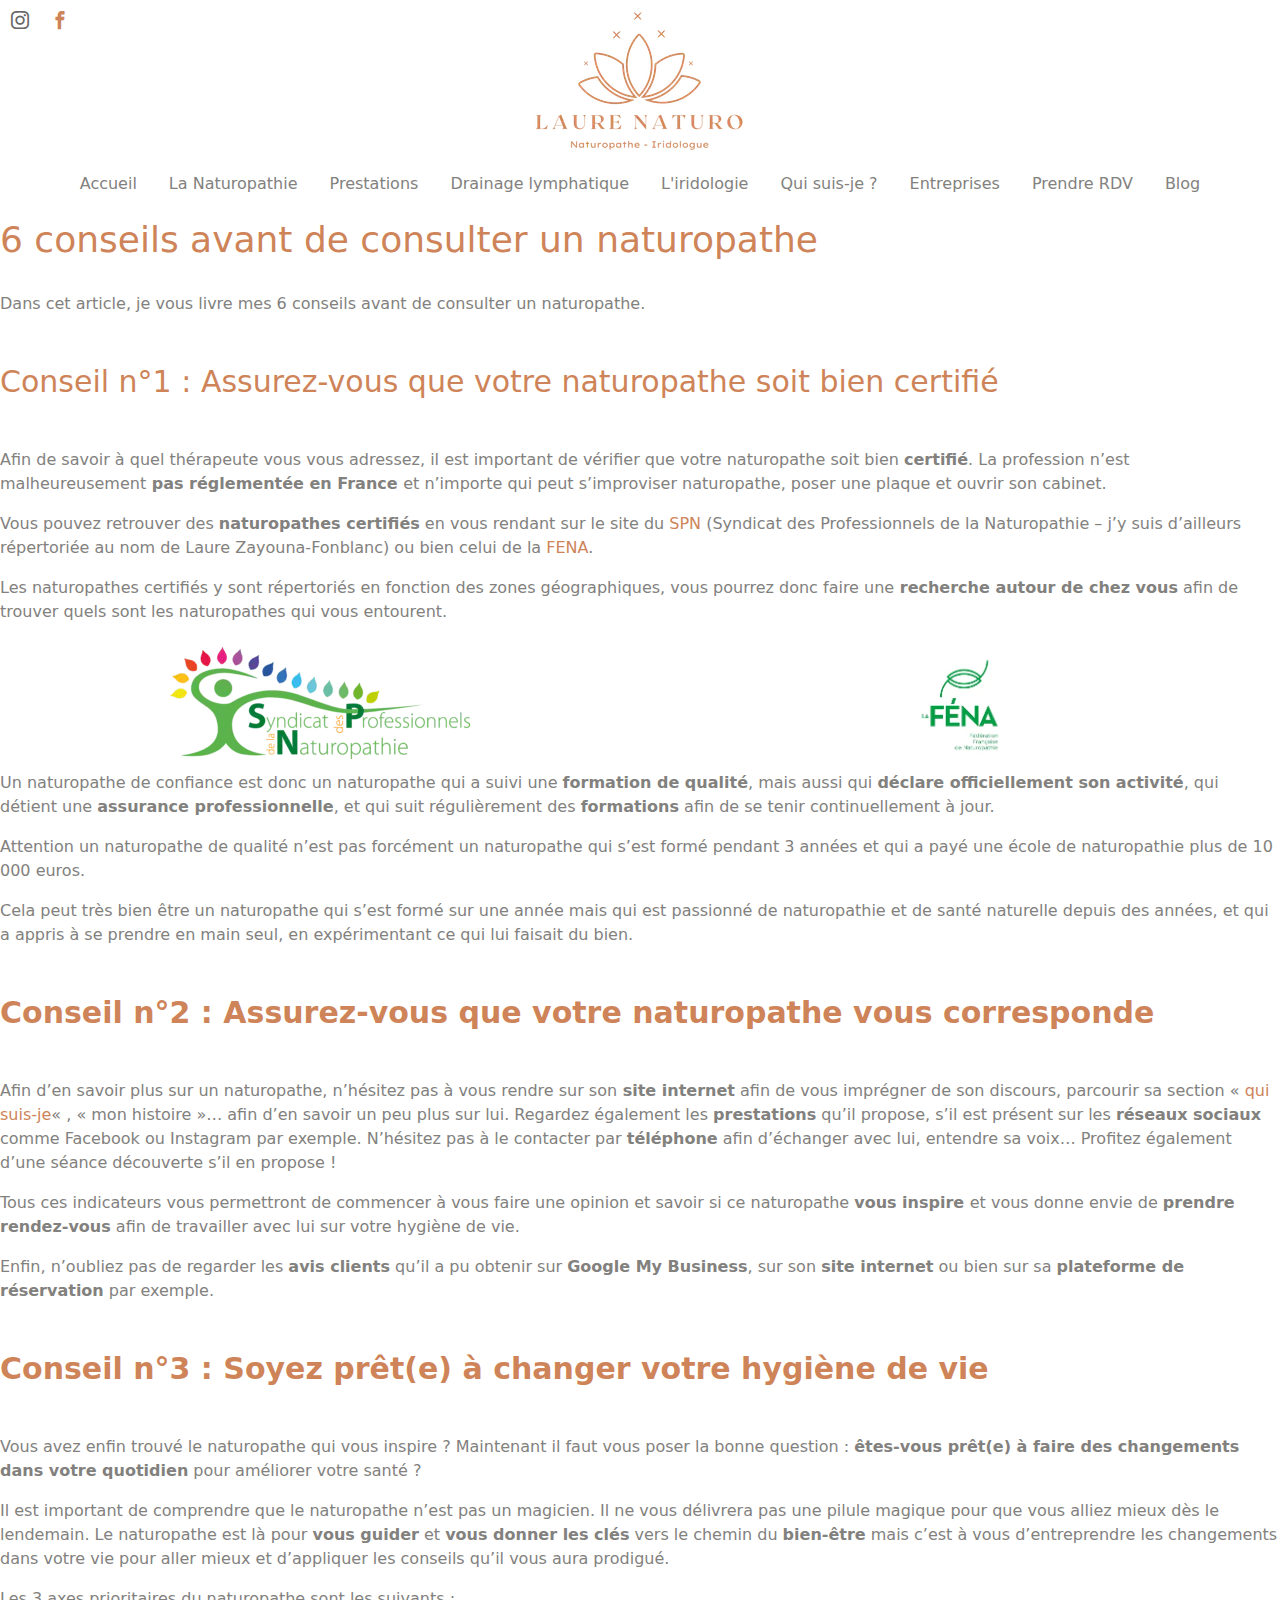
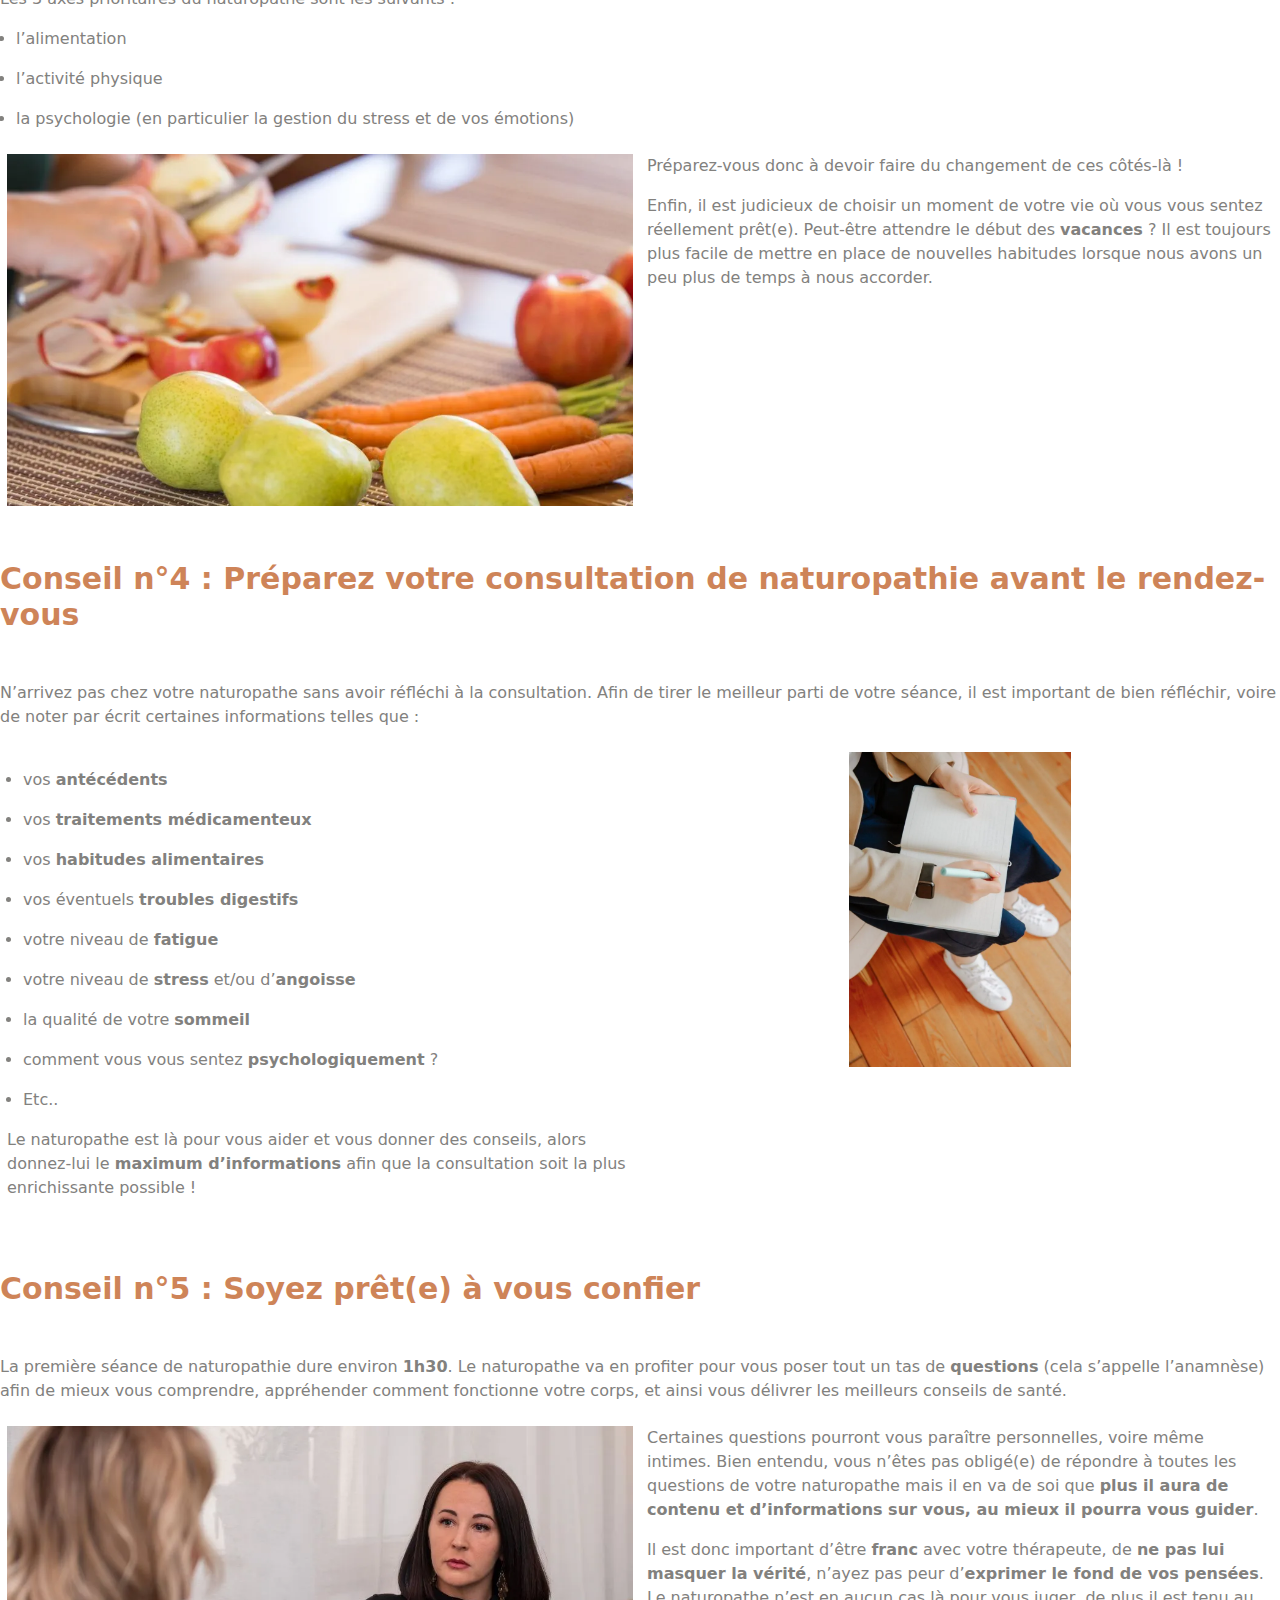
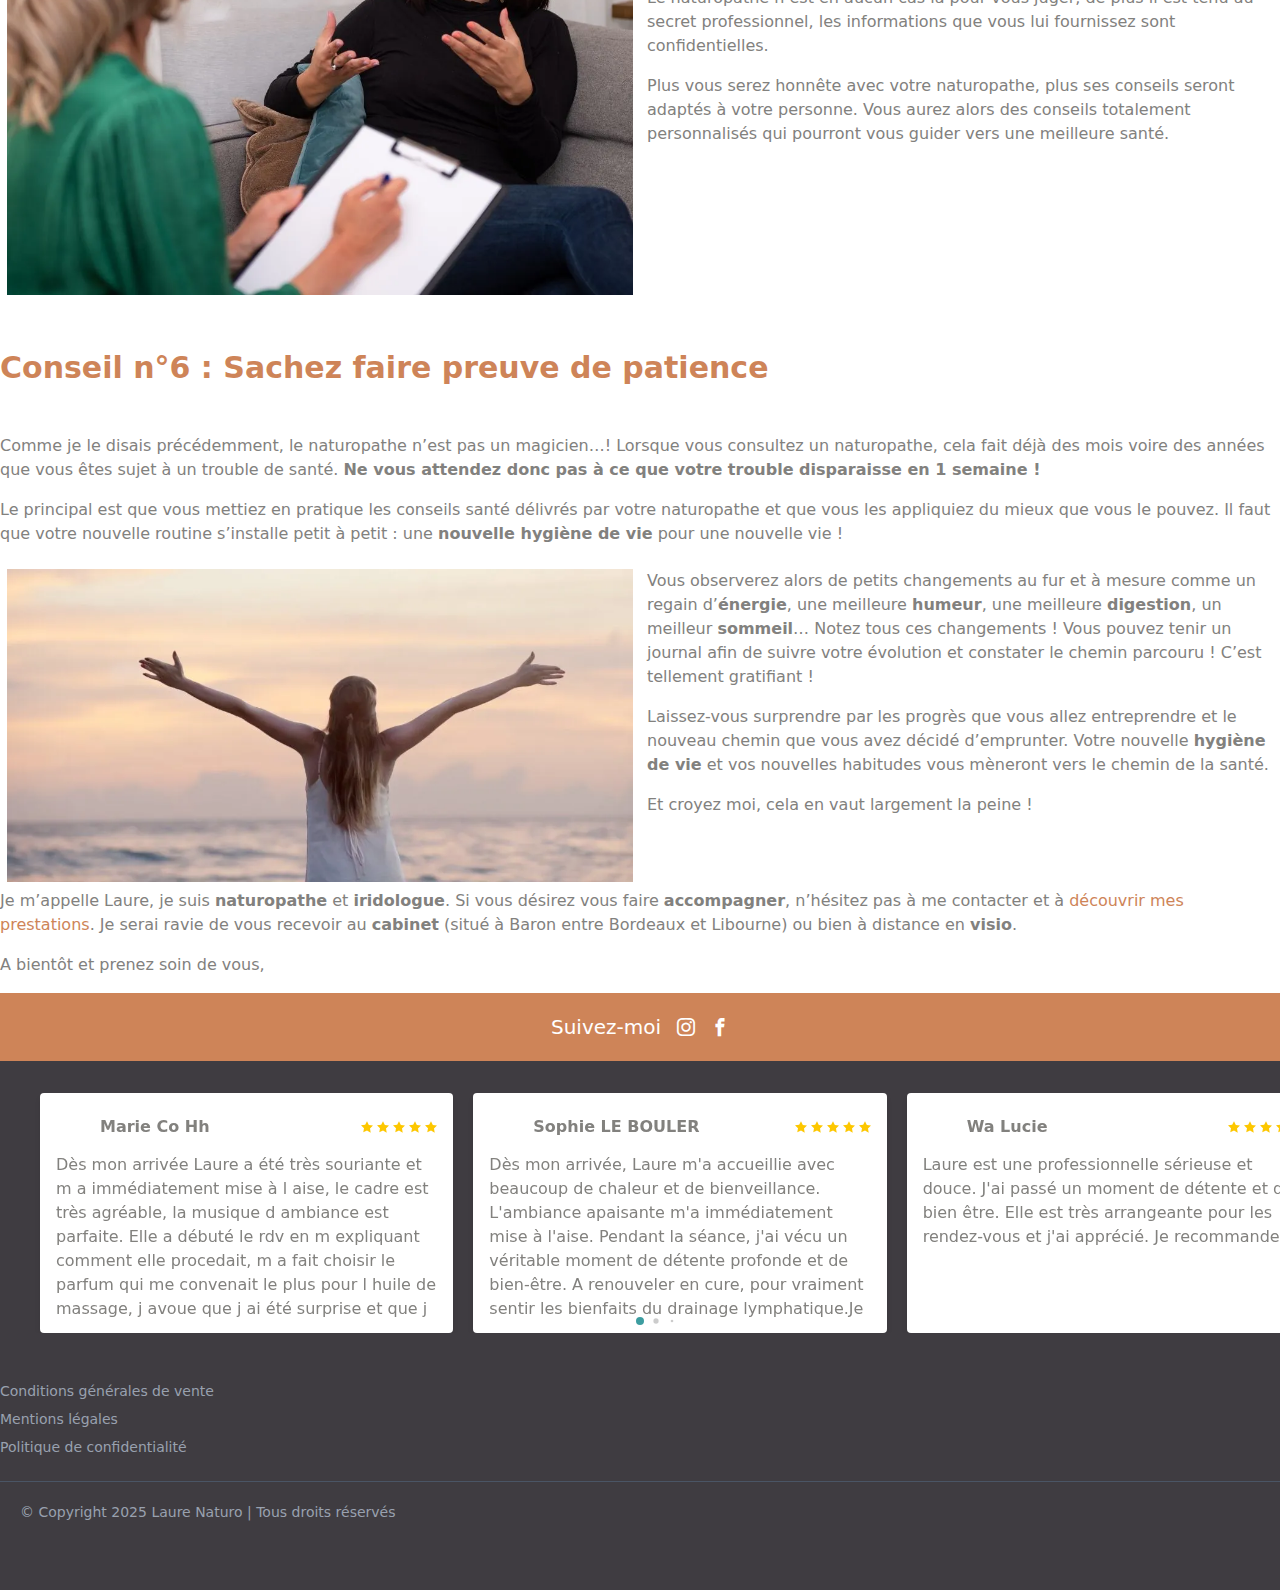
<file: 6-conseils-avant-de-consulter-un-naturopathe/index.html>
<!DOCTYPE html><html lang="en"> <head><title>6 conseils avant de consulter un naturopathe - Laure Naturo | Naturopathe | Latresne &amp; Baron (proche Créon) &amp; visio</title><meta charset="UTF-8"><meta name="viewport" content="width=device-width"><link rel="icon" href="/favicon.png"><link rel="stylesheet" href="/icomoon/style.css"><meta name="generator" content="Astro v5.8.0"><link href="https://assets.calendly.com/assets/external/widget.css" rel="stylesheet"><link rel="stylesheet" href="/_astro/index.DhXIGy4L.css">
<style>:root{--swiper-navigation-size: 44px}.swiper-button-prev,.swiper-button-next{position:absolute;top:var(--swiper-navigation-top-offset, 50%);width:calc(var(--swiper-navigation-size) / 44 * 27);height:var(--swiper-navigation-size);margin-top:calc(0px - (var(--swiper-navigation-size) / 2));z-index:10;cursor:pointer;display:flex;align-items:center;justify-content:center;color:var(--swiper-navigation-color, var(--swiper-theme-color))}.swiper-button-prev.swiper-button-disabled,.swiper-button-next.swiper-button-disabled{opacity:.35;cursor:auto;pointer-events:none}.swiper-button-prev.swiper-button-hidden,.swiper-button-next.swiper-button-hidden{opacity:0;cursor:auto;pointer-events:none}.swiper-navigation-disabled .swiper-button-prev,.swiper-navigation-disabled .swiper-button-next{display:none!important}.swiper-button-prev svg,.swiper-button-next svg{width:100%;height:100%;object-fit:contain;transform-origin:center}.swiper-rtl .swiper-button-prev svg,.swiper-rtl .swiper-button-next svg{transform:rotate(180deg)}.swiper-button-prev,.swiper-rtl .swiper-button-next{left:var(--swiper-navigation-sides-offset, 10px);right:auto}.swiper-button-lock{display:none}.swiper-button-prev:after,.swiper-button-next:after{font-family:swiper-icons;font-size:var(--swiper-navigation-size);text-transform:none!important;letter-spacing:0;font-variant:initial;line-height:1}.swiper-button-prev:after,.swiper-rtl .swiper-button-next:after{content:"prev"}.swiper-button-next,.swiper-rtl .swiper-button-prev{right:var(--swiper-navigation-sides-offset, 10px);left:auto}.swiper-button-next:after,.swiper-rtl .swiper-button-prev:after{content:"next"}
</style>
<link rel="stylesheet" href="/_astro/_url_.uTrEEPYL.css"></head> <body> <header class="flex relative container m-auto"> <div class="absolute flex left-0 top-0"> <a href="https://www.instagram.com/laure_naturo/" target="_blank" rel="noopener noreferrer" aria-labelledby="instagram" class="social-icon instagram" data-astro-cid-ug3eugrf style="--size: 40px;--color: #ce8458;"> <i class="icon icon-instagram" data-astro-cid-ug3eugrf style="--size: 40px;--color: #ce8458;"></i> <span id="instagram" class="hidden" data-astro-cid-ug3eugrf style="--size: 40px;--color: #ce8458;">instagram</span> </a> <a href="https://www.facebook.com/laurenaturo33/" target="_blank" rel="noopener noreferrer" aria-labelledby="facebook" class="social-icon facebook" data-astro-cid-ug3eugrf style="--size: 40px;--color: #ce8458;"> <i class="icon icon-facebook" data-astro-cid-ug3eugrf style="--size: 40px;--color: #ce8458;"></i> <span id="facebook" class="hidden" data-astro-cid-ug3eugrf style="--size: 40px;--color: #ce8458;">facebook</span> </a>  </div> <img src="/_astro/logo.BD5Dhzas_ZsiLkp.webp" alt="Logo" width="220" height="164" loading="lazy" decoding="async" class="m-auto"> </header> <nav> <ul class="flex gap-8 m-auto w-full align-center justify-center p-2 flex-wrap"> <li> <a class="hover:text-brown " href="/">Accueil</a> </li><li> <a class="hover:text-brown " href="/quest-ce-que-la-naturopathie">La Naturopathie</a> </li><li> <a class="hover:text-brown " href="/consultations">Prestations</a> </li><li> <a class="hover:text-brown " href="/drainage-lymphatique/">Drainage lymphatique</a> </li><li> <a class="hover:text-brown " href="/iridologie-3">L&#39;iridologie</a> </li><li> <a class="hover:text-brown " href="/qui-suis-je">Qui suis-je ?</a> </li><li> <a class="hover:text-brown " href="/entreprises">Entreprises</a> </li><li> <a class="hover:text-brown " href="/reservez-votre-consultation-de-naturopathie">Prendre RDV</a> </li><li> <a class="hover:text-brown " href="/home/blognaturop/">Blog</a> </li> </ul> </nav> <main> <div class="container m-auto mt-4"> <h1 class="text-4xl px-4 sm:px-0 text-brown mb-8">6 conseils avant de consulter un naturopathe</h1> </div> <div class="container m-auto"> <div class="px-4 sm:px-0"><div class="slate-editor" data-slate-editor="true" data-slate-node="value"><p data-slate-node="element" data-slate-type="p" data-slate-align="start" data-slate-id="CzvgHtzpqN" class="text-left text-center text-base mb-4"><span data-slate-node="text"><span data-slate-leaf="true"><span data-slate-string="true">Dans cet article, je vous livre mes 6 conseils avant de consulter un naturopathe.</span></span></span></p><h1 data-slate-node="element" data-slate-type="h1" data-slate-align="start" data-slate-id="KiJD9D4Kgw" class="text-3xl text-brown my-12  text-left undefined"><span data-slate-node="text"><span data-slate-leaf="true"><span data-slate-string="true">Conseil n°1 : Assurez-vous que votre naturopathe soit bien certifié</span></span></span></h1><p data-slate-node="element" data-slate-type="p" data-slate-align="start" data-slate-id="Ryrh8F10JU" class="text-left text-center text-base mb-4"><span data-slate-node="text"><span data-slate-leaf="true"><span data-slate-string="true">Afin de savoir à quel thérapeute vous vous adressez, il est important de vérifier que votre naturopathe soit bien </span></span></span><span data-slate-node="text"><span data-slate-leaf="true" data-slate-bold="true"><strong class="slate-bold"><span data-slate-string="true">certifié</span></strong></span></span><span data-slate-node="text"><span data-slate-leaf="true"><span data-slate-string="true">. La profession n’est malheureusement</span></span></span><span data-slate-node="text"><span data-slate-leaf="true" data-slate-bold="true"><strong class="slate-bold"><span data-slate-string="true"> pas réglementée en France </span></strong></span></span><span data-slate-node="text"><span data-slate-leaf="true"><span data-slate-string="true">et n’importe qui peut s’improviser naturopathe, poser une plaque et ouvrir son cabinet.</span></span></span></p><p data-slate-node="element" data-slate-type="p" data-slate-align="start" data-slate-id="0C4LDDmVRR" class="text-left text-center text-base mb-4"><span data-slate-node="text"><span data-slate-leaf="true"><span data-slate-string="true">Vous pouvez retrouver des </span></span></span><span data-slate-node="text"><span data-slate-leaf="true" data-slate-bold="true"><strong class="slate-bold"><span data-slate-string="true">naturopathes certifiés</span></strong></span></span><span data-slate-node="text"><span data-slate-leaf="true"><span data-slate-string="true"> en vous rendant sur le site du </span></span></span><a data-slate-node="element" data-slate-inline="true" href="http://annuaire-adherents.syndicat-naturopathie.fr/annuaire/" target="_blank" data-slate-target="_blank" data-slate-type="a" data-slate-url="http://annuaire-adherents.syndicat-naturopathie.fr/annuaire/" data-slate-id="oLgCLgVqql" class="text-brown hover:underline"><span data-slate-node="text"><span data-slate-leaf="true"><span data-slate-string="true">SPN</span></span></span></a><span data-slate-node="text"><span data-slate-leaf="true"><span data-slate-string="true"> (Syndicat des Professionnels de la Naturopathie – j’y suis d’ailleurs répertoriée au nom de Laure Zayouna-Fonblanc) ou bien celui de la </span></span></span><a data-slate-node="element" data-slate-inline="true" href="https://lafena.fr/federation-francaise-de-naturopathie/le-metier/naturopathes-certifies-la-fena/" target="_blank" data-slate-target="_blank" data-slate-type="a" data-slate-url="https://lafena.fr/federation-francaise-de-naturopathie/le-metier/naturopathes-certifies-la-fena/" data-slate-id="-hVbSVujHA" class="text-brown hover:underline"><span data-slate-node="text"><span data-slate-leaf="true"><span data-slate-string="true">FENA</span></span></span></a><span data-slate-node="text"><span data-slate-leaf="true"><span data-slate-string="true">.</span></span></span></p><p data-slate-node="element" data-slate-type="p" data-slate-align="start" data-slate-id="tX9OLxt3Af" class="text-left text-center text-base mb-4"><span data-slate-node="text"><span data-slate-leaf="true"><span data-slate-string="true">Les naturopathes certifiés y sont répertoriés en fonction des zones géographiques, vous pourrez donc faire une</span></span></span><span data-slate-node="text"><span data-slate-leaf="true" data-slate-bold="true"><strong class="slate-bold"><span data-slate-string="true"> recherche autour de chez vous</span></strong></span></span><span data-slate-node="text"><span data-slate-leaf="true"><span data-slate-string="true"> afin de trouver quels sont les naturopathes qui vous entourent.</span></span></span></p><div data-slate-node="element" data-block-id="DhQK4UiX_6" data-slate-type="column_group" data-slate-id="DhQK4UiX_6" class="slate-column_group" style="position:relative"><div class="flex size-full flex-col sm:flex-row"><div class="group/column relative w-[50%] sm:w-full"><div data-slate-node="element" data-block-id="I_2P37T_Wt" data-slate-type="column" data-slate-width="50%" data-slate-id="I_2P37T_Wt" class="slate-column h-full group-first/column:pl-0 group-last/column:pr-0" style="position:relative"><div class="relative h-full border border-transparent p-1.5"><div data-slate-node="element" data-block-id="CDp45G3ToK" data-slate-void="true" data-slate-type="img" data-slate-url="/uploads/logo2_1_300x112_ae2259d855.png" data-slate-id="CDp45G3ToK" class="slate-img" style="position:relative"><figure class="group relative block self-center justify-self-center"><div class="relative max-w-full min-w-[92px]" style="text-align:center"><img src="/_astro/logo2_1_300x112_ae2259d855_Wixvh.webp"/></div></figure><span style="color:transparent;height:0;outline:none;position:absolute" data-slate-spacer="true"><span data-slate-node="text"><span data-slate-leaf="true"><span data-slate-string="true">﻿</span></span></span></span></div></div></div></div><div class="group/column relative w-[50%] sm:w-full"><div data-slate-node="element" data-block-id="GmsVEIVfF7" data-slate-type="column" data-slate-width="50%" data-slate-id="GmsVEIVfF7" class="slate-column h-full group-first/column:pl-0 group-last/column:pr-0" style="position:relative"><div class="relative h-full border border-transparent p-1.5"><div data-slate-node="element" data-block-id="-aPFPefeTN" data-slate-void="true" data-slate-type="img" data-slate-url="/uploads/fena_3ef6bd1da0.png" data-slate-id="-aPFPefeTN" data-slate-width="105" class="slate-img" style="position:relative"><figure class="group relative block self-center justify-self-center" style="max-width:105px"><div class="relative max-w-full min-w-[92px]" style="text-align:center"><img src="/_astro/fena_3ef6bd1da0_1Ct0Ux.webp"/></div></figure><span style="color:transparent;height:0;outline:none;position:absolute" data-slate-spacer="true"><span data-slate-node="text"><span data-slate-leaf="true"><span data-slate-string="true">﻿</span></span></span></span></div></div></div></div></div></div><p data-slate-node="element" data-slate-type="p" data-slate-align="start" data-slate-id="JHw9Lm1jAy" class="text-left text-center text-base mb-4"><span data-slate-node="text"><span data-slate-leaf="true"><span data-slate-string="true">Un naturopathe de confiance est donc un naturopathe qui a suivi une </span></span></span><span data-slate-node="text"><span data-slate-leaf="true" data-slate-bold="true"><strong class="slate-bold"><span data-slate-string="true">formation de qualité</span></strong></span></span><span data-slate-node="text"><span data-slate-leaf="true"><span data-slate-string="true">, mais aussi qui </span></span></span><span data-slate-node="text"><span data-slate-leaf="true" data-slate-bold="true"><strong class="slate-bold"><span data-slate-string="true">déclare officiellement son activité</span></strong></span></span><span data-slate-node="text"><span data-slate-leaf="true"><span data-slate-string="true">, qui détient une </span></span></span><span data-slate-node="text"><span data-slate-leaf="true" data-slate-bold="true"><strong class="slate-bold"><span data-slate-string="true">assurance professionnelle</span></strong></span></span><span data-slate-node="text"><span data-slate-leaf="true"><span data-slate-string="true">, et qui suit régulièrement des </span></span></span><span data-slate-node="text"><span data-slate-leaf="true" data-slate-bold="true"><strong class="slate-bold"><span data-slate-string="true">formations</span></strong></span></span><span data-slate-node="text"><span data-slate-leaf="true"><span data-slate-string="true"> afin de se tenir continuellement à jour.</span></span></span></p><p data-slate-node="element" data-slate-type="p" data-slate-align="start" data-slate-id="_qq9ZV7WTt" class="text-left text-center text-base mb-4"><span data-slate-node="text"><span data-slate-leaf="true"><span data-slate-string="true">Attention un naturopathe de qualité n’est pas forcément un naturopathe qui s’est formé pendant 3 années et qui a payé une école de naturopathie plus de 10 000 euros.</span></span></span></p><p data-slate-node="element" data-slate-type="p" data-slate-align="start" data-slate-id="HgIfJ6rOtf" class="text-left text-center text-base mb-4"><span data-slate-node="text"><span data-slate-leaf="true"><span data-slate-string="true">Cela peut très bien être un naturopathe qui s’est formé sur une année mais qui est passionné de naturopathie et de santé naturelle depuis des années, et qui a appris à se prendre en main seul, en expérimentant ce qui lui faisait du bien.</span></span></span></p><h1 data-slate-node="element" data-slate-type="h1" data-slate-align="start" data-slate-id="FOJX4FPnMe" class="text-3xl text-brown my-12  text-left undefined"><span data-slate-node="text"><span data-slate-leaf="true" data-slate-bold="true"><strong class="slate-bold"><span data-slate-string="true">Conseil n°2 : Assurez-vous que votre naturopathe vous corresponde</span></strong></span></span></h1><p data-slate-node="element" data-slate-type="p" data-slate-align="start" data-slate-id="OSQ1LKPdzh" class="text-left text-center text-base mb-4"><span data-slate-node="text"><span data-slate-leaf="true"><span data-slate-string="true">Afin d’en savoir plus sur un naturopathe, n’hésitez pas à vous rendre sur son</span></span></span><span data-slate-node="text"><span data-slate-leaf="true" data-slate-bold="true"><strong class="slate-bold"><span data-slate-string="true"> site internet</span></strong></span></span><span data-slate-node="text"><span data-slate-leaf="true"><span data-slate-string="true"> afin de vous imprégner de son discours, parcourir sa section « </span></span></span><a data-slate-node="element" data-slate-inline="true" href="https://laurenaturo.fr/qui-suis-je/" target="_blank" data-slate-target="_blank" data-slate-type="a" data-slate-url="https://laurenaturo.fr/qui-suis-je/" data-slate-id="FzBGxjq8gN" class="text-brown hover:underline"><span data-slate-node="text"><span data-slate-leaf="true"><span data-slate-string="true">qui suis-je</span></span></span></a><span data-slate-node="text"><span data-slate-leaf="true"><span data-slate-string="true">« , « mon histoire »… afin d’en savoir un peu plus sur lui. Regardez également les </span></span></span><span data-slate-node="text"><span data-slate-leaf="true" data-slate-bold="true"><strong class="slate-bold"><span data-slate-string="true">prestations</span></strong></span></span><span data-slate-node="text"><span data-slate-leaf="true"><span data-slate-string="true"> qu’il propose, s’il est présent sur les </span></span></span><span data-slate-node="text"><span data-slate-leaf="true" data-slate-bold="true"><strong class="slate-bold"><span data-slate-string="true">réseaux sociaux</span></strong></span></span><span data-slate-node="text"><span data-slate-leaf="true"><span data-slate-string="true"> comme Facebook ou Instagram par exemple. N’hésitez pas à le contacter par </span></span></span><span data-slate-node="text"><span data-slate-leaf="true" data-slate-bold="true"><strong class="slate-bold"><span data-slate-string="true">téléphone</span></strong></span></span><span data-slate-node="text"><span data-slate-leaf="true"><span data-slate-string="true"> afin d’échanger avec lui, entendre sa voix… Profitez également d’une séance découverte s’il en propose !</span></span></span></p><p data-slate-node="element" data-slate-type="p" data-slate-align="start" data-slate-id="GlPaZnh_td" class="text-left text-center text-base mb-4"><span data-slate-node="text"><span data-slate-leaf="true"><span data-slate-string="true">Tous ces indicateurs vous permettront de commencer à vous faire une opinion et savoir si ce naturopathe </span></span></span><span data-slate-node="text"><span data-slate-leaf="true" data-slate-bold="true"><strong class="slate-bold"><span data-slate-string="true">vous inspire </span></strong></span></span><span data-slate-node="text"><span data-slate-leaf="true"><span data-slate-string="true">et vous donne envie de </span></span></span><span data-slate-node="text"><span data-slate-leaf="true" data-slate-bold="true"><strong class="slate-bold"><span data-slate-string="true">prendre rendez-vous</span></strong></span></span><span data-slate-node="text"><span data-slate-leaf="true"><span data-slate-string="true"> afin de travailler avec lui sur votre hygiène de vie.</span></span></span></p><p data-slate-node="element" data-slate-type="p" data-slate-align="start" data-slate-id="LXU_gUyQHV" class="text-left text-center text-base mb-4"><span data-slate-node="text"><span data-slate-leaf="true"><span data-slate-string="true">Enfin, n’oubliez pas de regarder les </span></span></span><span data-slate-node="text"><span data-slate-leaf="true" data-slate-bold="true"><strong class="slate-bold"><span data-slate-string="true">avis clients</span></strong></span></span><span data-slate-node="text"><span data-slate-leaf="true"><span data-slate-string="true"> qu’il a pu obtenir sur </span></span></span><span data-slate-node="text"><span data-slate-leaf="true" data-slate-bold="true"><strong class="slate-bold"><span data-slate-string="true">Google My Business</span></strong></span></span><span data-slate-node="text"><span data-slate-leaf="true"><span data-slate-string="true">, sur son </span></span></span><span data-slate-node="text"><span data-slate-leaf="true" data-slate-bold="true"><strong class="slate-bold"><span data-slate-string="true">site internet</span></strong></span></span><span data-slate-node="text"><span data-slate-leaf="true"><span data-slate-string="true"> ou bien sur sa </span></span></span><span data-slate-node="text"><span data-slate-leaf="true" data-slate-bold="true"><strong class="slate-bold"><span data-slate-string="true">plateforme de réservation</span></strong></span></span><span data-slate-node="text"><span data-slate-leaf="true"><span data-slate-string="true"> par exemple.</span></span></span></p><h1 data-slate-node="element" data-slate-type="h1" data-slate-align="start" data-slate-id="bz2KBSXhFR" class="text-3xl text-brown my-12  text-left undefined"><span data-slate-node="text"><span data-slate-leaf="true" data-slate-bold="true"><strong class="slate-bold"><span data-slate-string="true">Conseil n°3 : Soyez prêt(e) à changer votre hygiène de vie</span></strong></span></span></h1><p data-slate-node="element" data-slate-type="p" data-slate-align="start" data-slate-id="cYAbmOgSnC" class="text-left text-center text-base mb-4"><span data-slate-node="text"><span data-slate-leaf="true"><span data-slate-string="true">Vous avez enfin trouvé le naturopathe qui vous inspire ? Maintenant il faut vous poser la bonne question : </span></span></span><span data-slate-node="text"><span data-slate-leaf="true" data-slate-bold="true"><strong class="slate-bold"><span data-slate-string="true">êtes-vous prêt(e) à faire des changements dans votre quotidien</span></strong></span></span><span data-slate-node="text"><span data-slate-leaf="true"><span data-slate-string="true"> pour améliorer votre santé ?</span></span></span></p><p data-slate-node="element" data-slate-type="p" data-slate-align="start" data-slate-id="Fn_o07m7AY" class="text-left text-center text-base mb-4"><span data-slate-node="text"><span data-slate-leaf="true"><span data-slate-string="true">Il est important de comprendre que le naturopathe n’est pas un magicien. Il ne vous délivrera pas une pilule magique pour que vous alliez mieux dès le lendemain. Le naturopathe est là pour </span></span></span><span data-slate-node="text"><span data-slate-leaf="true" data-slate-bold="true"><strong class="slate-bold"><span data-slate-string="true">vous guider</span></strong></span></span><span data-slate-node="text"><span data-slate-leaf="true"><span data-slate-string="true"> et </span></span></span><span data-slate-node="text"><span data-slate-leaf="true" data-slate-bold="true"><strong class="slate-bold"><span data-slate-string="true">vous donner les clés</span></strong></span></span><span data-slate-node="text"><span data-slate-leaf="true"><span data-slate-string="true"> vers le chemin du </span></span></span><span data-slate-node="text"><span data-slate-leaf="true" data-slate-bold="true"><strong class="slate-bold"><span data-slate-string="true">bien-être</span></strong></span></span><span data-slate-node="text"><span data-slate-leaf="true"><span data-slate-string="true"> mais c’est à vous d’entreprendre les changements dans votre vie pour aller mieux et d’appliquer les conseils qu’il vous aura prodigué.</span></span></span></p><p data-slate-node="element" data-slate-type="p" data-slate-align="start" data-slate-id="39KtuhsUau" class="text-left text-center text-base mb-4"><span data-slate-node="text"><span data-slate-leaf="true"><span data-slate-string="true">Les 3 axes prioritaires du naturopathe sont les suivants :</span></span></span></p><p data-slate-node="element" data-slate-type="p" data-slate-align="start" data-slate-id="fdvBuA5l_o" data-slate-indent="1" data-slate-list-style-type="disc" class="text-left text-center text-base mb-4" style="margin-left:24px"><ul class="mb-4 pl-4 p-0" style="list-style-type:disc"><li><span data-slate-node="text"><span data-slate-leaf="true"><span data-slate-string="true">l’alimentation</span></span></span></li></ul></p><p data-slate-node="element" data-slate-type="p" data-slate-align="start" data-slate-id="Yhdcr7qMwD" data-slate-indent="1" data-slate-list-style-type="disc" data-slate-list-start="2" class="text-left text-center text-base mb-4" style="margin-left:24px"><ul class="mb-4 pl-4 p-0" style="list-style-type:disc" start="2"><li><span data-slate-node="text"><span data-slate-leaf="true"><span data-slate-string="true">l’activité physique</span></span></span></li></ul></p><p data-slate-node="element" data-slate-type="p" data-slate-align="start" data-slate-id="qd1xjYi6-g" data-slate-indent="1" data-slate-list-style-type="disc" data-slate-list-start="3" class="text-left text-center text-base mb-4" style="margin-left:24px"><ul class="mb-4 pl-4 p-0" style="list-style-type:disc" start="3"><li><span data-slate-node="text"><span data-slate-leaf="true"><span data-slate-string="true">la psychologie (en particulier la gestion du stress et de vos émotions)</span></span></span></li></ul></p><div data-slate-node="element" data-block-id="XcgEU3zrmh" data-slate-type="column_group" data-slate-id="XcgEU3zrmh" class="slate-column_group" style="position:relative"><div class="flex size-full flex-col sm:flex-row"><div class="group/column relative w-[30%] sm:w-full"><div data-slate-node="element" data-block-id="s_2RJCAMcI" data-slate-type="column" data-slate-width="30%" data-slate-id="s_2RJCAMcI" class="slate-column h-full group-first/column:pl-0 group-last/column:pr-0" style="position:relative"><div class="relative h-full border border-transparent p-1.5"><div data-slate-node="element" data-block-id="xFZ9MScmXp" data-slate-void="true" data-slate-type="img" data-slate-url="/uploads/6_conseils_avant_de_choisir_un_naturopathe_1024x576_0aca0ed635.jpg" data-slate-id="xFZ9MScmXp" class="slate-img" style="position:relative"><figure class="group relative block self-center justify-self-center"><div class="relative max-w-full min-w-[92px]" style="text-align:center"><img src="/_astro/6_conseils_avant_de_choisir_un_naturopathe_1024x576_0aca0ed635_Zz8maV.webp"/></div></figure><span style="color:transparent;height:0;outline:none;position:absolute" data-slate-spacer="true"><span data-slate-node="text"><span data-slate-leaf="true"><span data-slate-string="true">﻿</span></span></span></span></div></div></div></div><div class="group/column relative w-[70%] sm:w-full"><div data-slate-node="element" data-block-id="cGMsFEVEZU" data-slate-type="column" data-slate-width="70%" data-slate-id="cGMsFEVEZU" class="slate-column h-full group-first/column:pl-0 group-last/column:pr-0" style="position:relative"><div class="relative h-full border border-transparent p-1.5"><p data-slate-node="element" data-slate-type="p" data-slate-align="start" data-slate-id="YiUxCfNAVN" class="text-left text-center text-base mb-4"><span data-slate-node="text"><span data-slate-leaf="true"><span data-slate-string="true">Préparez-vous donc à devoir faire du changement de ces côtés-là !</span></span></span></p><p data-slate-node="element" data-slate-type="p" data-slate-align="start" data-slate-id="sohS110JX_" class="text-left text-center text-base mb-4"><span data-slate-node="text"><span data-slate-leaf="true"><span data-slate-string="true">Enfin, il est judicieux de choisir un moment de votre vie où vous vous sentez réellement prêt(e). Peut-être attendre le début des </span></span></span><span data-slate-node="text"><span data-slate-leaf="true" data-slate-bold="true"><strong class="slate-bold"><span data-slate-string="true">vacances</span></strong></span></span><span data-slate-node="text"><span data-slate-leaf="true"><span data-slate-string="true"> ? Il est toujours plus facile de mettre en place de nouvelles habitudes lorsque nous avons un peu plus de temps à nous accorder.</span></span></span></p></div></div></div></div></div><h1 data-slate-node="element" data-slate-type="h1" data-slate-align="start" data-slate-id="kaqvySLNpU" class="text-3xl text-brown my-12  text-left undefined"><span data-slate-node="text"><span data-slate-leaf="true" data-slate-bold="true"><strong class="slate-bold"><span data-slate-string="true">Conseil n°4 : Préparez votre consultation de naturopathie avant le rendez-vous</span></strong></span></span></h1><p data-slate-node="element" data-slate-type="p" data-slate-align="start" data-slate-id="BFn0KLHAOa" class="text-left text-center text-base mb-4"><span data-slate-node="text"><span data-slate-leaf="true"><span data-slate-string="true">N’arrivez pas chez votre naturopathe sans avoir réfléchi à la consultation. Afin de tirer le meilleur parti de votre séance, il est important de bien réfléchir, voire de noter par écrit certaines informations telles que :</span></span></span></p><div data-slate-node="element" data-block-id="aQLRsieUYf" data-slate-type="column_group" data-slate-id="aQLRsieUYf" class="slate-column_group" style="position:relative"><div class="flex size-full flex-col sm:flex-row"><div class="group/column relative w-[70%] sm:w-full"><div data-slate-node="element" data-block-id="VoKqar9djI" data-slate-type="column" data-slate-width="70%" data-slate-id="VoKqar9djI" class="slate-column h-full group-first/column:pl-0 group-last/column:pr-0" style="position:relative"><div class="relative h-full border border-transparent p-1.5"><p data-slate-node="element" data-slate-type="p" data-slate-id="6Nqa4BtJ4l" data-slate-indent="1" data-slate-list-style-type="disc" class="text-left text-center text-base mb-4" style="margin-left:24px"><ul class="mb-4 pl-4 p-0" style="list-style-type:disc"><li><span data-slate-node="text"><span data-slate-leaf="true"><span data-slate-string="true">vos </span></span></span><span data-slate-node="text"><span data-slate-leaf="true" data-slate-bold="true"><strong class="slate-bold"><span data-slate-string="true">antécédents</span></strong></span></span></li></ul></p><p data-slate-node="element" data-slate-type="p" data-slate-id="0V8loCakk7" data-slate-indent="1" data-slate-list-style-type="disc" data-slate-list-start="2" class="text-left text-center text-base mb-4" style="margin-left:24px"><ul class="mb-4 pl-4 p-0" style="list-style-type:disc" start="2"><li><span data-slate-node="text"><span data-slate-leaf="true"><span data-slate-string="true">vos </span></span></span><span data-slate-node="text"><span data-slate-leaf="true" data-slate-bold="true"><strong class="slate-bold"><span data-slate-string="true">traitements médicamenteux</span></strong></span></span></li></ul></p><p data-slate-node="element" data-slate-type="p" data-slate-id="GIQmJJ3Gmj" data-slate-indent="1" data-slate-list-style-type="disc" data-slate-list-start="3" class="text-left text-center text-base mb-4" style="margin-left:24px"><ul class="mb-4 pl-4 p-0" style="list-style-type:disc" start="3"><li><span data-slate-node="text"><span data-slate-leaf="true"><span data-slate-string="true">vos </span></span></span><span data-slate-node="text"><span data-slate-leaf="true" data-slate-bold="true"><strong class="slate-bold"><span data-slate-string="true">habitudes alimentaires</span></strong></span></span></li></ul></p><p data-slate-node="element" data-slate-type="p" data-slate-id="byzd4Ff_uI" data-slate-indent="1" data-slate-list-style-type="disc" data-slate-list-start="4" class="text-left text-center text-base mb-4" style="margin-left:24px"><ul class="mb-4 pl-4 p-0" style="list-style-type:disc" start="4"><li><span data-slate-node="text"><span data-slate-leaf="true"><span data-slate-string="true">vos éventuels </span></span></span><span data-slate-node="text"><span data-slate-leaf="true" data-slate-bold="true"><strong class="slate-bold"><span data-slate-string="true">troubles digestifs</span></strong></span></span></li></ul></p><p data-slate-node="element" data-slate-type="p" data-slate-id="yctyqNIzFG" data-slate-indent="1" data-slate-list-style-type="disc" data-slate-list-start="5" class="text-left text-center text-base mb-4" style="margin-left:24px"><ul class="mb-4 pl-4 p-0" style="list-style-type:disc" start="5"><li><span data-slate-node="text"><span data-slate-leaf="true"><span data-slate-string="true">votre niveau de </span></span></span><span data-slate-node="text"><span data-slate-leaf="true" data-slate-bold="true"><strong class="slate-bold"><span data-slate-string="true">fatigue</span></strong></span></span></li></ul></p><p data-slate-node="element" data-slate-type="p" data-slate-id="J9WflAR6QH" data-slate-indent="1" data-slate-list-style-type="disc" data-slate-list-start="6" class="text-left text-center text-base mb-4" style="margin-left:24px"><ul class="mb-4 pl-4 p-0" style="list-style-type:disc" start="6"><li><span data-slate-node="text"><span data-slate-leaf="true"><span data-slate-string="true">votre niveau de </span></span></span><span data-slate-node="text"><span data-slate-leaf="true" data-slate-bold="true"><strong class="slate-bold"><span data-slate-string="true">stress</span></strong></span></span><span data-slate-node="text"><span data-slate-leaf="true"><span data-slate-string="true"> et/ou d’</span></span></span><span data-slate-node="text"><span data-slate-leaf="true" data-slate-bold="true"><strong class="slate-bold"><span data-slate-string="true">angoisse</span></strong></span></span></li></ul></p><p data-slate-node="element" data-slate-type="p" data-slate-id="7oWMe9wAWb" data-slate-indent="1" data-slate-list-style-type="disc" data-slate-list-start="7" class="text-left text-center text-base mb-4" style="margin-left:24px"><ul class="mb-4 pl-4 p-0" style="list-style-type:disc" start="7"><li><span data-slate-node="text"><span data-slate-leaf="true"><span data-slate-string="true">la qualité de votre </span></span></span><span data-slate-node="text"><span data-slate-leaf="true" data-slate-bold="true"><strong class="slate-bold"><span data-slate-string="true">sommeil</span></strong></span></span></li></ul></p><p data-slate-node="element" data-slate-type="p" data-slate-id="fx8IwagOBV" data-slate-indent="1" data-slate-list-style-type="disc" data-slate-list-start="8" class="text-left text-center text-base mb-4" style="margin-left:24px"><ul class="mb-4 pl-4 p-0" style="list-style-type:disc" start="8"><li><span data-slate-node="text"><span data-slate-leaf="true"><span data-slate-string="true">comment vous vous sentez </span></span></span><span data-slate-node="text"><span data-slate-leaf="true" data-slate-bold="true"><strong class="slate-bold"><span data-slate-string="true">psychologiquement</span></strong></span></span><span data-slate-node="text"><span data-slate-leaf="true"><span data-slate-string="true"> ?</span></span></span></li></ul></p><p data-slate-node="element" data-slate-type="p" data-slate-id="NAw0h-0th4" data-slate-indent="1" data-slate-list-style-type="disc" data-slate-list-start="9" class="text-left text-center text-base mb-4" style="margin-left:24px"><ul class="mb-4 pl-4 p-0" style="list-style-type:disc" start="9"><li><span data-slate-node="text"><span data-slate-leaf="true"><span data-slate-string="true">Etc..</span></span></span></li></ul></p><p data-slate-node="element" data-slate-type="p" data-slate-id="MLb2juhCC-" class="text-left text-center text-base mb-4"><span data-slate-node="text"><span data-slate-leaf="true"><span data-slate-string="true">Le naturopathe est là pour vous aider et vous donner des conseils, alors donnez-lui le </span></span></span><span data-slate-node="text"><span data-slate-leaf="true" data-slate-bold="true"><strong class="slate-bold"><span data-slate-string="true">maximum d’informations</span></strong></span></span><span data-slate-node="text"><span data-slate-leaf="true"><span data-slate-string="true"> afin que la consultation soit la plus enrichissante possible !</span></span></span></p></div></div></div><div class="group/column relative w-[30%] sm:w-full"><div data-slate-node="element" data-block-id="ql0D_UnBL4" data-slate-type="column" data-slate-width="30%" data-slate-id="ql0D_UnBL4" class="slate-column h-full group-first/column:pl-0 group-last/column:pr-0" style="position:relative"><div class="relative h-full border border-transparent p-1.5"><div data-slate-node="element" data-block-id="F40yOByw_Y" data-slate-void="true" data-slate-type="img" data-slate-url="/uploads/6_conseils_avant_de_consulter_un_naturopathe_2_724x1024_13c4bc662c.jpg" data-slate-id="F40yOByw_Y" data-slate-width="223" class="slate-img" style="position:relative"><figure class="group relative block self-center justify-self-center" style="max-width:223px"><div class="relative max-w-full min-w-[92px]" style="text-align:center"><img src="/_astro/6_conseils_avant_de_consulter_un_naturopathe_2_724x1024_13c4bc662c_2t21ec.webp"/></div></figure><span style="color:transparent;height:0;outline:none;position:absolute" data-slate-spacer="true"><span data-slate-node="text"><span data-slate-leaf="true"><span data-slate-string="true">﻿</span></span></span></span></div></div></div></div></div></div><h1 data-slate-node="element" data-slate-type="h1" data-slate-align="start" data-slate-id="Spzja1bkXq" class="text-3xl text-brown my-12  text-left undefined"><span data-slate-node="text"><span data-slate-leaf="true" data-slate-bold="true"><strong class="slate-bold"><span data-slate-string="true">Conseil n°5 : Soyez prêt(e) à vous confier</span></strong></span></span></h1><p data-slate-node="element" data-slate-type="p" data-slate-align="start" data-slate-id="0DektOcYfw" class="text-left text-center text-base mb-4"><span data-slate-node="text"><span data-slate-leaf="true"><span data-slate-string="true">La première séance de naturopathie dure environ </span></span></span><span data-slate-node="text"><span data-slate-leaf="true" data-slate-bold="true"><strong class="slate-bold"><span data-slate-string="true">1h30</span></strong></span></span><span data-slate-node="text"><span data-slate-leaf="true"><span data-slate-string="true">. Le naturopathe va en profiter pour vous poser tout un tas de </span></span></span><span data-slate-node="text"><span data-slate-leaf="true" data-slate-bold="true"><strong class="slate-bold"><span data-slate-string="true">questions</span></strong></span></span><span data-slate-node="text"><span data-slate-leaf="true"><span data-slate-string="true"> (cela s’appelle l’anamnèse) afin de mieux vous comprendre, appréhender comment fonctionne votre corps, et ainsi vous délivrer les meilleurs conseils de santé.</span></span></span></p><div data-slate-node="element" data-block-id="ZmzAwT0FSb" data-slate-type="column_group" data-slate-id="ZmzAwT0FSb" class="slate-column_group" style="position:relative"><div class="flex size-full flex-col sm:flex-row"><div class="group/column relative w-[30%] sm:w-full"><div data-slate-node="element" data-block-id="z_qJyLJt3P" data-slate-type="column" data-slate-width="30%" data-slate-id="z_qJyLJt3P" class="slate-column h-full group-first/column:pl-0 group-last/column:pr-0" style="position:relative"><div class="relative h-full border border-transparent p-1.5"><div data-slate-node="element" data-block-id="pixdIsEcum" data-slate-void="true" data-slate-type="img" data-slate-url="/uploads/6_conseils_avant_de_consulter_un_naturopathe_33_7a0878df22.jpg" data-slate-id="pixdIsEcum" class="slate-img" style="position:relative"><figure class="group relative block self-center justify-self-center"><div class="relative max-w-full min-w-[92px]" style="text-align:center"><img src="/_astro/6_conseils_avant_de_consulter_un_naturopathe_33_7a0878df22_Z1PmjcQ.webp"/></div></figure><span style="color:transparent;height:0;outline:none;position:absolute" data-slate-spacer="true"><span data-slate-node="text"><span data-slate-leaf="true"><span data-slate-string="true">﻿</span></span></span></span></div></div></div></div><div class="group/column relative w-[70%] sm:w-full"><div data-slate-node="element" data-block-id="dIJYCYywdy" data-slate-type="column" data-slate-width="70%" data-slate-id="dIJYCYywdy" class="slate-column h-full group-first/column:pl-0 group-last/column:pr-0" style="position:relative"><div class="relative h-full border border-transparent p-1.5"><p data-slate-node="element" data-slate-type="p" data-slate-align="start" data-slate-id="TRCxw6Hjlg" class="text-left text-center text-base mb-4"><span data-slate-node="text"><span data-slate-leaf="true"><span data-slate-string="true">Certaines questions pourront vous paraître personnelles, voire même intimes. Bien entendu, vous n’êtes pas obligé(e) de répondre à toutes les questions de votre naturopathe mais il en va de soi que </span></span></span><span data-slate-node="text"><span data-slate-leaf="true" data-slate-bold="true"><strong class="slate-bold"><span data-slate-string="true">plus il aura de contenu et d’informations sur vous, au mieux il pourra vous guider</span></strong></span></span><span data-slate-node="text"><span data-slate-leaf="true"><span data-slate-string="true">.</span></span></span></p><p data-slate-node="element" data-slate-type="p" data-slate-align="start" data-slate-id="wwO85puaMq" class="text-left text-center text-base mb-4"><span data-slate-node="text"><span data-slate-leaf="true"><span data-slate-string="true">Il est donc important d’être </span></span></span><span data-slate-node="text"><span data-slate-leaf="true" data-slate-bold="true"><strong class="slate-bold"><span data-slate-string="true">franc</span></strong></span></span><span data-slate-node="text"><span data-slate-leaf="true"><span data-slate-string="true"> avec votre thérapeute, de </span></span></span><span data-slate-node="text"><span data-slate-leaf="true" data-slate-bold="true"><strong class="slate-bold"><span data-slate-string="true">ne pas lui masquer la vérité</span></strong></span></span><span data-slate-node="text"><span data-slate-leaf="true"><span data-slate-string="true">, n’ayez pas peur d’</span></span></span><span data-slate-node="text"><span data-slate-leaf="true" data-slate-bold="true"><strong class="slate-bold"><span data-slate-string="true">exprimer le fond de vos pensées</span></strong></span></span><span data-slate-node="text"><span data-slate-leaf="true"><span data-slate-string="true">. Le naturopathe n’est en aucun cas là pour vous juger, de plus il est tenu au secret professionnel, les informations que vous lui fournissez sont confidentielles.</span></span></span></p><p data-slate-node="element" data-slate-type="p" data-slate-align="start" data-slate-id="MqL9ONGy7g" class="text-left text-center text-base mb-4"><span data-slate-node="text"><span data-slate-leaf="true"><span data-slate-string="true">Plus vous serez honnête avec votre naturopathe, plus ses conseils seront adaptés à votre personne. Vous aurez alors des conseils totalement personnalisés qui pourront vous guider vers une meilleure santé.</span></span></span></p></div></div></div></div></div><h1 data-slate-node="element" data-slate-type="h1" data-slate-align="start" data-slate-id="8VD7kKgd72" class="text-3xl text-brown my-12  text-left undefined"><span data-slate-node="text"><span data-slate-leaf="true" data-slate-bold="true"><strong class="slate-bold"><span data-slate-string="true">Conseil n°6 : Sachez faire preuve de patience</span></strong></span></span></h1><p data-slate-node="element" data-slate-type="p" data-slate-align="start" data-slate-id="vgA2fEr5xO" class="text-left text-center text-base mb-4"><span data-slate-node="text"><span data-slate-leaf="true"><span data-slate-string="true">Comme je le disais précédemment, le naturopathe n’est pas un magicien…! Lorsque vous consultez un naturopathe, cela fait déjà des mois voire des années que vous êtes sujet à un trouble de santé. </span></span></span><span data-slate-node="text"><span data-slate-leaf="true" data-slate-bold="true"><strong class="slate-bold"><span data-slate-string="true">Ne vous attendez donc pas à ce que votre trouble disparaisse en 1 semaine !</span></strong></span></span></p><p data-slate-node="element" data-slate-type="p" data-slate-align="start" data-slate-id="0ddSHu0D4f" class="text-left text-center text-base mb-4"><span data-slate-node="text"><span data-slate-leaf="true"><span data-slate-string="true">Le principal est que vous mettiez en pratique les conseils santé délivrés par votre naturopathe et que vous les appliquiez du mieux que vous le pouvez. Il faut que votre nouvelle routine s’installe petit à petit : une </span></span></span><span data-slate-node="text"><span data-slate-leaf="true" data-slate-bold="true"><strong class="slate-bold"><span data-slate-string="true">nouvelle hygiène de vie</span></strong></span></span><span data-slate-node="text"><span data-slate-leaf="true"><span data-slate-string="true"> pour une nouvelle vie !</span></span></span></p><div data-slate-node="element" data-block-id="Vbj-sW1umB" data-slate-type="column_group" data-slate-id="Vbj-sW1umB" class="slate-column_group" style="position:relative"><div class="flex size-full flex-col sm:flex-row"><div class="group/column relative w-[50%] sm:w-full"><div data-slate-node="element" data-block-id="sS1lL3ehaS" data-slate-type="column" data-slate-width="50%" data-slate-id="sS1lL3ehaS" class="slate-column h-full group-first/column:pl-0 group-last/column:pr-0" style="position:relative"><div class="relative h-full border border-transparent p-1.5"><div data-slate-node="element" data-block-id="uMgBzyl6i0" data-slate-void="true" data-slate-type="img" data-slate-url="/uploads/6_conseils_avant_de_consulter_une_naturopathe_1_1024x512_9ed20a124e.jpg" data-slate-id="uMgBzyl6i0" class="slate-img" style="position:relative"><figure class="group relative block self-center justify-self-center"><div class="relative max-w-full min-w-[92px]" style="text-align:center"><img src="/_astro/6_conseils_avant_de_consulter_une_naturopathe_1_1024x512_9ed20a124e_ZuJG8R.webp"/></div></figure><span style="color:transparent;height:0;outline:none;position:absolute" data-slate-spacer="true"><span data-slate-node="text"><span data-slate-leaf="true"><span data-slate-string="true">﻿</span></span></span></span></div></div></div></div><div class="group/column relative w-[50%] sm:w-full"><div data-slate-node="element" data-block-id="aVvwKCpYWo" data-slate-type="column" data-slate-width="50%" data-slate-id="aVvwKCpYWo" class="slate-column h-full group-first/column:pl-0 group-last/column:pr-0" style="position:relative"><div class="relative h-full border border-transparent p-1.5"><p data-slate-node="element" data-slate-type="p" data-slate-align="start" data-slate-id="H0U4OS8USR" class="text-left text-center text-base mb-4"><span data-slate-node="text"><span data-slate-leaf="true"><span data-slate-string="true">
Vous observerez alors de petits changements au fur et à mesure comme un regain d’</span></span></span><span data-slate-node="text"><span data-slate-leaf="true" data-slate-bold="true"><strong class="slate-bold"><span data-slate-string="true">énergie</span></strong></span></span><span data-slate-node="text"><span data-slate-leaf="true"><span data-slate-string="true">, une meilleure </span></span></span><span data-slate-node="text"><span data-slate-leaf="true" data-slate-bold="true"><strong class="slate-bold"><span data-slate-string="true">humeur</span></strong></span></span><span data-slate-node="text"><span data-slate-leaf="true"><span data-slate-string="true">, une meilleure </span></span></span><span data-slate-node="text"><span data-slate-leaf="true" data-slate-bold="true"><strong class="slate-bold"><span data-slate-string="true">digestion</span></strong></span></span><span data-slate-node="text"><span data-slate-leaf="true"><span data-slate-string="true">, un meilleur </span></span></span><span data-slate-node="text"><span data-slate-leaf="true" data-slate-bold="true"><strong class="slate-bold"><span data-slate-string="true">sommeil</span></strong></span></span><span data-slate-node="text"><span data-slate-leaf="true"><span data-slate-string="true">… Notez tous ces changements ! Vous pouvez tenir un journal afin de suivre votre évolution et constater le chemin parcouru ! C’est tellement gratifiant !</span></span></span></p><p data-slate-node="element" data-slate-type="p" data-slate-align="start" data-slate-id="Yzh0NS8GNF" class="text-left text-center text-base mb-4"><span data-slate-node="text"><span data-slate-leaf="true"><span data-slate-string="true">Laissez-vous surprendre par les progrès que vous allez entreprendre et le nouveau chemin que vous avez décidé d’emprunter. Votre nouvelle </span></span></span><span data-slate-node="text"><span data-slate-leaf="true" data-slate-bold="true"><strong class="slate-bold"><span data-slate-string="true">hygiène de vie</span></strong></span></span><span data-slate-node="text"><span data-slate-leaf="true"><span data-slate-string="true"> et vos nouvelles habitudes vous mèneront vers le chemin de la santé.</span></span></span></p><p data-slate-node="element" data-slate-type="p" data-slate-align="start" data-slate-id="kZArZf-nSx" class="text-left text-center text-base mb-4"><span data-slate-node="text"><span data-slate-leaf="true"><span data-slate-string="true">Et croyez moi, cela en vaut largement la peine !</span></span></span></p></div></div></div></div></div><p data-slate-node="element" data-slate-type="p" data-slate-align="start" data-slate-id="XzRxxBHmJP" class="text-left text-center text-base mb-4"><span data-slate-node="text"><span data-slate-leaf="true"><span data-slate-string="true">Je m’appelle Laure, je suis </span></span></span><span data-slate-node="text"><span data-slate-leaf="true" data-slate-bold="true"><strong class="slate-bold"><span data-slate-string="true">naturopathe</span></strong></span></span><span data-slate-node="text"><span data-slate-leaf="true"><span data-slate-string="true"> et </span></span></span><span data-slate-node="text"><span data-slate-leaf="true" data-slate-bold="true"><strong class="slate-bold"><span data-slate-string="true">iridologue</span></strong></span></span><span data-slate-node="text"><span data-slate-leaf="true"><span data-slate-string="true">. Si vous désirez vous faire </span></span></span><span data-slate-node="text"><span data-slate-leaf="true" data-slate-bold="true"><strong class="slate-bold"><span data-slate-string="true">accompagner</span></strong></span></span><span data-slate-node="text"><span data-slate-leaf="true"><span data-slate-string="true">, n’hésitez pas à me contacter et à </span></span></span><a data-slate-node="element" data-slate-inline="true" href="/consultations/" target="_blank" data-slate-target="_blank" data-slate-type="a" data-slate-url="/consultations/" data-slate-id="D1_lYmRSzI" class="text-brown hover:underline"><span data-slate-node="text"><span data-slate-leaf="true"><span data-slate-string="true">découvrir mes prestations</span></span></span></a><span data-slate-node="text"><span data-slate-leaf="true"><span data-slate-string="true">. Je serai ravie de vous recevoir au </span></span></span><span data-slate-node="text"><span data-slate-leaf="true" data-slate-bold="true"><strong class="slate-bold"><span data-slate-string="true">cabinet</span></strong></span></span><span data-slate-node="text"><span data-slate-leaf="true"><span data-slate-string="true"> (situé à Baron entre Bordeaux et Libourne) ou bien à distance en </span></span></span><span data-slate-node="text"><span data-slate-leaf="true" data-slate-bold="true"><strong class="slate-bold"><span data-slate-string="true">visio</span></strong></span></span><span data-slate-node="text"><span data-slate-leaf="true"><span data-slate-string="true">.</span></span></span></p><p data-slate-node="element" data-slate-type="p" data-slate-align="start" data-slate-id="k2SjX9IZ5I" class="text-left text-center text-base mb-4"><span data-slate-node="text"><span data-slate-leaf="true"><span data-slate-string="true">A bientôt et prenez soin de vous,</span></span></span></p></div></div> </div> </main> <footer class="bg-footer flex flex-col pb-12 mt-4"> <div class="bg-brown text-white flex items-center justify-center p-5 text-xl gap-4">
Suivez-moi
<a href="https://www.instagram.com/laure_naturo/" target="_blank" rel="noopener noreferrer" aria-labelledby="instagram" class="social-icon instagram" data-astro-cid-ug3eugrf style="--size: 48;--color: white;"> <i class="icon icon-instagram" data-astro-cid-ug3eugrf style="--size: 48;--color: white;"></i> <span id="instagram" class="hidden" data-astro-cid-ug3eugrf style="--size: 48;--color: white;">instagram</span> </a> <a href="https://www.facebook.com/laurenaturo33/" target="_blank" rel="noopener noreferrer" aria-labelledby="facebook" class="social-icon facebook" data-astro-cid-ug3eugrf style="--size: 48;--color: white;"> <i class="icon icon-facebook" data-astro-cid-ug3eugrf style="--size: 48;--color: white;"></i> <span id="facebook" class="hidden" data-astro-cid-ug3eugrf style="--size: 48;--color: white;">facebook</span> </a>  </div> <div class="container m-auto"> <div class="relative"> <div class="swiper reviews-swiper my-8 overflow-hidden h-60 pb-10"><div class="swiper-wrapper reviews-swiper mx-10 mb-4 flex"><div class="swiper-slide p-4 bg-white rounded-sm shadow-md"><div class="flex flex-col gap-2 h-full"><div class="flex items-center gap-2"><img src="https://lh3.googleusercontent.com/a/ACg8ocK79zrjT8DQl06XbC73VT7uKQzz0Ch-KnzMeBRD4jxYkk7blg=w36-h36-p-rp-mo-br100" alt="Marie Co Hh" width="36" height="36" loading="lazy" decoding="async"><div class="flex-1"><strong>Marie Co Hh</strong></div><div class="justify-self-end"><div class="flex gap-1"> <svg xmlns="http://www.w3.org/2000/svg" class="w-3 h-3 text-yellow-400" viewBox="0 0 24 24"> <path d="M12 .587l3.668 7.435 8.332 1.209-6.001 5.853 1.415 8.259L12 18.896l-7.414 3.847 1.415-8.259-6.001-5.853 8.332-1.209z" fill="currentColor"></path> </svg><svg xmlns="http://www.w3.org/2000/svg" class="w-3 h-3 text-yellow-400" viewBox="0 0 24 24"> <path d="M12 .587l3.668 7.435 8.332 1.209-6.001 5.853 1.415 8.259L12 18.896l-7.414 3.847 1.415-8.259-6.001-5.853 8.332-1.209z" fill="currentColor"></path> </svg><svg xmlns="http://www.w3.org/2000/svg" class="w-3 h-3 text-yellow-400" viewBox="0 0 24 24"> <path d="M12 .587l3.668 7.435 8.332 1.209-6.001 5.853 1.415 8.259L12 18.896l-7.414 3.847 1.415-8.259-6.001-5.853 8.332-1.209z" fill="currentColor"></path> </svg><svg xmlns="http://www.w3.org/2000/svg" class="w-3 h-3 text-yellow-400" viewBox="0 0 24 24"> <path d="M12 .587l3.668 7.435 8.332 1.209-6.001 5.853 1.415 8.259L12 18.896l-7.414 3.847 1.415-8.259-6.001-5.853 8.332-1.209z" fill="currentColor"></path> </svg><svg xmlns="http://www.w3.org/2000/svg" class="w-3 h-3 text-yellow-400" viewBox="0 0 24 24"> <path d="M12 .587l3.668 7.435 8.332 1.209-6.001 5.853 1.415 8.259L12 18.896l-7.414 3.847 1.415-8.259-6.001-5.853 8.332-1.209z" fill="currentColor"></path> </svg> </div></div></div><p class="overflow-auto flex-1">Dès mon arrivée Laure a été très souriante et m a immédiatement mise à l aise, le cadre est très agréable, la musique d ambiance est parfaite. Elle a débuté le rdv en m expliquant comment elle procedait, m a fait choisir le parfum qui me convenait le plus pour l huile de massage, j avoue que j ai été surprise et que j ai adoré 😊
Le drainage est extrêmement doux est hyper agréable,  un vrai moment de détente, Laure est très professionnelle

Je vous remercie Laure pour ce moment de partage
Je recommande</p></div></div><div class="swiper-slide p-4 bg-white rounded-sm shadow-md"><div class="flex flex-col gap-2 h-full"><div class="flex items-center gap-2"><img src="https://lh3.googleusercontent.com/a/ACg8ocIMqKyiyVJ5afJVIxnV-sP86HMqkrZlPnzOXgBlqTqye2UmxQ=w36-h36-p-rp-mo-br100" alt="Sophie LE BOULER" width="36" height="36" loading="lazy" decoding="async"><div class="flex-1"><strong>Sophie LE BOULER</strong></div><div class="justify-self-end"><div class="flex gap-1"> <svg xmlns="http://www.w3.org/2000/svg" class="w-3 h-3 text-yellow-400" viewBox="0 0 24 24"> <path d="M12 .587l3.668 7.435 8.332 1.209-6.001 5.853 1.415 8.259L12 18.896l-7.414 3.847 1.415-8.259-6.001-5.853 8.332-1.209z" fill="currentColor"></path> </svg><svg xmlns="http://www.w3.org/2000/svg" class="w-3 h-3 text-yellow-400" viewBox="0 0 24 24"> <path d="M12 .587l3.668 7.435 8.332 1.209-6.001 5.853 1.415 8.259L12 18.896l-7.414 3.847 1.415-8.259-6.001-5.853 8.332-1.209z" fill="currentColor"></path> </svg><svg xmlns="http://www.w3.org/2000/svg" class="w-3 h-3 text-yellow-400" viewBox="0 0 24 24"> <path d="M12 .587l3.668 7.435 8.332 1.209-6.001 5.853 1.415 8.259L12 18.896l-7.414 3.847 1.415-8.259-6.001-5.853 8.332-1.209z" fill="currentColor"></path> </svg><svg xmlns="http://www.w3.org/2000/svg" class="w-3 h-3 text-yellow-400" viewBox="0 0 24 24"> <path d="M12 .587l3.668 7.435 8.332 1.209-6.001 5.853 1.415 8.259L12 18.896l-7.414 3.847 1.415-8.259-6.001-5.853 8.332-1.209z" fill="currentColor"></path> </svg><svg xmlns="http://www.w3.org/2000/svg" class="w-3 h-3 text-yellow-400" viewBox="0 0 24 24"> <path d="M12 .587l3.668 7.435 8.332 1.209-6.001 5.853 1.415 8.259L12 18.896l-7.414 3.847 1.415-8.259-6.001-5.853 8.332-1.209z" fill="currentColor"></path> </svg> </div></div></div><p class="overflow-auto flex-1">Dès mon arrivée, Laure m&#39;a accueillie avec beaucoup de chaleur et de bienveillance. L&#39;ambiance apaisante m&#39;a immédiatement mise à l&#39;aise. Pendant la séance, j&#39;ai vécu un véritable moment de détente profonde et de bien-être. A renouveler en cure, pour vraiment sentir les bienfaits du drainage lymphatique.Je recommande à 100 % cette expérience à toutes celles et ceux qui souhaitent prendre soin de leur corps et de leur esprit.</p></div></div><div class="swiper-slide p-4 bg-white rounded-sm shadow-md"><div class="flex flex-col gap-2 h-full"><div class="flex items-center gap-2"><img src="https://lh3.googleusercontent.com/a/ACg8ocKBRxI-3oZTmoM1ZV3d5jDjB6Y-EHCkS6hlF2QPdnvuHuH6lg=w36-h36-p-rp-mo-br100" alt="Wa Lucie" width="36" height="36" loading="lazy" decoding="async"><div class="flex-1"><strong>Wa Lucie</strong></div><div class="justify-self-end"><div class="flex gap-1"> <svg xmlns="http://www.w3.org/2000/svg" class="w-3 h-3 text-yellow-400" viewBox="0 0 24 24"> <path d="M12 .587l3.668 7.435 8.332 1.209-6.001 5.853 1.415 8.259L12 18.896l-7.414 3.847 1.415-8.259-6.001-5.853 8.332-1.209z" fill="currentColor"></path> </svg><svg xmlns="http://www.w3.org/2000/svg" class="w-3 h-3 text-yellow-400" viewBox="0 0 24 24"> <path d="M12 .587l3.668 7.435 8.332 1.209-6.001 5.853 1.415 8.259L12 18.896l-7.414 3.847 1.415-8.259-6.001-5.853 8.332-1.209z" fill="currentColor"></path> </svg><svg xmlns="http://www.w3.org/2000/svg" class="w-3 h-3 text-yellow-400" viewBox="0 0 24 24"> <path d="M12 .587l3.668 7.435 8.332 1.209-6.001 5.853 1.415 8.259L12 18.896l-7.414 3.847 1.415-8.259-6.001-5.853 8.332-1.209z" fill="currentColor"></path> </svg><svg xmlns="http://www.w3.org/2000/svg" class="w-3 h-3 text-yellow-400" viewBox="0 0 24 24"> <path d="M12 .587l3.668 7.435 8.332 1.209-6.001 5.853 1.415 8.259L12 18.896l-7.414 3.847 1.415-8.259-6.001-5.853 8.332-1.209z" fill="currentColor"></path> </svg><svg xmlns="http://www.w3.org/2000/svg" class="w-3 h-3 text-yellow-400" viewBox="0 0 24 24"> <path d="M12 .587l3.668 7.435 8.332 1.209-6.001 5.853 1.415 8.259L12 18.896l-7.414 3.847 1.415-8.259-6.001-5.853 8.332-1.209z" fill="currentColor"></path> </svg> </div></div></div><p class="overflow-auto flex-1">Laure est une professionnelle sérieuse et douce.
J&#39;ai passé un moment de détente et de bien être.
Elle est très arrangeante pour les rendez-vous et j&#39;ai apprécié.
Je recommande.</p></div></div><div class="swiper-slide p-4 bg-white rounded-sm shadow-md"><div class="flex flex-col gap-2 h-full"><div class="flex items-center gap-2"><img src="https://lh3.googleusercontent.com/a-/ALV-UjUcHlGU86FxKiB6x_VxsMvHR-hDkZw__v5mcuXQDBNdXGttnv5Q=w36-h36-p-rp-mo-br100" alt="Nash Studio" width="36" height="36" loading="lazy" decoding="async"><div class="flex-1"><strong>Nash Studio</strong></div><div class="justify-self-end"><div class="flex gap-1"> <svg xmlns="http://www.w3.org/2000/svg" class="w-3 h-3 text-yellow-400" viewBox="0 0 24 24"> <path d="M12 .587l3.668 7.435 8.332 1.209-6.001 5.853 1.415 8.259L12 18.896l-7.414 3.847 1.415-8.259-6.001-5.853 8.332-1.209z" fill="currentColor"></path> </svg><svg xmlns="http://www.w3.org/2000/svg" class="w-3 h-3 text-yellow-400" viewBox="0 0 24 24"> <path d="M12 .587l3.668 7.435 8.332 1.209-6.001 5.853 1.415 8.259L12 18.896l-7.414 3.847 1.415-8.259-6.001-5.853 8.332-1.209z" fill="currentColor"></path> </svg><svg xmlns="http://www.w3.org/2000/svg" class="w-3 h-3 text-yellow-400" viewBox="0 0 24 24"> <path d="M12 .587l3.668 7.435 8.332 1.209-6.001 5.853 1.415 8.259L12 18.896l-7.414 3.847 1.415-8.259-6.001-5.853 8.332-1.209z" fill="currentColor"></path> </svg><svg xmlns="http://www.w3.org/2000/svg" class="w-3 h-3 text-yellow-400" viewBox="0 0 24 24"> <path d="M12 .587l3.668 7.435 8.332 1.209-6.001 5.853 1.415 8.259L12 18.896l-7.414 3.847 1.415-8.259-6.001-5.853 8.332-1.209z" fill="currentColor"></path> </svg><svg xmlns="http://www.w3.org/2000/svg" class="w-3 h-3 text-yellow-400" viewBox="0 0 24 24"> <path d="M12 .587l3.668 7.435 8.332 1.209-6.001 5.853 1.415 8.259L12 18.896l-7.414 3.847 1.415-8.259-6.001-5.853 8.332-1.209z" fill="currentColor"></path> </svg> </div></div></div><p class="overflow-auto flex-1">Premier drainage lymphatique ! Vraiment génial avec Laure ! En plus nous sommes en hiver donc le cadre est idyllique devant la cheminée . A tester que ce soit pour la circulation , la retention d&#39;eau ou pour simplement éliminer les toxines . Détente assurée</p></div></div><div class="swiper-slide p-4 bg-white rounded-sm shadow-md"><div class="flex flex-col gap-2 h-full"><div class="flex items-center gap-2"><img src="https://lh3.googleusercontent.com/a/ACg8ocKyTQhrOXCLE7Ib-EfL4CoXuT-5Aj7W5R_kF6GHie05R566iw=w36-h36-p-rp-mo-br100" alt="Emilie Tourchon" width="36" height="36" loading="lazy" decoding="async"><div class="flex-1"><strong>Emilie Tourchon</strong></div><div class="justify-self-end"><div class="flex gap-1"> <svg xmlns="http://www.w3.org/2000/svg" class="w-3 h-3 text-yellow-400" viewBox="0 0 24 24"> <path d="M12 .587l3.668 7.435 8.332 1.209-6.001 5.853 1.415 8.259L12 18.896l-7.414 3.847 1.415-8.259-6.001-5.853 8.332-1.209z" fill="currentColor"></path> </svg><svg xmlns="http://www.w3.org/2000/svg" class="w-3 h-3 text-yellow-400" viewBox="0 0 24 24"> <path d="M12 .587l3.668 7.435 8.332 1.209-6.001 5.853 1.415 8.259L12 18.896l-7.414 3.847 1.415-8.259-6.001-5.853 8.332-1.209z" fill="currentColor"></path> </svg><svg xmlns="http://www.w3.org/2000/svg" class="w-3 h-3 text-yellow-400" viewBox="0 0 24 24"> <path d="M12 .587l3.668 7.435 8.332 1.209-6.001 5.853 1.415 8.259L12 18.896l-7.414 3.847 1.415-8.259-6.001-5.853 8.332-1.209z" fill="currentColor"></path> </svg><svg xmlns="http://www.w3.org/2000/svg" class="w-3 h-3 text-yellow-400" viewBox="0 0 24 24"> <path d="M12 .587l3.668 7.435 8.332 1.209-6.001 5.853 1.415 8.259L12 18.896l-7.414 3.847 1.415-8.259-6.001-5.853 8.332-1.209z" fill="currentColor"></path> </svg><svg xmlns="http://www.w3.org/2000/svg" class="w-3 h-3 text-yellow-400" viewBox="0 0 24 24"> <path d="M12 .587l3.668 7.435 8.332 1.209-6.001 5.853 1.415 8.259L12 18.896l-7.414 3.847 1.415-8.259-6.001-5.853 8.332-1.209z" fill="currentColor"></path> </svg> </div></div></div><p class="overflow-auto flex-1">Un moment très agréable! L’environnement est parfait: musique d’ambiance, chaleur et une vue reposante. Venue pour un drainage lymphatique, je suis sortie apaisée. Laure est très douce et très professionnelle. Merci pour ce moment!</p></div></div><div class="swiper-slide p-4 bg-white rounded-sm shadow-md"><div class="flex flex-col gap-2 h-full"><div class="flex items-center gap-2"><img src="https://lh3.googleusercontent.com/a-/ALV-UjUV-KRu9EbG9l6yxYbIwozk2ycRDKgIOhBqkZufgvqiMqpwfVHjSw=w36-h36-p-rp-mo-ba4-br100" alt="Aurélie Lopez" width="36" height="36" loading="lazy" decoding="async"><div class="flex-1"><strong>Aurélie Lopez</strong></div><div class="justify-self-end"><div class="flex gap-1"> <svg xmlns="http://www.w3.org/2000/svg" class="w-3 h-3 text-yellow-400" viewBox="0 0 24 24"> <path d="M12 .587l3.668 7.435 8.332 1.209-6.001 5.853 1.415 8.259L12 18.896l-7.414 3.847 1.415-8.259-6.001-5.853 8.332-1.209z" fill="currentColor"></path> </svg><svg xmlns="http://www.w3.org/2000/svg" class="w-3 h-3 text-yellow-400" viewBox="0 0 24 24"> <path d="M12 .587l3.668 7.435 8.332 1.209-6.001 5.853 1.415 8.259L12 18.896l-7.414 3.847 1.415-8.259-6.001-5.853 8.332-1.209z" fill="currentColor"></path> </svg><svg xmlns="http://www.w3.org/2000/svg" class="w-3 h-3 text-yellow-400" viewBox="0 0 24 24"> <path d="M12 .587l3.668 7.435 8.332 1.209-6.001 5.853 1.415 8.259L12 18.896l-7.414 3.847 1.415-8.259-6.001-5.853 8.332-1.209z" fill="currentColor"></path> </svg><svg xmlns="http://www.w3.org/2000/svg" class="w-3 h-3 text-yellow-400" viewBox="0 0 24 24"> <path d="M12 .587l3.668 7.435 8.332 1.209-6.001 5.853 1.415 8.259L12 18.896l-7.414 3.847 1.415-8.259-6.001-5.853 8.332-1.209z" fill="currentColor"></path> </svg><svg xmlns="http://www.w3.org/2000/svg" class="w-3 h-3 text-yellow-400" viewBox="0 0 24 24"> <path d="M12 .587l3.668 7.435 8.332 1.209-6.001 5.853 1.415 8.259L12 18.896l-7.414 3.847 1.415-8.259-6.001-5.853 8.332-1.209z" fill="currentColor"></path> </svg> </div></div></div><p class="overflow-auto flex-1">Bienveillance et bonne humeur sont au rendez vous avec Laure, une personne apaisante et professionnelle. Je recommande vivement.</p></div></div><div class="swiper-slide p-4 bg-white rounded-sm shadow-md"><div class="flex flex-col gap-2 h-full"><div class="flex items-center gap-2"><img src="https://lh3.googleusercontent.com/a/ACg8ocIoasD0RPQFKg-ElMzUvwoqN8T8ipYxAIylVr_pGOGtaoGD8g=w36-h36-p-rp-mo-br100" alt="Virginie Glaziou" width="36" height="36" loading="lazy" decoding="async"><div class="flex-1"><strong>Virginie Glaziou</strong></div><div class="justify-self-end"><div class="flex gap-1"> <svg xmlns="http://www.w3.org/2000/svg" class="w-3 h-3 text-yellow-400" viewBox="0 0 24 24"> <path d="M12 .587l3.668 7.435 8.332 1.209-6.001 5.853 1.415 8.259L12 18.896l-7.414 3.847 1.415-8.259-6.001-5.853 8.332-1.209z" fill="currentColor"></path> </svg><svg xmlns="http://www.w3.org/2000/svg" class="w-3 h-3 text-yellow-400" viewBox="0 0 24 24"> <path d="M12 .587l3.668 7.435 8.332 1.209-6.001 5.853 1.415 8.259L12 18.896l-7.414 3.847 1.415-8.259-6.001-5.853 8.332-1.209z" fill="currentColor"></path> </svg><svg xmlns="http://www.w3.org/2000/svg" class="w-3 h-3 text-yellow-400" viewBox="0 0 24 24"> <path d="M12 .587l3.668 7.435 8.332 1.209-6.001 5.853 1.415 8.259L12 18.896l-7.414 3.847 1.415-8.259-6.001-5.853 8.332-1.209z" fill="currentColor"></path> </svg><svg xmlns="http://www.w3.org/2000/svg" class="w-3 h-3 text-yellow-400" viewBox="0 0 24 24"> <path d="M12 .587l3.668 7.435 8.332 1.209-6.001 5.853 1.415 8.259L12 18.896l-7.414 3.847 1.415-8.259-6.001-5.853 8.332-1.209z" fill="currentColor"></path> </svg><svg xmlns="http://www.w3.org/2000/svg" class="w-3 h-3 text-yellow-400" viewBox="0 0 24 24"> <path d="M12 .587l3.668 7.435 8.332 1.209-6.001 5.853 1.415 8.259L12 18.896l-7.414 3.847 1.415-8.259-6.001-5.853 8.332-1.209z" fill="currentColor"></path> </svg> </div></div></div><p class="overflow-auto flex-1">Moment suspendu pour cette première expérience de drainage . Laure est douce et très à l’écoute .
Installée près d’un feu de cheminée , j’ai pleinement profité  de ce moment de détente! Merci</p></div></div><div class="swiper-slide p-4 bg-white rounded-sm shadow-md"><div class="flex flex-col gap-2 h-full"><div class="flex items-center gap-2"><img src="https://lh3.googleusercontent.com/a/ACg8ocKQO5HqXN1UptLwYtYtUT8y_srrtEjmrY1Y9jTO-ZwByEeb3g=w36-h36-p-rp-mo-ba3-br100" alt="VALLECANA VALLECANA" width="36" height="36" loading="lazy" decoding="async"><div class="flex-1"><strong>VALLECANA VALLECANA</strong></div><div class="justify-self-end"><div class="flex gap-1"> <svg xmlns="http://www.w3.org/2000/svg" class="w-3 h-3 text-yellow-400" viewBox="0 0 24 24"> <path d="M12 .587l3.668 7.435 8.332 1.209-6.001 5.853 1.415 8.259L12 18.896l-7.414 3.847 1.415-8.259-6.001-5.853 8.332-1.209z" fill="currentColor"></path> </svg><svg xmlns="http://www.w3.org/2000/svg" class="w-3 h-3 text-yellow-400" viewBox="0 0 24 24"> <path d="M12 .587l3.668 7.435 8.332 1.209-6.001 5.853 1.415 8.259L12 18.896l-7.414 3.847 1.415-8.259-6.001-5.853 8.332-1.209z" fill="currentColor"></path> </svg><svg xmlns="http://www.w3.org/2000/svg" class="w-3 h-3 text-yellow-400" viewBox="0 0 24 24"> <path d="M12 .587l3.668 7.435 8.332 1.209-6.001 5.853 1.415 8.259L12 18.896l-7.414 3.847 1.415-8.259-6.001-5.853 8.332-1.209z" fill="currentColor"></path> </svg><svg xmlns="http://www.w3.org/2000/svg" class="w-3 h-3 text-yellow-400" viewBox="0 0 24 24"> <path d="M12 .587l3.668 7.435 8.332 1.209-6.001 5.853 1.415 8.259L12 18.896l-7.414 3.847 1.415-8.259-6.001-5.853 8.332-1.209z" fill="currentColor"></path> </svg><svg xmlns="http://www.w3.org/2000/svg" class="w-3 h-3 text-yellow-400" viewBox="0 0 24 24"> <path d="M12 .587l3.668 7.435 8.332 1.209-6.001 5.853 1.415 8.259L12 18.896l-7.414 3.847 1.415-8.259-6.001-5.853 8.332-1.209z" fill="currentColor"></path> </svg> </div></div></div><p class="overflow-auto flex-1">très belle découverte - Laure prend le temps d’expliquer le soin, donne le choix de l’huile parfumée - une heure de bien être et de détente - je recommande aussi bien Laure que les biens faits du soin - À très vite</p></div></div><div class="swiper-slide p-4 bg-white rounded-sm shadow-md"><div class="flex flex-col gap-2 h-full"><div class="flex items-center gap-2"><img src="https://lh3.googleusercontent.com/a-/ALV-UjW33Vox7lJMuXp-gPzeGaf8H3VgAKqvjyzm-h5XeCIj_56QC4zS=w36-h36-p-rp-mo-br100" alt="Lucie THEUZ" width="36" height="36" loading="lazy" decoding="async"><div class="flex-1"><strong>Lucie THEUZ</strong></div><div class="justify-self-end"><div class="flex gap-1"> <svg xmlns="http://www.w3.org/2000/svg" class="w-3 h-3 text-yellow-400" viewBox="0 0 24 24"> <path d="M12 .587l3.668 7.435 8.332 1.209-6.001 5.853 1.415 8.259L12 18.896l-7.414 3.847 1.415-8.259-6.001-5.853 8.332-1.209z" fill="currentColor"></path> </svg><svg xmlns="http://www.w3.org/2000/svg" class="w-3 h-3 text-yellow-400" viewBox="0 0 24 24"> <path d="M12 .587l3.668 7.435 8.332 1.209-6.001 5.853 1.415 8.259L12 18.896l-7.414 3.847 1.415-8.259-6.001-5.853 8.332-1.209z" fill="currentColor"></path> </svg><svg xmlns="http://www.w3.org/2000/svg" class="w-3 h-3 text-yellow-400" viewBox="0 0 24 24"> <path d="M12 .587l3.668 7.435 8.332 1.209-6.001 5.853 1.415 8.259L12 18.896l-7.414 3.847 1.415-8.259-6.001-5.853 8.332-1.209z" fill="currentColor"></path> </svg><svg xmlns="http://www.w3.org/2000/svg" class="w-3 h-3 text-yellow-400" viewBox="0 0 24 24"> <path d="M12 .587l3.668 7.435 8.332 1.209-6.001 5.853 1.415 8.259L12 18.896l-7.414 3.847 1.415-8.259-6.001-5.853 8.332-1.209z" fill="currentColor"></path> </svg><svg xmlns="http://www.w3.org/2000/svg" class="w-3 h-3 text-yellow-400" viewBox="0 0 24 24"> <path d="M12 .587l3.668 7.435 8.332 1.209-6.001 5.853 1.415 8.259L12 18.896l-7.414 3.847 1.415-8.259-6.001-5.853 8.332-1.209z" fill="currentColor"></path> </svg> </div></div></div><p class="overflow-auto flex-1">Laure est très agréable, bienveillante et à l&#39;écoute. J&#39;ai très rapidement mis en place ses conseils et astuces Naturo avec des résultats rapides !  Moins de douleurs, meilleur sommeil. Je suis vraiment satisfaite. Merci.</p></div></div><div class="swiper-slide p-4 bg-white rounded-sm shadow-md"><div class="flex flex-col gap-2 h-full"><div class="flex items-center gap-2"><img src="https://lh3.googleusercontent.com/a/ACg8ocJe2koHnPp3wQrIAfE73uYSRJ0ZllY8dLzZDAwf6N_8uF2ROA=w36-h36-p-rp-mo-br100" alt="Nathalie BOUHET" width="36" height="36" loading="lazy" decoding="async"><div class="flex-1"><strong>Nathalie BOUHET</strong></div><div class="justify-self-end"><div class="flex gap-1"> <svg xmlns="http://www.w3.org/2000/svg" class="w-3 h-3 text-yellow-400" viewBox="0 0 24 24"> <path d="M12 .587l3.668 7.435 8.332 1.209-6.001 5.853 1.415 8.259L12 18.896l-7.414 3.847 1.415-8.259-6.001-5.853 8.332-1.209z" fill="currentColor"></path> </svg><svg xmlns="http://www.w3.org/2000/svg" class="w-3 h-3 text-yellow-400" viewBox="0 0 24 24"> <path d="M12 .587l3.668 7.435 8.332 1.209-6.001 5.853 1.415 8.259L12 18.896l-7.414 3.847 1.415-8.259-6.001-5.853 8.332-1.209z" fill="currentColor"></path> </svg><svg xmlns="http://www.w3.org/2000/svg" class="w-3 h-3 text-yellow-400" viewBox="0 0 24 24"> <path d="M12 .587l3.668 7.435 8.332 1.209-6.001 5.853 1.415 8.259L12 18.896l-7.414 3.847 1.415-8.259-6.001-5.853 8.332-1.209z" fill="currentColor"></path> </svg><svg xmlns="http://www.w3.org/2000/svg" class="w-3 h-3 text-yellow-400" viewBox="0 0 24 24"> <path d="M12 .587l3.668 7.435 8.332 1.209-6.001 5.853 1.415 8.259L12 18.896l-7.414 3.847 1.415-8.259-6.001-5.853 8.332-1.209z" fill="currentColor"></path> </svg><svg xmlns="http://www.w3.org/2000/svg" class="w-3 h-3 text-yellow-400" viewBox="0 0 24 24"> <path d="M12 .587l3.668 7.435 8.332 1.209-6.001 5.853 1.415 8.259L12 18.896l-7.414 3.847 1.415-8.259-6.001-5.853 8.332-1.209z" fill="currentColor"></path> </svg> </div></div></div><p class="overflow-auto flex-1">Laure est une naturopathe passionnée, impliquée et très professionnelle.
Elle fait preuve d&#39;une écoute active et d&#39;empathie.
Je l&#39;ai consulté pour des problèmes d&#39;anxiété, elle m&#39;a prodigué de bons conseils, et adaptés à mes problématiques.
Je recommande fortement Laure pour ses compétences et son professionnalisme.</p></div></div><div class="swiper-slide p-4 bg-white rounded-sm shadow-md"><div class="flex flex-col gap-2 h-full"><div class="flex items-center gap-2"><img src="https://lh3.googleusercontent.com/a/ACg8ocKbc8yHQ-kGviQTzrVKjzYHDRmG1bWY1GpngJR4MyLD2vk3Ng=w36-h36-p-rp-mo-br100" alt="Virginie B." width="36" height="36" loading="lazy" decoding="async"><div class="flex-1"><strong>Virginie B.</strong></div><div class="justify-self-end"><div class="flex gap-1"> <svg xmlns="http://www.w3.org/2000/svg" class="w-3 h-3 text-yellow-400" viewBox="0 0 24 24"> <path d="M12 .587l3.668 7.435 8.332 1.209-6.001 5.853 1.415 8.259L12 18.896l-7.414 3.847 1.415-8.259-6.001-5.853 8.332-1.209z" fill="currentColor"></path> </svg><svg xmlns="http://www.w3.org/2000/svg" class="w-3 h-3 text-yellow-400" viewBox="0 0 24 24"> <path d="M12 .587l3.668 7.435 8.332 1.209-6.001 5.853 1.415 8.259L12 18.896l-7.414 3.847 1.415-8.259-6.001-5.853 8.332-1.209z" fill="currentColor"></path> </svg><svg xmlns="http://www.w3.org/2000/svg" class="w-3 h-3 text-yellow-400" viewBox="0 0 24 24"> <path d="M12 .587l3.668 7.435 8.332 1.209-6.001 5.853 1.415 8.259L12 18.896l-7.414 3.847 1.415-8.259-6.001-5.853 8.332-1.209z" fill="currentColor"></path> </svg><svg xmlns="http://www.w3.org/2000/svg" class="w-3 h-3 text-yellow-400" viewBox="0 0 24 24"> <path d="M12 .587l3.668 7.435 8.332 1.209-6.001 5.853 1.415 8.259L12 18.896l-7.414 3.847 1.415-8.259-6.001-5.853 8.332-1.209z" fill="currentColor"></path> </svg><svg xmlns="http://www.w3.org/2000/svg" class="w-3 h-3 text-yellow-400" viewBox="0 0 24 24"> <path d="M12 .587l3.668 7.435 8.332 1.209-6.001 5.853 1.415 8.259L12 18.896l-7.414 3.847 1.415-8.259-6.001-5.853 8.332-1.209z" fill="currentColor"></path> </svg> </div></div></div><p class="overflow-auto flex-1">Merci pour ce moment détente. Un massage énergétique et relaxant en même temps. Un ventre plus apaisé aussi.</p></div></div><div class="swiper-slide p-4 bg-white rounded-sm shadow-md"><div class="flex flex-col gap-2 h-full"><div class="flex items-center gap-2"><img src="https://lh3.googleusercontent.com/a-/ALV-UjUOs-aC4Px5Ubo62oOvrImRZG-mdLybey_GNaMUW94ax-jQrFp1-w=w36-h36-p-rp-mo-br100" alt="Elodie BOUCHET" width="36" height="36" loading="lazy" decoding="async"><div class="flex-1"><strong>Elodie BOUCHET</strong></div><div class="justify-self-end"><div class="flex gap-1"> <svg xmlns="http://www.w3.org/2000/svg" class="w-3 h-3 text-yellow-400" viewBox="0 0 24 24"> <path d="M12 .587l3.668 7.435 8.332 1.209-6.001 5.853 1.415 8.259L12 18.896l-7.414 3.847 1.415-8.259-6.001-5.853 8.332-1.209z" fill="currentColor"></path> </svg><svg xmlns="http://www.w3.org/2000/svg" class="w-3 h-3 text-yellow-400" viewBox="0 0 24 24"> <path d="M12 .587l3.668 7.435 8.332 1.209-6.001 5.853 1.415 8.259L12 18.896l-7.414 3.847 1.415-8.259-6.001-5.853 8.332-1.209z" fill="currentColor"></path> </svg><svg xmlns="http://www.w3.org/2000/svg" class="w-3 h-3 text-yellow-400" viewBox="0 0 24 24"> <path d="M12 .587l3.668 7.435 8.332 1.209-6.001 5.853 1.415 8.259L12 18.896l-7.414 3.847 1.415-8.259-6.001-5.853 8.332-1.209z" fill="currentColor"></path> </svg><svg xmlns="http://www.w3.org/2000/svg" class="w-3 h-3 text-yellow-400" viewBox="0 0 24 24"> <path d="M12 .587l3.668 7.435 8.332 1.209-6.001 5.853 1.415 8.259L12 18.896l-7.414 3.847 1.415-8.259-6.001-5.853 8.332-1.209z" fill="currentColor"></path> </svg><svg xmlns="http://www.w3.org/2000/svg" class="w-3 h-3 text-yellow-400" viewBox="0 0 24 24"> <path d="M12 .587l3.668 7.435 8.332 1.209-6.001 5.853 1.415 8.259L12 18.896l-7.414 3.847 1.415-8.259-6.001-5.853 8.332-1.209z" fill="currentColor"></path> </svg> </div></div></div><p class="overflow-auto flex-1">Laure est une Naturopathe exceptionnelle de par son écoute et son professionnalisme.
Je la recommande vivement.
Dans son accompagnement vers un retour au mieux être, rien n&#39;est négligé, elle fait un bilan complet des problématiques et propose des solutions concrètes avec bienveillance. Je recommande son travail à 100%.</p></div></div><div class="swiper-slide p-4 bg-white rounded-sm shadow-md"><div class="flex flex-col gap-2 h-full"><div class="flex items-center gap-2"><img src="https://lh3.googleusercontent.com/a-/ALV-UjXZrFMT818cnB9Y7LK5nmoBqNVrblIaAenE4YttTrhR8Tqoul5z=w36-h36-p-rp-mo-br100" alt="Aurore NOUAZÉ" width="36" height="36" loading="lazy" decoding="async"><div class="flex-1"><strong>Aurore NOUAZÉ</strong></div><div class="justify-self-end"><div class="flex gap-1"> <svg xmlns="http://www.w3.org/2000/svg" class="w-3 h-3 text-yellow-400" viewBox="0 0 24 24"> <path d="M12 .587l3.668 7.435 8.332 1.209-6.001 5.853 1.415 8.259L12 18.896l-7.414 3.847 1.415-8.259-6.001-5.853 8.332-1.209z" fill="currentColor"></path> </svg><svg xmlns="http://www.w3.org/2000/svg" class="w-3 h-3 text-yellow-400" viewBox="0 0 24 24"> <path d="M12 .587l3.668 7.435 8.332 1.209-6.001 5.853 1.415 8.259L12 18.896l-7.414 3.847 1.415-8.259-6.001-5.853 8.332-1.209z" fill="currentColor"></path> </svg><svg xmlns="http://www.w3.org/2000/svg" class="w-3 h-3 text-yellow-400" viewBox="0 0 24 24"> <path d="M12 .587l3.668 7.435 8.332 1.209-6.001 5.853 1.415 8.259L12 18.896l-7.414 3.847 1.415-8.259-6.001-5.853 8.332-1.209z" fill="currentColor"></path> </svg><svg xmlns="http://www.w3.org/2000/svg" class="w-3 h-3 text-yellow-400" viewBox="0 0 24 24"> <path d="M12 .587l3.668 7.435 8.332 1.209-6.001 5.853 1.415 8.259L12 18.896l-7.414 3.847 1.415-8.259-6.001-5.853 8.332-1.209z" fill="currentColor"></path> </svg><svg xmlns="http://www.w3.org/2000/svg" class="w-3 h-3 text-yellow-400" viewBox="0 0 24 24"> <path d="M12 .587l3.668 7.435 8.332 1.209-6.001 5.853 1.415 8.259L12 18.896l-7.414 3.847 1.415-8.259-6.001-5.853 8.332-1.209z" fill="currentColor"></path> </svg> </div></div></div><p class="overflow-auto flex-1">Laure est une naturopathe bienveillante et à l&#39;écoute. Elle a pris le temps de bien comprendre ma problématique et m&#39;a ainsi donné des conseils pertinents en alimentation, hygiène de vie, compléments, phytothérapie...Une séance très complète avec une personne très humaine, suivi d&#39;un bilan par mail pour mettre en place les différents conseils. Je la recommande vivement! Aurore.</p></div></div><div class="swiper-slide p-4 bg-white rounded-sm shadow-md"><div class="flex flex-col gap-2 h-full"><div class="flex items-center gap-2"><img src="https://lh3.googleusercontent.com/a-/ALV-UjXfeFq8T5Bmcac5d3Ak0m37BEZEY9krWG9wgQbhSC0xhp1gy_3C=w36-h36-p-rp-mo-br100" alt="Morgane Marc" width="36" height="36" loading="lazy" decoding="async"><div class="flex-1"><strong>Morgane Marc</strong></div><div class="justify-self-end"><div class="flex gap-1"> <svg xmlns="http://www.w3.org/2000/svg" class="w-3 h-3 text-yellow-400" viewBox="0 0 24 24"> <path d="M12 .587l3.668 7.435 8.332 1.209-6.001 5.853 1.415 8.259L12 18.896l-7.414 3.847 1.415-8.259-6.001-5.853 8.332-1.209z" fill="currentColor"></path> </svg><svg xmlns="http://www.w3.org/2000/svg" class="w-3 h-3 text-yellow-400" viewBox="0 0 24 24"> <path d="M12 .587l3.668 7.435 8.332 1.209-6.001 5.853 1.415 8.259L12 18.896l-7.414 3.847 1.415-8.259-6.001-5.853 8.332-1.209z" fill="currentColor"></path> </svg><svg xmlns="http://www.w3.org/2000/svg" class="w-3 h-3 text-yellow-400" viewBox="0 0 24 24"> <path d="M12 .587l3.668 7.435 8.332 1.209-6.001 5.853 1.415 8.259L12 18.896l-7.414 3.847 1.415-8.259-6.001-5.853 8.332-1.209z" fill="currentColor"></path> </svg><svg xmlns="http://www.w3.org/2000/svg" class="w-3 h-3 text-yellow-400" viewBox="0 0 24 24"> <path d="M12 .587l3.668 7.435 8.332 1.209-6.001 5.853 1.415 8.259L12 18.896l-7.414 3.847 1.415-8.259-6.001-5.853 8.332-1.209z" fill="currentColor"></path> </svg><svg xmlns="http://www.w3.org/2000/svg" class="w-3 h-3 text-yellow-400" viewBox="0 0 24 24"> <path d="M12 .587l3.668 7.435 8.332 1.209-6.001 5.853 1.415 8.259L12 18.896l-7.414 3.847 1.415-8.259-6.001-5.853 8.332-1.209z" fill="currentColor"></path> </svg> </div></div></div><p class="overflow-auto flex-1">Laure est une excellente naturopathe: de l&#39;assiette au moral, elle a sue trouver les liens entre mes maux et mes mauvaises habitudes. Elle m&#39;a aidé à trouver des solutions à mes problèmes de peaux et de stress en me conseillant une hygiène de vie personnalisée.
Bienveillante, sans jugement et très professionnelle, je suis ressortie de ma séance soulagée et avec des solutions durables.
Si vous avez besoin de consulter une naturopathe, n&#39;hésitez pas à la consulter !</p></div></div><div class="swiper-slide p-4 bg-white rounded-sm shadow-md"><div class="flex flex-col gap-2 h-full"><div class="flex items-center gap-2"><img src="https://lh3.googleusercontent.com/a/ACg8ocKglfrLcQHqtIHFRZVpV1DJPiNFvXmGcKQFp_-dfuzHZUz05ZY=w36-h36-p-rp-mo-ba3-br100" alt="Tom Z" width="36" height="36" loading="lazy" decoding="async"><div class="flex-1"><strong>Tom Z</strong></div><div class="justify-self-end"><div class="flex gap-1"> <svg xmlns="http://www.w3.org/2000/svg" class="w-3 h-3 text-yellow-400" viewBox="0 0 24 24"> <path d="M12 .587l3.668 7.435 8.332 1.209-6.001 5.853 1.415 8.259L12 18.896l-7.414 3.847 1.415-8.259-6.001-5.853 8.332-1.209z" fill="currentColor"></path> </svg><svg xmlns="http://www.w3.org/2000/svg" class="w-3 h-3 text-yellow-400" viewBox="0 0 24 24"> <path d="M12 .587l3.668 7.435 8.332 1.209-6.001 5.853 1.415 8.259L12 18.896l-7.414 3.847 1.415-8.259-6.001-5.853 8.332-1.209z" fill="currentColor"></path> </svg><svg xmlns="http://www.w3.org/2000/svg" class="w-3 h-3 text-yellow-400" viewBox="0 0 24 24"> <path d="M12 .587l3.668 7.435 8.332 1.209-6.001 5.853 1.415 8.259L12 18.896l-7.414 3.847 1.415-8.259-6.001-5.853 8.332-1.209z" fill="currentColor"></path> </svg><svg xmlns="http://www.w3.org/2000/svg" class="w-3 h-3 text-yellow-400" viewBox="0 0 24 24"> <path d="M12 .587l3.668 7.435 8.332 1.209-6.001 5.853 1.415 8.259L12 18.896l-7.414 3.847 1.415-8.259-6.001-5.853 8.332-1.209z" fill="currentColor"></path> </svg><svg xmlns="http://www.w3.org/2000/svg" class="w-3 h-3 text-yellow-400" viewBox="0 0 24 24"> <path d="M12 .587l3.668 7.435 8.332 1.209-6.001 5.853 1.415 8.259L12 18.896l-7.414 3.847 1.415-8.259-6.001-5.853 8.332-1.209z" fill="currentColor"></path> </svg> </div></div></div><p class="overflow-auto flex-1">Je ne peux que vivement conseiller les séances fleurs de Bach. Le résultat au bout d’une semaine est bluffant, je suis ravi, même si les fleurs de Bach ne font pas tout, le fait de les avoir facilite grandement le travail que je cherche à accomplir sur moi même. Je recommande Laure pour son sérieux, son sens de l’écoute, sa douceur en toute circonstances et son professionnalisme</p></div></div><div class="swiper-slide p-4 bg-white rounded-sm shadow-md"><div class="flex flex-col gap-2 h-full"><div class="flex items-center gap-2"><img src="https://lh3.googleusercontent.com/a/ACg8ocK4qYVkeacEEqbFBTN_sZ9VL-AScsLNPR7MVUR2mnwfwlm9xQ=w36-h36-p-rp-mo-br100" alt="Pauline Aseenat" width="36" height="36" loading="lazy" decoding="async"><div class="flex-1"><strong>Pauline Aseenat</strong></div><div class="justify-self-end"><div class="flex gap-1"> <svg xmlns="http://www.w3.org/2000/svg" class="w-3 h-3 text-yellow-400" viewBox="0 0 24 24"> <path d="M12 .587l3.668 7.435 8.332 1.209-6.001 5.853 1.415 8.259L12 18.896l-7.414 3.847 1.415-8.259-6.001-5.853 8.332-1.209z" fill="currentColor"></path> </svg><svg xmlns="http://www.w3.org/2000/svg" class="w-3 h-3 text-yellow-400" viewBox="0 0 24 24"> <path d="M12 .587l3.668 7.435 8.332 1.209-6.001 5.853 1.415 8.259L12 18.896l-7.414 3.847 1.415-8.259-6.001-5.853 8.332-1.209z" fill="currentColor"></path> </svg><svg xmlns="http://www.w3.org/2000/svg" class="w-3 h-3 text-yellow-400" viewBox="0 0 24 24"> <path d="M12 .587l3.668 7.435 8.332 1.209-6.001 5.853 1.415 8.259L12 18.896l-7.414 3.847 1.415-8.259-6.001-5.853 8.332-1.209z" fill="currentColor"></path> </svg><svg xmlns="http://www.w3.org/2000/svg" class="w-3 h-3 text-yellow-400" viewBox="0 0 24 24"> <path d="M12 .587l3.668 7.435 8.332 1.209-6.001 5.853 1.415 8.259L12 18.896l-7.414 3.847 1.415-8.259-6.001-5.853 8.332-1.209z" fill="currentColor"></path> </svg><svg xmlns="http://www.w3.org/2000/svg" class="w-3 h-3 text-yellow-400" viewBox="0 0 24 24"> <path d="M12 .587l3.668 7.435 8.332 1.209-6.001 5.853 1.415 8.259L12 18.896l-7.414 3.847 1.415-8.259-6.001-5.853 8.332-1.209z" fill="currentColor"></path> </svg> </div></div></div><p class="overflow-auto flex-1">J&#39;ai fais un rendez vous en visio avec Laure et je vous recommande de lui faire confiance.
Le rendez vous de découverte est très complet et sa synthèse par mail permet de mettre tout de suite en place les bonnes habitudes adaptees a votre quotidien.
D&#39;autre part Laure maîtrise les fleurs de Bach et propose des assemblages personnalisés ce qui est un vrai plus.</p></div></div><div class="swiper-slide p-4 bg-white rounded-sm shadow-md"><div class="flex flex-col gap-2 h-full"><div class="flex items-center gap-2"><img src="https://lh3.googleusercontent.com/a/ACg8ocKCzAMj8_Ial-GPa0-yDIPNV791YJEkz5oLAJiU0qSiHbSXcw=w36-h36-p-rp-mo-br100" alt="Annabelle Gratia" width="36" height="36" loading="lazy" decoding="async"><div class="flex-1"><strong>Annabelle Gratia</strong></div><div class="justify-self-end"><div class="flex gap-1"> <svg xmlns="http://www.w3.org/2000/svg" class="w-3 h-3 text-yellow-400" viewBox="0 0 24 24"> <path d="M12 .587l3.668 7.435 8.332 1.209-6.001 5.853 1.415 8.259L12 18.896l-7.414 3.847 1.415-8.259-6.001-5.853 8.332-1.209z" fill="currentColor"></path> </svg><svg xmlns="http://www.w3.org/2000/svg" class="w-3 h-3 text-yellow-400" viewBox="0 0 24 24"> <path d="M12 .587l3.668 7.435 8.332 1.209-6.001 5.853 1.415 8.259L12 18.896l-7.414 3.847 1.415-8.259-6.001-5.853 8.332-1.209z" fill="currentColor"></path> </svg><svg xmlns="http://www.w3.org/2000/svg" class="w-3 h-3 text-yellow-400" viewBox="0 0 24 24"> <path d="M12 .587l3.668 7.435 8.332 1.209-6.001 5.853 1.415 8.259L12 18.896l-7.414 3.847 1.415-8.259-6.001-5.853 8.332-1.209z" fill="currentColor"></path> </svg><svg xmlns="http://www.w3.org/2000/svg" class="w-3 h-3 text-yellow-400" viewBox="0 0 24 24"> <path d="M12 .587l3.668 7.435 8.332 1.209-6.001 5.853 1.415 8.259L12 18.896l-7.414 3.847 1.415-8.259-6.001-5.853 8.332-1.209z" fill="currentColor"></path> </svg><svg xmlns="http://www.w3.org/2000/svg" class="w-3 h-3 text-gray-300" viewBox="0 0 24 24"> <path d="M12 .587l3.668 7.435 8.332 1.209-6.001 5.853 1.415 8.259L12 18.896l-7.414 3.847 1.415-8.259-6.001-5.853 8.332-1.209z" fill="currentColor"></path> </svg> </div></div></div><p class="overflow-auto flex-1">Une consultation de qualité, Laure prend le temps d&#39;écouter et de comprendre le quotidien et les habitudes du patient afin de conseiller un protocole au plus juste. Merci beaucoup et à bientôt pour le suivi !</p></div></div><div class="swiper-slide p-4 bg-white rounded-sm shadow-md"><div class="flex flex-col gap-2 h-full"><div class="flex items-center gap-2"><img src="https://lh3.googleusercontent.com/a-/ALV-UjXPOvhtk8k-Z0b14ALg-BnnqHDw9RhoYdOsmhWaMlOwuARFShU-rg=w36-h36-p-rp-mo-br100" alt="Laetitia Gascon Luis - Nash Studio -" width="36" height="36" loading="lazy" decoding="async"><div class="flex-1"><strong>Laetitia Gascon Luis - Nash Studio -</strong></div><div class="justify-self-end"><div class="flex gap-1"> <svg xmlns="http://www.w3.org/2000/svg" class="w-3 h-3 text-yellow-400" viewBox="0 0 24 24"> <path d="M12 .587l3.668 7.435 8.332 1.209-6.001 5.853 1.415 8.259L12 18.896l-7.414 3.847 1.415-8.259-6.001-5.853 8.332-1.209z" fill="currentColor"></path> </svg><svg xmlns="http://www.w3.org/2000/svg" class="w-3 h-3 text-yellow-400" viewBox="0 0 24 24"> <path d="M12 .587l3.668 7.435 8.332 1.209-6.001 5.853 1.415 8.259L12 18.896l-7.414 3.847 1.415-8.259-6.001-5.853 8.332-1.209z" fill="currentColor"></path> </svg><svg xmlns="http://www.w3.org/2000/svg" class="w-3 h-3 text-yellow-400" viewBox="0 0 24 24"> <path d="M12 .587l3.668 7.435 8.332 1.209-6.001 5.853 1.415 8.259L12 18.896l-7.414 3.847 1.415-8.259-6.001-5.853 8.332-1.209z" fill="currentColor"></path> </svg><svg xmlns="http://www.w3.org/2000/svg" class="w-3 h-3 text-yellow-400" viewBox="0 0 24 24"> <path d="M12 .587l3.668 7.435 8.332 1.209-6.001 5.853 1.415 8.259L12 18.896l-7.414 3.847 1.415-8.259-6.001-5.853 8.332-1.209z" fill="currentColor"></path> </svg><svg xmlns="http://www.w3.org/2000/svg" class="w-3 h-3 text-yellow-400" viewBox="0 0 24 24"> <path d="M12 .587l3.668 7.435 8.332 1.209-6.001 5.853 1.415 8.259L12 18.896l-7.414 3.847 1.415-8.259-6.001-5.853 8.332-1.209z" fill="currentColor"></path> </svg> </div></div></div><p class="overflow-auto flex-1">Excellente naturopathe.
professionnelle, douce, à l&#39;écoute. Apporte de vraies solutions naturelles à des bobos et tracas du quoditien.. Ici stress, eczéma, fatigue...  Et déjà plein de supers conseils! . Vous pouvez consulter Laure les yeux fermés pour faire votre bilan</p></div></div><div class="swiper-slide p-4 bg-white rounded-sm shadow-md"><div class="flex flex-col gap-2 h-full"><div class="flex items-center gap-2"><img src="https://lh3.googleusercontent.com/a-/ALV-UjUNBL_r4D6U4ovZ0LVYo9Vk4fnPIapV3OwEfxPiGHqvc3miwmfV=w36-h36-p-rp-mo-br100" alt="Diane F" width="36" height="36" loading="lazy" decoding="async"><div class="flex-1"><strong>Diane F</strong></div><div class="justify-self-end"><div class="flex gap-1"> <svg xmlns="http://www.w3.org/2000/svg" class="w-3 h-3 text-yellow-400" viewBox="0 0 24 24"> <path d="M12 .587l3.668 7.435 8.332 1.209-6.001 5.853 1.415 8.259L12 18.896l-7.414 3.847 1.415-8.259-6.001-5.853 8.332-1.209z" fill="currentColor"></path> </svg><svg xmlns="http://www.w3.org/2000/svg" class="w-3 h-3 text-yellow-400" viewBox="0 0 24 24"> <path d="M12 .587l3.668 7.435 8.332 1.209-6.001 5.853 1.415 8.259L12 18.896l-7.414 3.847 1.415-8.259-6.001-5.853 8.332-1.209z" fill="currentColor"></path> </svg><svg xmlns="http://www.w3.org/2000/svg" class="w-3 h-3 text-yellow-400" viewBox="0 0 24 24"> <path d="M12 .587l3.668 7.435 8.332 1.209-6.001 5.853 1.415 8.259L12 18.896l-7.414 3.847 1.415-8.259-6.001-5.853 8.332-1.209z" fill="currentColor"></path> </svg><svg xmlns="http://www.w3.org/2000/svg" class="w-3 h-3 text-yellow-400" viewBox="0 0 24 24"> <path d="M12 .587l3.668 7.435 8.332 1.209-6.001 5.853 1.415 8.259L12 18.896l-7.414 3.847 1.415-8.259-6.001-5.853 8.332-1.209z" fill="currentColor"></path> </svg><svg xmlns="http://www.w3.org/2000/svg" class="w-3 h-3 text-yellow-400" viewBox="0 0 24 24"> <path d="M12 .587l3.668 7.435 8.332 1.209-6.001 5.853 1.415 8.259L12 18.896l-7.414 3.847 1.415-8.259-6.001-5.853 8.332-1.209z" fill="currentColor"></path> </svg> </div></div></div><p class="overflow-auto flex-1">Prend le temps d&#39;expliquer les choses tout en étant à l&#39;écoute. J&#39;ai particulièrement apprécié le conseillancier reçu après la séance qui rappelle et détaille ce qui pouvait être mis en place pour répondre à mon problème. J&#39;ai commencé à suivre ses conseils et j&#39;en ressens déjà les bienfaits. Je recommande!</p></div></div><div class="swiper-slide p-4 bg-white rounded-sm shadow-md"><div class="flex flex-col gap-2 h-full"><div class="flex items-center gap-2"><img src="https://lh3.googleusercontent.com/a/ACg8ocL82q8vu2UrNuFO_snEnfcVSK0lS9OmPh2A6CP7ZwQN-tG03g=w36-h36-p-rp-mo-br100" alt="marion letzelter" width="36" height="36" loading="lazy" decoding="async"><div class="flex-1"><strong>marion letzelter</strong></div><div class="justify-self-end"><div class="flex gap-1"> <svg xmlns="http://www.w3.org/2000/svg" class="w-3 h-3 text-yellow-400" viewBox="0 0 24 24"> <path d="M12 .587l3.668 7.435 8.332 1.209-6.001 5.853 1.415 8.259L12 18.896l-7.414 3.847 1.415-8.259-6.001-5.853 8.332-1.209z" fill="currentColor"></path> </svg><svg xmlns="http://www.w3.org/2000/svg" class="w-3 h-3 text-yellow-400" viewBox="0 0 24 24"> <path d="M12 .587l3.668 7.435 8.332 1.209-6.001 5.853 1.415 8.259L12 18.896l-7.414 3.847 1.415-8.259-6.001-5.853 8.332-1.209z" fill="currentColor"></path> </svg><svg xmlns="http://www.w3.org/2000/svg" class="w-3 h-3 text-yellow-400" viewBox="0 0 24 24"> <path d="M12 .587l3.668 7.435 8.332 1.209-6.001 5.853 1.415 8.259L12 18.896l-7.414 3.847 1.415-8.259-6.001-5.853 8.332-1.209z" fill="currentColor"></path> </svg><svg xmlns="http://www.w3.org/2000/svg" class="w-3 h-3 text-yellow-400" viewBox="0 0 24 24"> <path d="M12 .587l3.668 7.435 8.332 1.209-6.001 5.853 1.415 8.259L12 18.896l-7.414 3.847 1.415-8.259-6.001-5.853 8.332-1.209z" fill="currentColor"></path> </svg><svg xmlns="http://www.w3.org/2000/svg" class="w-3 h-3 text-yellow-400" viewBox="0 0 24 24"> <path d="M12 .587l3.668 7.435 8.332 1.209-6.001 5.853 1.415 8.259L12 18.896l-7.414 3.847 1.415-8.259-6.001-5.853 8.332-1.209z" fill="currentColor"></path> </svg> </div></div></div><p class="overflow-auto flex-1">Naturopathe douce, à l&#39;écoute et prend le temps d&#39;expliquer les choses.
Elle apporte de très bons conseils adaptés à votre mode de vie et à vos problématiques, je recommande.</p></div></div><div class="swiper-slide p-4 bg-white rounded-sm shadow-md"><div class="flex flex-col gap-2 h-full"><div class="flex items-center gap-2"><img src="https://lh3.googleusercontent.com/a-/ALV-UjWcJ-1v72Fs4MqgAhjt8GH65xyGC-ut0f0mOrW7VqiSKVYisiGJ=w36-h36-p-rp-mo-br100" alt="Marlène M." width="36" height="36" loading="lazy" decoding="async"><div class="flex-1"><strong>Marlène M.</strong></div><div class="justify-self-end"><div class="flex gap-1"> <svg xmlns="http://www.w3.org/2000/svg" class="w-3 h-3 text-yellow-400" viewBox="0 0 24 24"> <path d="M12 .587l3.668 7.435 8.332 1.209-6.001 5.853 1.415 8.259L12 18.896l-7.414 3.847 1.415-8.259-6.001-5.853 8.332-1.209z" fill="currentColor"></path> </svg><svg xmlns="http://www.w3.org/2000/svg" class="w-3 h-3 text-yellow-400" viewBox="0 0 24 24"> <path d="M12 .587l3.668 7.435 8.332 1.209-6.001 5.853 1.415 8.259L12 18.896l-7.414 3.847 1.415-8.259-6.001-5.853 8.332-1.209z" fill="currentColor"></path> </svg><svg xmlns="http://www.w3.org/2000/svg" class="w-3 h-3 text-yellow-400" viewBox="0 0 24 24"> <path d="M12 .587l3.668 7.435 8.332 1.209-6.001 5.853 1.415 8.259L12 18.896l-7.414 3.847 1.415-8.259-6.001-5.853 8.332-1.209z" fill="currentColor"></path> </svg><svg xmlns="http://www.w3.org/2000/svg" class="w-3 h-3 text-yellow-400" viewBox="0 0 24 24"> <path d="M12 .587l3.668 7.435 8.332 1.209-6.001 5.853 1.415 8.259L12 18.896l-7.414 3.847 1.415-8.259-6.001-5.853 8.332-1.209z" fill="currentColor"></path> </svg><svg xmlns="http://www.w3.org/2000/svg" class="w-3 h-3 text-yellow-400" viewBox="0 0 24 24"> <path d="M12 .587l3.668 7.435 8.332 1.209-6.001 5.853 1.415 8.259L12 18.896l-7.414 3.847 1.415-8.259-6.001-5.853 8.332-1.209z" fill="currentColor"></path> </svg> </div></div></div><p class="overflow-auto flex-1">Ravie d’avoir découverte Laure et ses drainages lymphatiques !
Résultats visibles dès la 3ème séance.
Laure est à l’écoute et prend le temps de nous écouter.
N’hésitez pas à prendre votre rendez-vous , vous ne serez pas déçu !</p></div></div><div class="swiper-slide p-4 bg-white rounded-sm shadow-md"><div class="flex flex-col gap-2 h-full"><div class="flex items-center gap-2"><img src="https://lh3.googleusercontent.com/a-/ALV-UjW8vtjFliCMd-WOvtKb0CD-RagZ6UGVGj5XEm0RJdvm7ZUnmM9H=w36-h36-p-rp-mo-br100" alt="Sandra Vanbesien" width="36" height="36" loading="lazy" decoding="async"><div class="flex-1"><strong>Sandra Vanbesien</strong></div><div class="justify-self-end"><div class="flex gap-1"> <svg xmlns="http://www.w3.org/2000/svg" class="w-3 h-3 text-yellow-400" viewBox="0 0 24 24"> <path d="M12 .587l3.668 7.435 8.332 1.209-6.001 5.853 1.415 8.259L12 18.896l-7.414 3.847 1.415-8.259-6.001-5.853 8.332-1.209z" fill="currentColor"></path> </svg><svg xmlns="http://www.w3.org/2000/svg" class="w-3 h-3 text-yellow-400" viewBox="0 0 24 24"> <path d="M12 .587l3.668 7.435 8.332 1.209-6.001 5.853 1.415 8.259L12 18.896l-7.414 3.847 1.415-8.259-6.001-5.853 8.332-1.209z" fill="currentColor"></path> </svg><svg xmlns="http://www.w3.org/2000/svg" class="w-3 h-3 text-yellow-400" viewBox="0 0 24 24"> <path d="M12 .587l3.668 7.435 8.332 1.209-6.001 5.853 1.415 8.259L12 18.896l-7.414 3.847 1.415-8.259-6.001-5.853 8.332-1.209z" fill="currentColor"></path> </svg><svg xmlns="http://www.w3.org/2000/svg" class="w-3 h-3 text-yellow-400" viewBox="0 0 24 24"> <path d="M12 .587l3.668 7.435 8.332 1.209-6.001 5.853 1.415 8.259L12 18.896l-7.414 3.847 1.415-8.259-6.001-5.853 8.332-1.209z" fill="currentColor"></path> </svg><svg xmlns="http://www.w3.org/2000/svg" class="w-3 h-3 text-yellow-400" viewBox="0 0 24 24"> <path d="M12 .587l3.668 7.435 8.332 1.209-6.001 5.853 1.415 8.259L12 18.896l-7.414 3.847 1.415-8.259-6.001-5.853 8.332-1.209z" fill="currentColor"></path> </svg> </div></div></div><p class="overflow-auto flex-1">Écoute de grande qualité, conseils au top  et sur-mesure en fonction de la problématique, le tout avec beaucoup de bienveillance. Ravie de cette 1ère consultation sur la voie de la guérison en étant actrice de sa santé. Hâte de poursuivre et d&#39;en apprendre encore beaucoup.
A consulter assurément pour prendre soin de soi</p></div></div></div><div class="swiper-pagination"></div></div><script type="module" src="/_astro/GoogleReviews.astro_astro_type_script_index_0_lang.D1jm8zOO.js"></script> </div> <nav class="py-4 px-4 sm:px-0"> <ul> <li class="text-gray-400 text-sm mb-2"> <a href="/conditions-generales-de-vente"> Conditions générales de vente </a> </li><li class="text-gray-400 text-sm mb-2"> <a href="/mentions-legales"> Mentions légales </a> </li><li class="text-gray-400 text-sm mb-2"> <a href="/politique-de-confidentialite/"> Politique de confidentialité </a> </li> </ul> </nav> </div> <div class="copyright border-t border-gray-600 text-gray-400 text-sm p-5"> <div class="container m-auto"> © Copyright 2025 Laure Naturo | Tous droits réservés </div> </div> </footer> <script>
window.onload = function() { Calendly.initBadgeWidget({ url: 'https://calendly.com/laure_naturo', text: 'Prendre RDV', color: '#ce8458', textColor: '#ffffff', branding: false }); }
</script> <style>
.calendly-badge-widget {
    right: none !important;
    left: 20px;
    z-index: 20 !important;
    }
</style> <script src="https://assets.calendly.com/assets/external/widget.js" async></script></body></html>
</file>
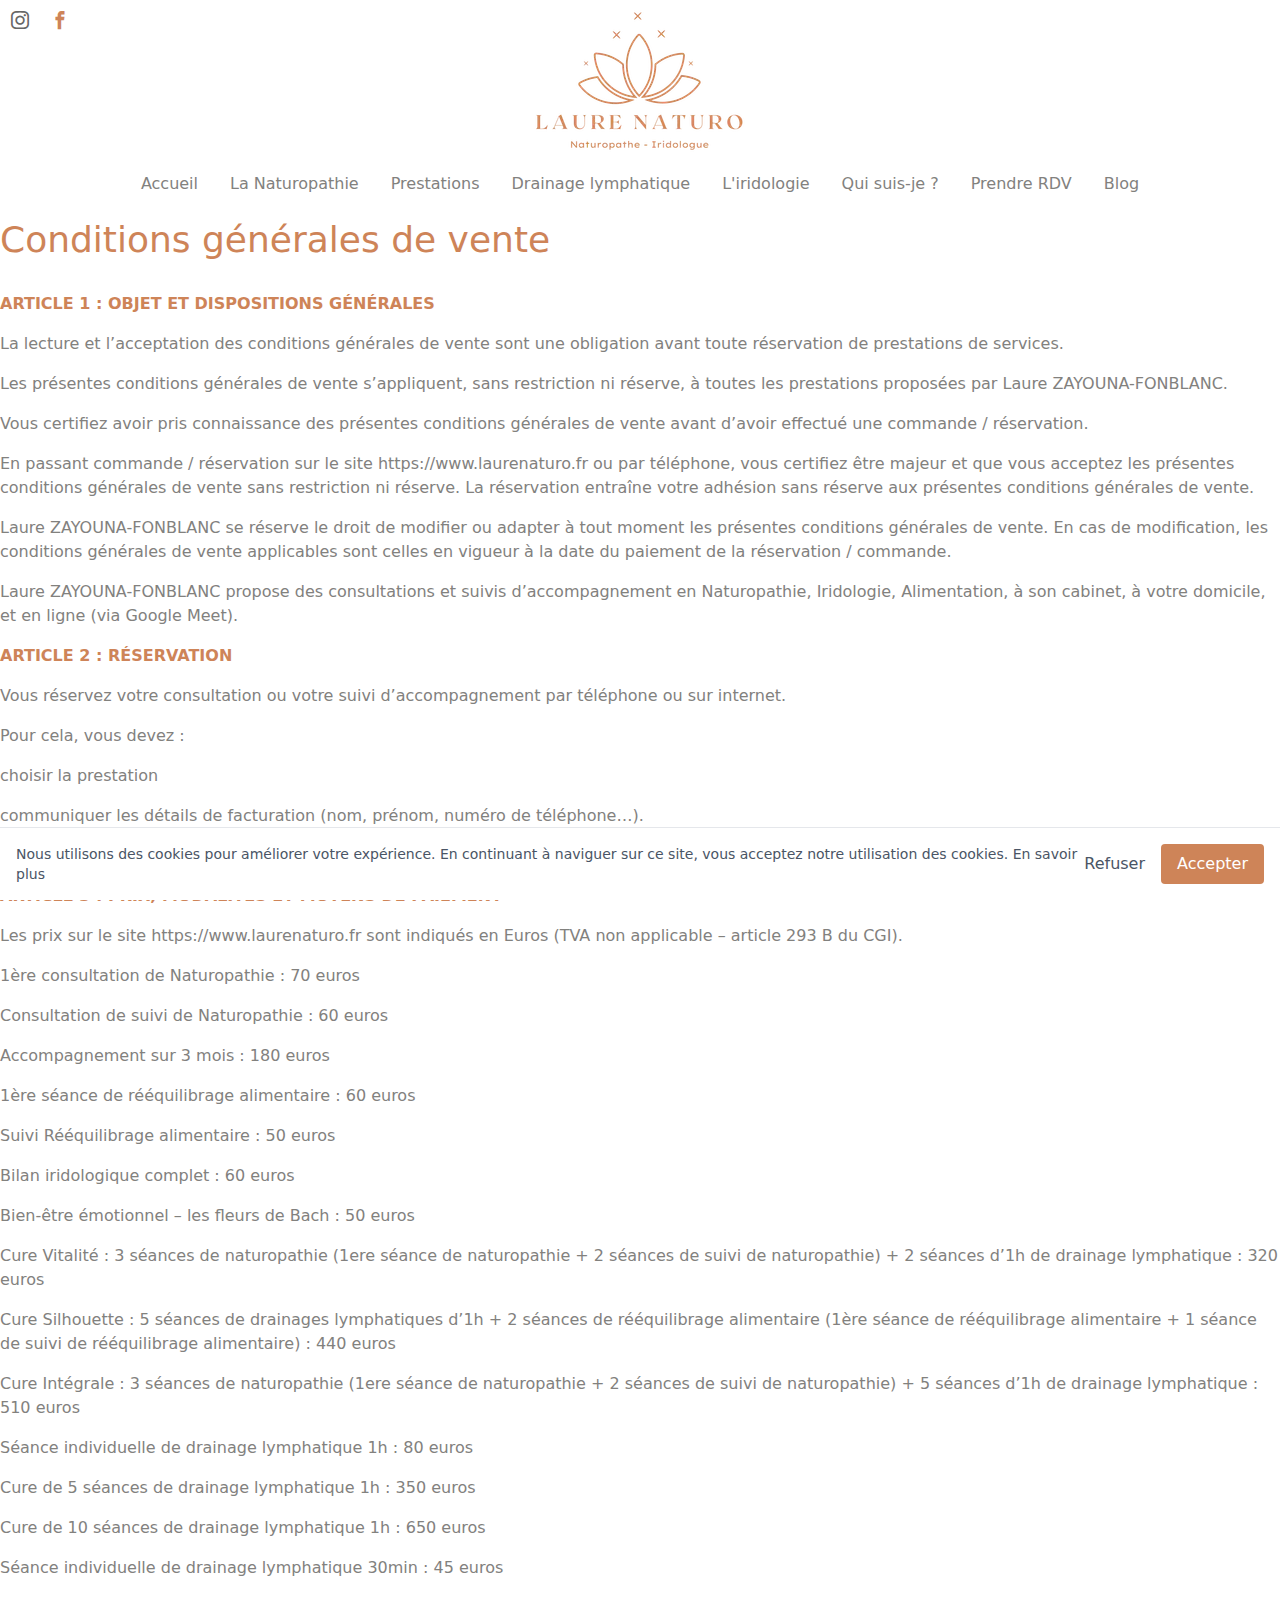
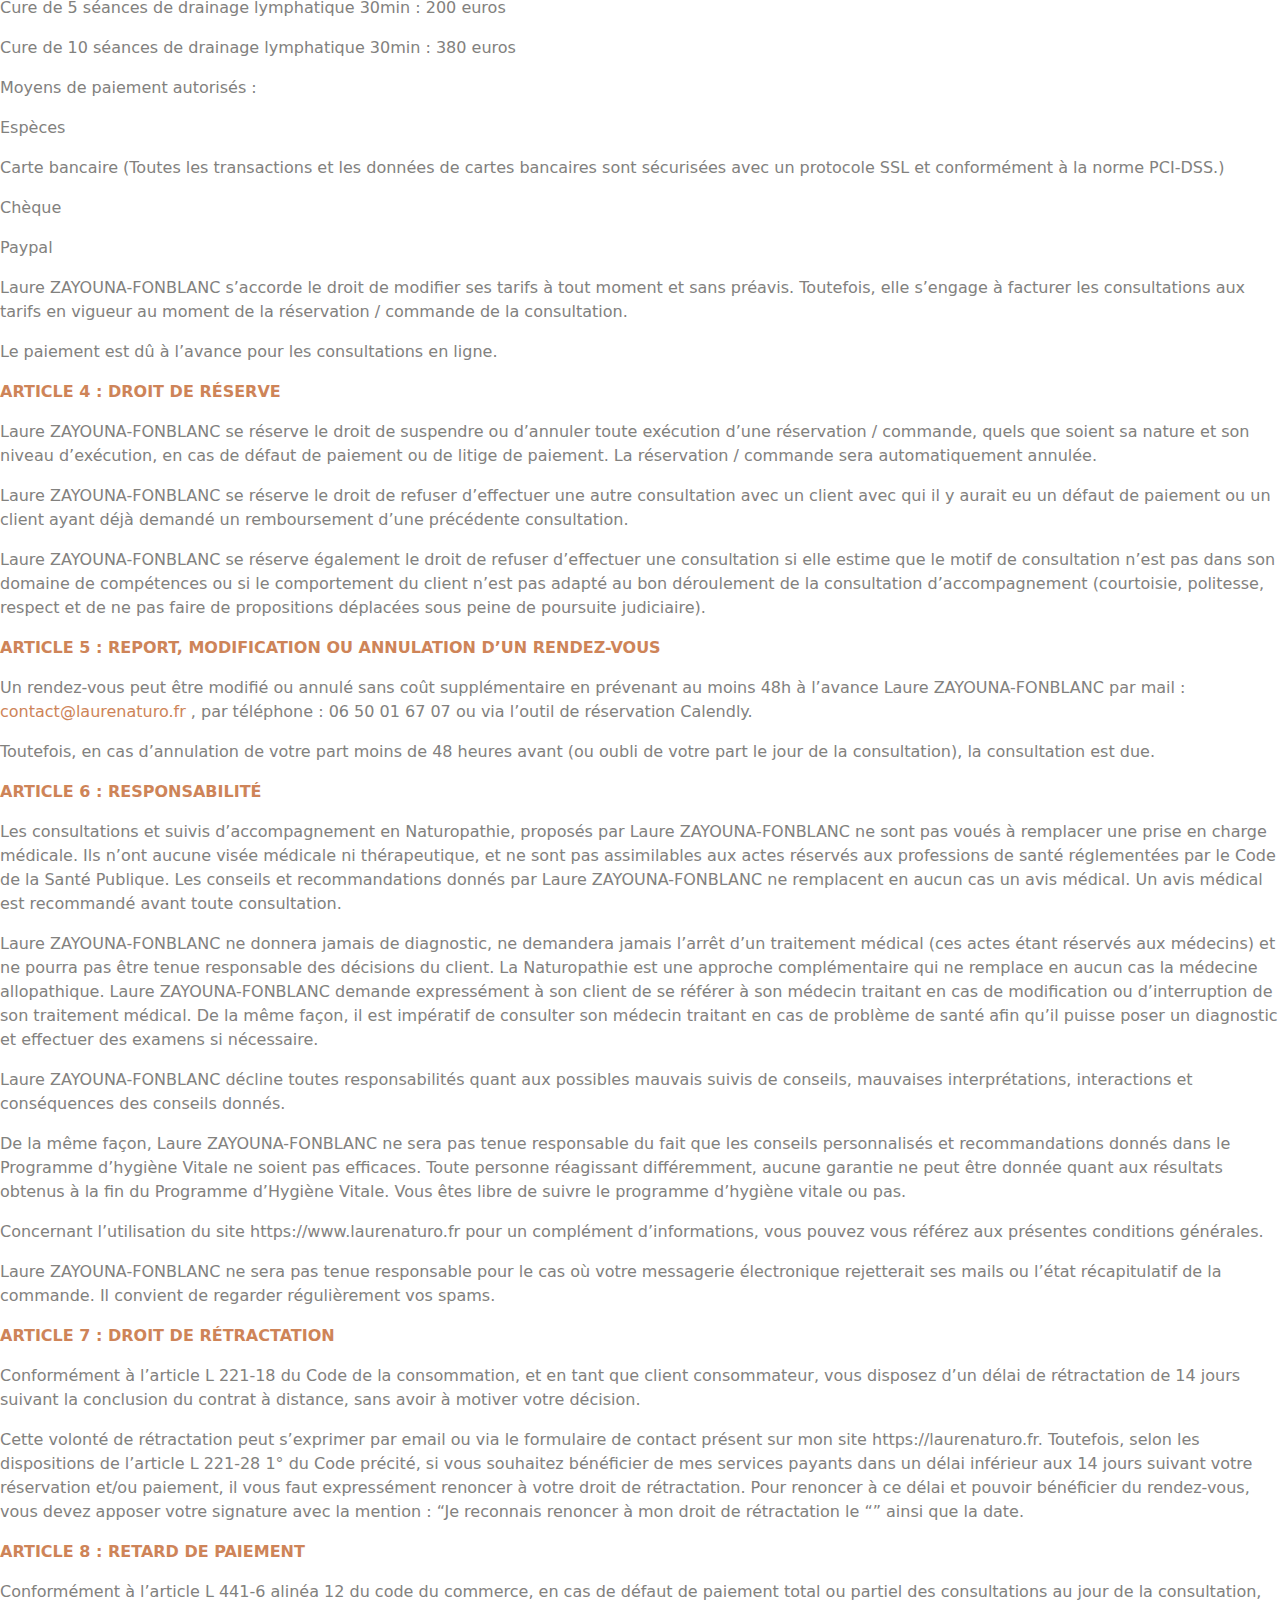
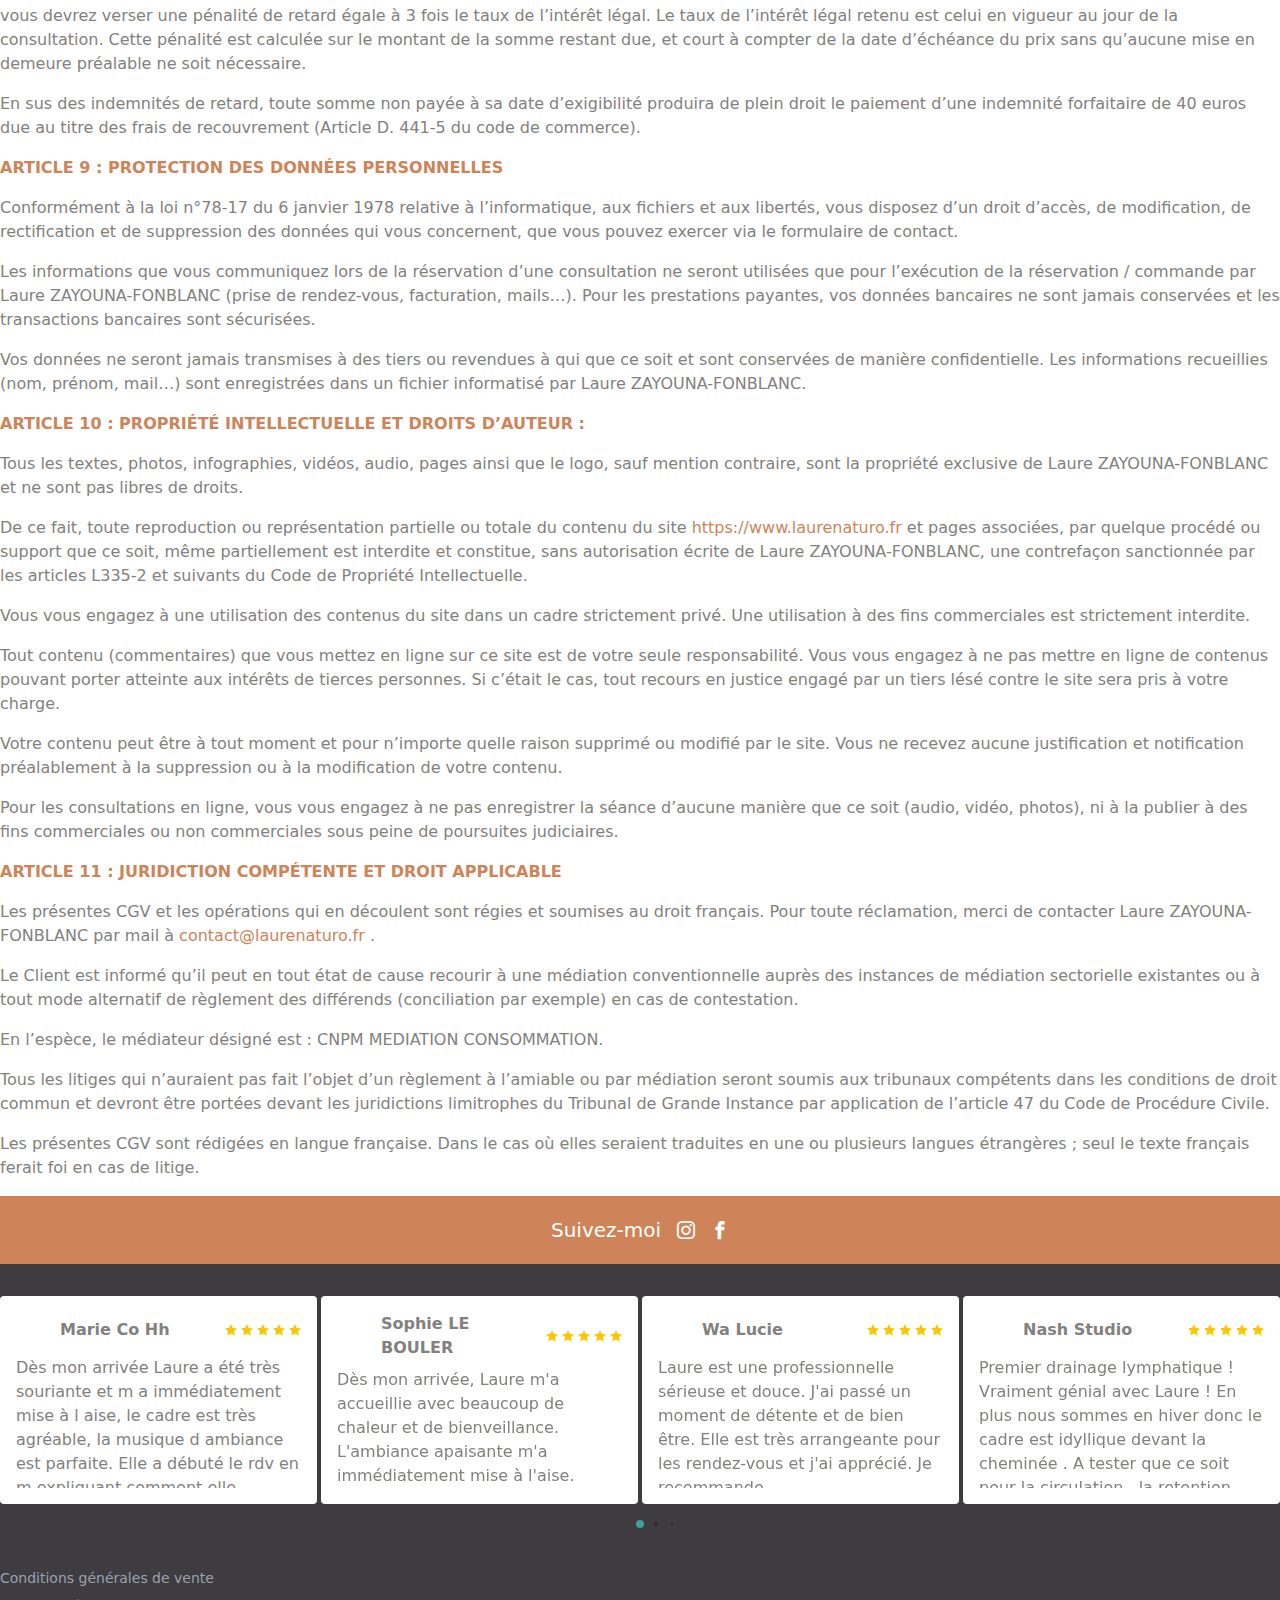
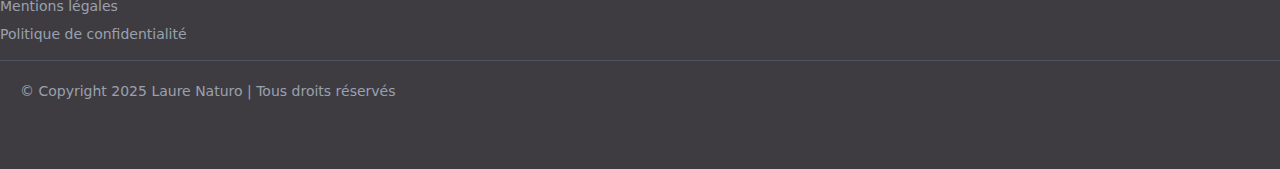
<file: conditions-generales-de-vente/index.html>
<!DOCTYPE html><html lang="en"> <head><title>Conditions générales de vente - Laure Naturo | Naturopathe | Latresne &amp; Baron (proche Créon) &amp; visio</title><meta charset="UTF-8"><meta name="viewport" content="width=device-width"><link rel="icon" href="/favicon.png"><link rel="stylesheet" href="/icomoon/style.css"><meta name="generator" content="Astro v5.8.0"><link href="https://assets.calendly.com/assets/external/widget.css" rel="stylesheet"><link rel="stylesheet" href="/_astro/index.DhXIGy4L.css">
<style>:root{--swiper-navigation-size: 44px}.swiper-button-prev,.swiper-button-next{position:absolute;top:var(--swiper-navigation-top-offset, 50%);width:calc(var(--swiper-navigation-size) / 44 * 27);height:var(--swiper-navigation-size);margin-top:calc(0px - (var(--swiper-navigation-size) / 2));z-index:10;cursor:pointer;display:flex;align-items:center;justify-content:center;color:var(--swiper-navigation-color, var(--swiper-theme-color))}.swiper-button-prev.swiper-button-disabled,.swiper-button-next.swiper-button-disabled{opacity:.35;cursor:auto;pointer-events:none}.swiper-button-prev.swiper-button-hidden,.swiper-button-next.swiper-button-hidden{opacity:0;cursor:auto;pointer-events:none}.swiper-navigation-disabled .swiper-button-prev,.swiper-navigation-disabled .swiper-button-next{display:none!important}.swiper-button-prev svg,.swiper-button-next svg{width:100%;height:100%;object-fit:contain;transform-origin:center}.swiper-rtl .swiper-button-prev svg,.swiper-rtl .swiper-button-next svg{transform:rotate(180deg)}.swiper-button-prev,.swiper-rtl .swiper-button-next{left:var(--swiper-navigation-sides-offset, 10px);right:auto}.swiper-button-lock{display:none}.swiper-button-prev:after,.swiper-button-next:after{font-family:swiper-icons;font-size:var(--swiper-navigation-size);text-transform:none!important;letter-spacing:0;font-variant:initial;line-height:1}.swiper-button-prev:after,.swiper-rtl .swiper-button-next:after{content:"prev"}.swiper-button-next,.swiper-rtl .swiper-button-prev{right:var(--swiper-navigation-sides-offset, 10px);left:auto}.swiper-button-next:after,.swiper-rtl .swiper-button-prev:after{content:"next"}
</style>
<link rel="stylesheet" href="/_astro/_url_.DEg9FmW4.css"></head> <body> <header class="flex relative container m-auto"> <div class="absolute flex left-0 top-0"> <a href="https://www.instagram.com/laure_naturo/" target="_blank" rel="noopener noreferrer" aria-labelledby="instagram" class="social-icon instagram" data-astro-cid-ug3eugrf style="--size: 40px;--color: #ce8458;"> <i class="icon icon-instagram" data-astro-cid-ug3eugrf style="--size: 40px;--color: #ce8458;"></i> <span id="instagram" class="hidden" data-astro-cid-ug3eugrf style="--size: 40px;--color: #ce8458;">instagram</span> </a> <a href="https://www.facebook.com/laurenaturo33/" target="_blank" rel="noopener noreferrer" aria-labelledby="facebook" class="social-icon facebook" data-astro-cid-ug3eugrf style="--size: 40px;--color: #ce8458;"> <i class="icon icon-facebook" data-astro-cid-ug3eugrf style="--size: 40px;--color: #ce8458;"></i> <span id="facebook" class="hidden" data-astro-cid-ug3eugrf style="--size: 40px;--color: #ce8458;">facebook</span> </a>  </div> <img src="/_astro/logo.BD5Dhzas_ZsiLkp.webp" alt="Logo" width="220" height="164" loading="lazy" decoding="async" class="m-auto"> </header> <nav> <ul class="flex gap-8 m-auto w-full align-center justify-center p-2 flex-wrap"> <li> <a class="hover:text-brown " href="/">Accueil</a> </li><li> <a class="hover:text-brown " href="/quest-ce-que-la-naturopathie">La Naturopathie</a> </li><li> <a class="hover:text-brown " href="/consultations">Prestations</a> </li><li> <a class="hover:text-brown " href="/drainage-lymphatique/">Drainage lymphatique</a> </li><li> <a class="hover:text-brown " href="/iridologie-3">L&#39;iridologie</a> </li><li> <a class="hover:text-brown " href="/qui-suis-je">Qui suis-je ?</a> </li><li> <a class="hover:text-brown " href="/reservez-votre-consultation-de-naturopathie">Prendre RDV</a> </li><li> <a class="hover:text-brown " href="/home/blognaturop/">Blog</a> </li> </ul> </nav> <main> <div class="container m-auto mt-4"> <h1 class="text-4xl px-4 sm:px-0 text-brown mb-8">Conditions générales de vente</h1> </div> <div class="container m-auto"> <style>astro-island,astro-slot,astro-static-slot{display:contents}</style><script>(()=>{var e=async t=>{await(await t())()};(self.Astro||(self.Astro={})).load=e;window.dispatchEvent(new Event("astro:load"));})();;(()=>{var A=Object.defineProperty;var g=(i,o,a)=>o in i?A(i,o,{enumerable:!0,configurable:!0,writable:!0,value:a}):i[o]=a;var d=(i,o,a)=>g(i,typeof o!="symbol"?o+"":o,a);{let i={0:t=>m(t),1:t=>a(t),2:t=>new RegExp(t),3:t=>new Date(t),4:t=>new Map(a(t)),5:t=>new Set(a(t)),6:t=>BigInt(t),7:t=>new URL(t),8:t=>new Uint8Array(t),9:t=>new Uint16Array(t),10:t=>new Uint32Array(t),11:t=>1/0*t},o=t=>{let[l,e]=t;return l in i?i[l](e):void 0},a=t=>t.map(o),m=t=>typeof t!="object"||t===null?t:Object.fromEntries(Object.entries(t).map(([l,e])=>[l,o(e)]));class y extends HTMLElement{constructor(){super(...arguments);d(this,"Component");d(this,"hydrator");d(this,"hydrate",async()=>{var b;if(!this.hydrator||!this.isConnected)return;let e=(b=this.parentElement)==null?void 0:b.closest("astro-island[ssr]");if(e){e.addEventListener("astro:hydrate",this.hydrate,{once:!0});return}let c=this.querySelectorAll("astro-slot"),n={},h=this.querySelectorAll("template[data-astro-template]");for(let r of h){let s=r.closest(this.tagName);s!=null&&s.isSameNode(this)&&(n[r.getAttribute("data-astro-template")||"default"]=r.innerHTML,r.remove())}for(let r of c){let s=r.closest(this.tagName);s!=null&&s.isSameNode(this)&&(n[r.getAttribute("name")||"default"]=r.innerHTML)}let p;try{p=this.hasAttribute("props")?m(JSON.parse(this.getAttribute("props"))):{}}catch(r){let s=this.getAttribute("component-url")||"<unknown>",v=this.getAttribute("component-export");throw v&&(s+=` (export ${v})`),console.error(`[hydrate] Error parsing props for component ${s}`,this.getAttribute("props"),r),r}let u;await this.hydrator(this)(this.Component,p,n,{client:this.getAttribute("client")}),this.removeAttribute("ssr"),this.dispatchEvent(new CustomEvent("astro:hydrate"))});d(this,"unmount",()=>{this.isConnected||this.dispatchEvent(new CustomEvent("astro:unmount"))})}disconnectedCallback(){document.removeEventListener("astro:after-swap",this.unmount),document.addEventListener("astro:after-swap",this.unmount,{once:!0})}connectedCallback(){if(!this.hasAttribute("await-children")||document.readyState==="interactive"||document.readyState==="complete")this.childrenConnectedCallback();else{let e=()=>{document.removeEventListener("DOMContentLoaded",e),c.disconnect(),this.childrenConnectedCallback()},c=new MutationObserver(()=>{var n;((n=this.lastChild)==null?void 0:n.nodeType)===Node.COMMENT_NODE&&this.lastChild.nodeValue==="astro:end"&&(this.lastChild.remove(),e())});c.observe(this,{childList:!0}),document.addEventListener("DOMContentLoaded",e)}}async childrenConnectedCallback(){let e=this.getAttribute("before-hydration-url");e&&await import(e),this.start()}async start(){let e=JSON.parse(this.getAttribute("opts")),c=this.getAttribute("client");if(Astro[c]===void 0){window.addEventListener(`astro:${c}`,()=>this.start(),{once:!0});return}try{await Astro[c](async()=>{let n=this.getAttribute("renderer-url"),[h,{default:p}]=await Promise.all([import(this.getAttribute("component-url")),n?import(n):()=>()=>{}]),u=this.getAttribute("component-export")||"default";if(!u.includes("."))this.Component=h[u];else{this.Component=h;for(let f of u.split("."))this.Component=this.Component[f]}return this.hydrator=p,this.hydrate},e,this)}catch(n){console.error(`[astro-island] Error hydrating ${this.getAttribute("component-url")}`,n)}}attributeChangedCallback(){this.hydrate()}}d(y,"observedAttributes",["props"]),customElements.get("astro-island")||customElements.define("astro-island",y)}})();</script><astro-island uid="1gB2LI" prefix="r1" component-url="/_astro/Static.8QxeIAz8.js" component-export="Static" renderer-url="/_astro/client.PnJQL52a.js" props="{&quot;value&quot;:[0,{&quot;content&quot;:[1,[[0,{&quot;type&quot;:[0,&quot;h5&quot;],&quot;align&quot;:[0,&quot;start&quot;],&quot;children&quot;:[1,[[0,{&quot;text&quot;:[0,&quot;ARTICLE 1 : OBJET ET DISPOSITIONS GÉNÉRALES&quot;],&quot;bold&quot;:[0,true]}]]],&quot;id&quot;:[0,&quot;LYECXVLHnX&quot;]}],[0,{&quot;type&quot;:[0,&quot;p&quot;],&quot;align&quot;:[0,&quot;start&quot;],&quot;children&quot;:[1,[[0,{&quot;text&quot;:[0,&quot;La lecture et l’acceptation des conditions générales de vente sont une obligation avant toute réservation de prestations de services.&quot;]}]]],&quot;id&quot;:[0,&quot;MynvycPaUi&quot;]}],[0,{&quot;type&quot;:[0,&quot;p&quot;],&quot;align&quot;:[0,&quot;start&quot;],&quot;children&quot;:[1,[[0,{&quot;text&quot;:[0,&quot;Les présentes conditions générales de vente s’appliquent, sans restriction ni réserve, à toutes les prestations proposées par Laure ZAYOUNA-FONBLANC.&quot;]}]]],&quot;id&quot;:[0,&quot;isOg57cjuQ&quot;]}],[0,{&quot;type&quot;:[0,&quot;p&quot;],&quot;align&quot;:[0,&quot;start&quot;],&quot;children&quot;:[1,[[0,{&quot;text&quot;:[0,&quot;Vous certifiez avoir pris connaissance des présentes conditions générales de vente avant d’avoir effectué une commande / réservation.&quot;]}]]],&quot;id&quot;:[0,&quot;9IXLIfFK1K&quot;]}],[0,{&quot;type&quot;:[0,&quot;p&quot;],&quot;align&quot;:[0,&quot;start&quot;],&quot;children&quot;:[1,[[0,{&quot;text&quot;:[0,&quot;En passant commande / réservation sur le site https://www.laurenaturo.fr ou par téléphone, vous certifiez être majeur et que vous acceptez les présentes conditions générales de vente sans restriction ni réserve. La réservation entraîne votre adhésion sans réserve aux présentes conditions générales de vente.&quot;]}]]],&quot;id&quot;:[0,&quot;ZphXHXJZm_&quot;]}],[0,{&quot;type&quot;:[0,&quot;p&quot;],&quot;align&quot;:[0,&quot;start&quot;],&quot;children&quot;:[1,[[0,{&quot;text&quot;:[0,&quot;Laure ZAYOUNA-FONBLANC se réserve le droit de modifier ou adapter à tout moment les présentes conditions générales de vente. En cas de modification, les conditions générales de vente applicables sont celles en vigueur à la date du paiement de la réservation / commande.&quot;]}]]],&quot;id&quot;:[0,&quot;SoZ_YgvzNa&quot;]}],[0,{&quot;type&quot;:[0,&quot;p&quot;],&quot;align&quot;:[0,&quot;start&quot;],&quot;children&quot;:[1,[[0,{&quot;text&quot;:[0,&quot;Laure ZAYOUNA-FONBLANC propose des consultations et suivis d’accompagnement en Naturopathie, Iridologie, Alimentation, à son cabinet, à votre domicile, et en ligne (via Google Meet).&quot;]}]]],&quot;id&quot;:[0,&quot;vR7sjthTag&quot;]}],[0,{&quot;type&quot;:[0,&quot;h5&quot;],&quot;align&quot;:[0,&quot;start&quot;],&quot;children&quot;:[1,[[0,{&quot;text&quot;:[0,&quot;ARTICLE 2 : RÉSERVATION&quot;],&quot;bold&quot;:[0,true]}]]],&quot;id&quot;:[0,&quot;y7IO76b6h7&quot;]}],[0,{&quot;type&quot;:[0,&quot;p&quot;],&quot;align&quot;:[0,&quot;start&quot;],&quot;children&quot;:[1,[[0,{&quot;text&quot;:[0,&quot;Vous réservez votre consultation ou votre suivi d’accompagnement par téléphone ou sur internet.&quot;]}]]],&quot;id&quot;:[0,&quot;LSFrqRAtyp&quot;]}],[0,{&quot;type&quot;:[0,&quot;p&quot;],&quot;align&quot;:[0,&quot;start&quot;],&quot;children&quot;:[1,[[0,{&quot;text&quot;:[0,&quot;Pour cela, vous devez :&quot;]}]]],&quot;id&quot;:[0,&quot;aUVN8ZsZW3&quot;]}],[0,{&quot;type&quot;:[0,&quot;p&quot;],&quot;align&quot;:[0,&quot;start&quot;],&quot;id&quot;:[0,&quot;60e9AdKd81&quot;],&quot;children&quot;:[1,[[0,{&quot;text&quot;:[0,&quot;choisir la prestation&quot;]}]]]}],[0,{&quot;type&quot;:[0,&quot;p&quot;],&quot;align&quot;:[0,&quot;start&quot;],&quot;id&quot;:[0,&quot;IqT-TqSCMu&quot;],&quot;children&quot;:[1,[[0,{&quot;text&quot;:[0,&quot;communiquer les détails de facturation (nom, prénom, numéro de téléphone…).&quot;]}]]]}],[0,{&quot;type&quot;:[0,&quot;p&quot;],&quot;align&quot;:[0,&quot;start&quot;],&quot;children&quot;:[1,[[0,{&quot;text&quot;:[0,&quot;Vous recevrez une confirmation de réservation par SMS, reprenant les éléments récapitulatifs de votre réservation, la date et l’heure du rendez-vous.&quot;]}]]],&quot;id&quot;:[0,&quot;rHR_z3AO7t&quot;]}],[0,{&quot;type&quot;:[0,&quot;h5&quot;],&quot;align&quot;:[0,&quot;start&quot;],&quot;children&quot;:[1,[[0,{&quot;text&quot;:[0,&quot;ARTICLE 3 : PRIX, MODALITÉS ET MOYENS DE PAIEMENT&quot;],&quot;bold&quot;:[0,true]}]]],&quot;id&quot;:[0,&quot;HW8OBDlrNY&quot;]}],[0,{&quot;type&quot;:[0,&quot;p&quot;],&quot;align&quot;:[0,&quot;start&quot;],&quot;children&quot;:[1,[[0,{&quot;text&quot;:[0,&quot;Les prix sur le site https://www.laurenaturo.fr sont indiqués en Euros (TVA non applicable – article 293 B du CGI).&quot;]}]]],&quot;id&quot;:[0,&quot;swfi-7iU84&quot;]}],[0,{&quot;indent&quot;:[0,0],&quot;listStyleType&quot;:[0,&quot;&quot;],&quot;type&quot;:[0,&quot;p&quot;],&quot;children&quot;:[1,[[0,{&quot;text&quot;:[0,&quot;1ère consultation de Naturopathie : 70 euros&quot;]}]]],&quot;id&quot;:[0,&quot;FQ5becHRmd&quot;]}],[0,{&quot;indent&quot;:[0,0],&quot;listStyleType&quot;:[0,&quot;&quot;],&quot;type&quot;:[0,&quot;p&quot;],&quot;id&quot;:[0,&quot;WUTKb9WyQp&quot;],&quot;children&quot;:[1,[[0,{&quot;text&quot;:[0,&quot;Consultation de suivi de Naturopathie : 60 euros&quot;]}]]]}],[0,{&quot;indent&quot;:[0,0],&quot;listStyleType&quot;:[0,&quot;&quot;],&quot;type&quot;:[0,&quot;p&quot;],&quot;id&quot;:[0,&quot;yZYxU7pHR-&quot;],&quot;children&quot;:[1,[[0,{&quot;text&quot;:[0,&quot;Accompagnement sur 3 mois : 180 euros&quot;]}]]]}],[0,{&quot;indent&quot;:[0,0],&quot;listStyleType&quot;:[0,&quot;&quot;],&quot;type&quot;:[0,&quot;p&quot;],&quot;id&quot;:[0,&quot;IvF9BLj1xJ&quot;],&quot;children&quot;:[1,[[0,{&quot;text&quot;:[0,&quot;1ère séance de rééquilibrage alimentaire : 60 euros&quot;]}]]]}],[0,{&quot;indent&quot;:[0,0],&quot;listStyleType&quot;:[0,&quot;&quot;],&quot;type&quot;:[0,&quot;p&quot;],&quot;id&quot;:[0,&quot;1xPpwZghlL&quot;],&quot;children&quot;:[1,[[0,{&quot;text&quot;:[0,&quot;Suivi Rééquilibrage alimentaire : 50 euros&quot;]}]]]}],[0,{&quot;indent&quot;:[0,0],&quot;listStyleType&quot;:[0,&quot;&quot;],&quot;type&quot;:[0,&quot;p&quot;],&quot;id&quot;:[0,&quot;nso1w1QrMM&quot;],&quot;children&quot;:[1,[[0,{&quot;text&quot;:[0,&quot;Bilan iridologique complet : 60 euros&quot;]}]]]}],[0,{&quot;indent&quot;:[0,0],&quot;listStyleType&quot;:[0,&quot;&quot;],&quot;type&quot;:[0,&quot;p&quot;],&quot;id&quot;:[0,&quot;aBaNg--eiN&quot;],&quot;children&quot;:[1,[[0,{&quot;text&quot;:[0,&quot;Bien-être émotionnel – les fleurs de Bach : 50 euros&quot;]}]]]}],[0,{&quot;indent&quot;:[0,0],&quot;listStyleType&quot;:[0,&quot;&quot;],&quot;type&quot;:[0,&quot;p&quot;],&quot;id&quot;:[0,&quot;OLCMTN2EQe&quot;],&quot;children&quot;:[1,[[0,{&quot;text&quot;:[0,&quot;Cure Vitalité : 3 séances de naturopathie (1ere séance de naturopathie + 2 séances de suivi de naturopathie) + 2 séances d’1h de drainage lymphatique : 320 euros&quot;]}]]]}],[0,{&quot;indent&quot;:[0,0],&quot;listStyleType&quot;:[0,&quot;&quot;],&quot;type&quot;:[0,&quot;p&quot;],&quot;id&quot;:[0,&quot;aHVqElJjBW&quot;],&quot;children&quot;:[1,[[0,{&quot;text&quot;:[0,&quot;Cure Silhouette : 5 séances de drainages lymphatiques d’1h + 2 séances de rééquilibrage alimentaire (1ère séance de rééquilibrage alimentaire + 1 séance de suivi de rééquilibrage alimentaire) : 440 euros&quot;]}]]]}],[0,{&quot;indent&quot;:[0,0],&quot;listStyleType&quot;:[0,&quot;&quot;],&quot;type&quot;:[0,&quot;p&quot;],&quot;id&quot;:[0,&quot;6yHWieZMw0&quot;],&quot;children&quot;:[1,[[0,{&quot;text&quot;:[0,&quot;Cure Intégrale : 3 séances de naturopathie (1ere séance de naturopathie + 2 séances de suivi de naturopathie) + 5 séances d’1h de drainage lymphatique : 510 euros&quot;]}]]]}],[0,{&quot;indent&quot;:[0,0],&quot;listStyleType&quot;:[0,&quot;&quot;],&quot;type&quot;:[0,&quot;p&quot;],&quot;id&quot;:[0,&quot;VsiXjTvuSk&quot;],&quot;children&quot;:[1,[[0,{&quot;text&quot;:[0,&quot;Séance individuelle de drainage lymphatique 1h : 80 euros&quot;]}]]]}],[0,{&quot;indent&quot;:[0,0],&quot;listStyleType&quot;:[0,&quot;&quot;],&quot;type&quot;:[0,&quot;p&quot;],&quot;id&quot;:[0,&quot;GB5m03bZC7&quot;],&quot;children&quot;:[1,[[0,{&quot;text&quot;:[0,&quot;Cure de 5 séances de drainage lymphatique 1h : 350 euros&quot;]}]]]}],[0,{&quot;indent&quot;:[0,0],&quot;listStyleType&quot;:[0,&quot;&quot;],&quot;type&quot;:[0,&quot;p&quot;],&quot;id&quot;:[0,&quot;Q7VVg0LGJD&quot;],&quot;children&quot;:[1,[[0,{&quot;text&quot;:[0,&quot;Cure de 10 séances de drainage lymphatique 1h : 650 euros&quot;]}]]]}],[0,{&quot;indent&quot;:[0,0],&quot;listStyleType&quot;:[0,&quot;&quot;],&quot;type&quot;:[0,&quot;p&quot;],&quot;id&quot;:[0,&quot;AG7x3l1JUz&quot;],&quot;children&quot;:[1,[[0,{&quot;text&quot;:[0,&quot;Séance individuelle de drainage lymphatique 30min : 45 euros&quot;]}]]]}],[0,{&quot;indent&quot;:[0,0],&quot;listStyleType&quot;:[0,&quot;&quot;],&quot;type&quot;:[0,&quot;p&quot;],&quot;id&quot;:[0,&quot;s3onCkwI2L&quot;],&quot;children&quot;:[1,[[0,{&quot;text&quot;:[0,&quot;Cure de 5 séances de drainage lymphatique 30min : 200 euros&quot;]}]]]}],[0,{&quot;indent&quot;:[0,0],&quot;listStyleType&quot;:[0,&quot;&quot;],&quot;type&quot;:[0,&quot;p&quot;],&quot;id&quot;:[0,&quot;2IfJR1W3ux&quot;],&quot;children&quot;:[1,[[0,{&quot;text&quot;:[0,&quot;Cure de 10 séances de drainage lymphatique 30min : 380 euros&quot;]}]]]}],[0,{&quot;type&quot;:[0,&quot;p&quot;],&quot;align&quot;:[0,&quot;start&quot;],&quot;children&quot;:[1,[[0,{&quot;text&quot;:[0,&quot;Moyens de paiement autorisés :&quot;]}]]],&quot;id&quot;:[0,&quot;kMNPXA9SM2&quot;]}],[0,{&quot;indent&quot;:[0,0],&quot;listStyleType&quot;:[0,&quot;&quot;],&quot;type&quot;:[0,&quot;p&quot;],&quot;children&quot;:[1,[[0,{&quot;text&quot;:[0,&quot;Espèces&quot;]}]]],&quot;id&quot;:[0,&quot;_p7RkkvLqg&quot;]}],[0,{&quot;indent&quot;:[0,0],&quot;listStyleType&quot;:[0,&quot;&quot;],&quot;type&quot;:[0,&quot;p&quot;],&quot;id&quot;:[0,&quot;fnhBb6xO8g&quot;],&quot;children&quot;:[1,[[0,{&quot;text&quot;:[0,&quot;Carte bancaire (Toutes les transactions et les données de cartes bancaires sont sécurisées avec un protocole SSL et conformément à la norme PCI-DSS.)&quot;]}]]]}],[0,{&quot;indent&quot;:[0,0],&quot;listStyleType&quot;:[0,&quot;&quot;],&quot;type&quot;:[0,&quot;p&quot;],&quot;id&quot;:[0,&quot;lzm854V1IJ&quot;],&quot;children&quot;:[1,[[0,{&quot;text&quot;:[0,&quot;Chèque&quot;]}]]]}],[0,{&quot;indent&quot;:[0,0],&quot;listStyleType&quot;:[0,&quot;&quot;],&quot;type&quot;:[0,&quot;p&quot;],&quot;id&quot;:[0,&quot;DjcDOzy4Ku&quot;],&quot;children&quot;:[1,[[0,{&quot;text&quot;:[0,&quot;Paypal&quot;]}]]]}],[0,{&quot;type&quot;:[0,&quot;p&quot;],&quot;align&quot;:[0,&quot;start&quot;],&quot;children&quot;:[1,[[0,{&quot;text&quot;:[0,&quot;Laure ZAYOUNA-FONBLANC s’accorde le droit de modifier ses tarifs à tout moment et sans préavis. Toutefois, elle s’engage à facturer les consultations aux tarifs en vigueur au moment de la réservation / commande de la consultation.&quot;]}]]],&quot;id&quot;:[0,&quot;yWRXqbIAvP&quot;]}],[0,{&quot;type&quot;:[0,&quot;p&quot;],&quot;align&quot;:[0,&quot;start&quot;],&quot;children&quot;:[1,[[0,{&quot;text&quot;:[0,&quot;Le paiement est dû à l’avance pour les consultations en ligne.&quot;]}]]],&quot;id&quot;:[0,&quot;mpEuPUloPn&quot;]}],[0,{&quot;type&quot;:[0,&quot;h5&quot;],&quot;align&quot;:[0,&quot;start&quot;],&quot;children&quot;:[1,[[0,{&quot;text&quot;:[0,&quot;ARTICLE 4 : DROIT DE RÉSERVE&quot;],&quot;bold&quot;:[0,true]}]]],&quot;id&quot;:[0,&quot;cZ2HVReR7t&quot;]}],[0,{&quot;type&quot;:[0,&quot;p&quot;],&quot;align&quot;:[0,&quot;start&quot;],&quot;children&quot;:[1,[[0,{&quot;text&quot;:[0,&quot;Laure ZAYOUNA-FONBLANC se réserve le droit de suspendre ou d’annuler toute exécution d’une réservation / commande, quels que soient sa nature et son niveau d’exécution, en cas de défaut de paiement ou de litige de paiement. La réservation / commande sera automatiquement annulée.&quot;]}]]],&quot;id&quot;:[0,&quot;6gkxQgkcRa&quot;]}],[0,{&quot;type&quot;:[0,&quot;p&quot;],&quot;align&quot;:[0,&quot;start&quot;],&quot;children&quot;:[1,[[0,{&quot;text&quot;:[0,&quot;Laure ZAYOUNA-FONBLANC se réserve le droit de refuser d’effectuer une autre consultation avec un client avec qui il y aurait eu un défaut de paiement ou un client ayant déjà demandé un remboursement d’une précédente consultation.&quot;]}]]],&quot;id&quot;:[0,&quot;WCwIo5TFNV&quot;]}],[0,{&quot;type&quot;:[0,&quot;p&quot;],&quot;align&quot;:[0,&quot;start&quot;],&quot;children&quot;:[1,[[0,{&quot;text&quot;:[0,&quot;Laure ZAYOUNA-FONBLANC se réserve également le droit de refuser d’effectuer une consultation si elle estime que le motif de consultation n’est pas dans son domaine de compétences ou si le comportement du client n’est pas adapté au bon déroulement de la consultation d’accompagnement (courtoisie, politesse, respect et de ne pas faire de propositions déplacées sous peine de poursuite judiciaire).&quot;]}]]],&quot;id&quot;:[0,&quot;8Wf1dLJJSZ&quot;]}],[0,{&quot;type&quot;:[0,&quot;h5&quot;],&quot;align&quot;:[0,&quot;start&quot;],&quot;children&quot;:[1,[[0,{&quot;text&quot;:[0,&quot;ARTICLE 5 : REPORT, MODIFICATION OU ANNULATION D’UN RENDEZ-VOUS&quot;],&quot;bold&quot;:[0,true]}]]],&quot;id&quot;:[0,&quot;qSNnVWuKmK&quot;]}],[0,{&quot;type&quot;:[0,&quot;p&quot;],&quot;align&quot;:[0,&quot;start&quot;],&quot;children&quot;:[1,[[0,{&quot;text&quot;:[0,&quot;Un rendez-vous peut être modifié ou annulé sans coût supplémentaire en prévenant au moins 48h à l’avance Laure ZAYOUNA-FONBLANC par mail : &quot;]}],[0,{&quot;target&quot;:[0,&quot;_blank&quot;],&quot;type&quot;:[0,&quot;a&quot;],&quot;url&quot;:[0,&quot;mailto:contact@laurenaturo.fr&quot;],&quot;children&quot;:[1,[[0,{&quot;text&quot;:[0,&quot;contact@laurenaturo.fr&quot;]}]]],&quot;id&quot;:[0,&quot;AvwDiqKRJ-&quot;]}],[0,{&quot;text&quot;:[0,&quot; , par téléphone : 06 50 01 67 07 ou via l’outil de réservation Calendly.&quot;]}]]],&quot;id&quot;:[0,&quot;w3YeD0E0Kb&quot;]}],[0,{&quot;type&quot;:[0,&quot;p&quot;],&quot;align&quot;:[0,&quot;start&quot;],&quot;children&quot;:[1,[[0,{&quot;text&quot;:[0,&quot;Toutefois, en cas d’annulation de votre part moins de 48 heures avant (ou oubli de votre part le jour de la consultation), la consultation est due.&quot;]}]]],&quot;id&quot;:[0,&quot;Sm-PiPHpRr&quot;]}],[0,{&quot;type&quot;:[0,&quot;h5&quot;],&quot;align&quot;:[0,&quot;start&quot;],&quot;children&quot;:[1,[[0,{&quot;text&quot;:[0,&quot;ARTICLE 6 : RESPONSABILITÉ&quot;],&quot;bold&quot;:[0,true]}]]],&quot;id&quot;:[0,&quot;iwojOGPLRg&quot;]}],[0,{&quot;type&quot;:[0,&quot;p&quot;],&quot;align&quot;:[0,&quot;start&quot;],&quot;children&quot;:[1,[[0,{&quot;text&quot;:[0,&quot;Les consultations et suivis d’accompagnement en Naturopathie, proposés par Laure ZAYOUNA-FONBLANC ne sont pas voués à remplacer une prise en charge médicale. Ils n’ont aucune visée médicale ni thérapeutique, et ne sont pas assimilables aux actes réservés aux professions de santé réglementées par le Code de la Santé Publique. Les conseils et recommandations donnés par Laure ZAYOUNA-FONBLANC ne remplacent en aucun cas un avis médical. Un avis médical est recommandé avant toute consultation.&quot;]}]]],&quot;id&quot;:[0,&quot;JvdK497bOo&quot;]}],[0,{&quot;type&quot;:[0,&quot;p&quot;],&quot;align&quot;:[0,&quot;start&quot;],&quot;children&quot;:[1,[[0,{&quot;text&quot;:[0,&quot;Laure ZAYOUNA-FONBLANC ne donnera jamais de diagnostic, ne demandera jamais l’arrêt d’un traitement médical (ces actes étant réservés aux médecins) et ne pourra pas être tenue responsable des décisions du client. La Naturopathie est une approche complémentaire qui ne remplace en aucun cas la médecine allopathique. Laure ZAYOUNA-FONBLANC demande expressément à son client de se référer à son médecin traitant en cas de modification ou d’interruption de son traitement médical. De la même façon, il est impératif de consulter son médecin traitant en cas de problème de santé afin qu’il puisse poser un diagnostic et effectuer des examens si nécessaire.&quot;]}]]],&quot;id&quot;:[0,&quot;W5CDa4eoNr&quot;]}],[0,{&quot;type&quot;:[0,&quot;p&quot;],&quot;align&quot;:[0,&quot;start&quot;],&quot;children&quot;:[1,[[0,{&quot;text&quot;:[0,&quot;Laure ZAYOUNA-FONBLANC décline toutes responsabilités quant aux possibles mauvais suivis de conseils, mauvaises interprétations, interactions et conséquences des conseils donnés.&quot;]}]]],&quot;id&quot;:[0,&quot;ebxLa-NX0v&quot;]}],[0,{&quot;type&quot;:[0,&quot;p&quot;],&quot;align&quot;:[0,&quot;start&quot;],&quot;children&quot;:[1,[[0,{&quot;text&quot;:[0,&quot;De la même façon, Laure ZAYOUNA-FONBLANC ne sera pas tenue responsable du fait que les conseils personnalisés et recommandations donnés dans le Programme d’hygiène Vitale ne soient pas efficaces. Toute personne réagissant différemment, aucune garantie ne peut être donnée quant aux résultats obtenus à la fin du Programme d’Hygiène Vitale. Vous êtes libre de suivre le programme d’hygiène vitale ou pas.&quot;]}]]],&quot;id&quot;:[0,&quot;aOtNxKEWpq&quot;]}],[0,{&quot;type&quot;:[0,&quot;p&quot;],&quot;align&quot;:[0,&quot;start&quot;],&quot;children&quot;:[1,[[0,{&quot;text&quot;:[0,&quot;Concernant l’utilisation du site https://www.laurenaturo.fr pour un complément d’informations, vous pouvez vous référez aux présentes conditions générales.&quot;]}]]],&quot;id&quot;:[0,&quot;mC1d5Ps3ns&quot;]}],[0,{&quot;type&quot;:[0,&quot;p&quot;],&quot;align&quot;:[0,&quot;start&quot;],&quot;children&quot;:[1,[[0,{&quot;text&quot;:[0,&quot;Laure ZAYOUNA-FONBLANC ne sera pas tenue responsable pour le cas où votre messagerie électronique rejetterait ses mails ou l’état récapitulatif de la commande. Il convient de regarder régulièrement vos spams.&quot;]}]]],&quot;id&quot;:[0,&quot;3TkM7cZBAf&quot;]}],[0,{&quot;type&quot;:[0,&quot;h5&quot;],&quot;align&quot;:[0,&quot;start&quot;],&quot;children&quot;:[1,[[0,{&quot;text&quot;:[0,&quot;ARTICLE 7 : DROIT DE RÉTRACTATION&quot;],&quot;bold&quot;:[0,true]}]]],&quot;id&quot;:[0,&quot;60KySQWVSv&quot;]}],[0,{&quot;type&quot;:[0,&quot;p&quot;],&quot;align&quot;:[0,&quot;start&quot;],&quot;children&quot;:[1,[[0,{&quot;text&quot;:[0,&quot;Conformément à l’article L 221-18 du Code de la consommation, et en tant que client consommateur, vous disposez d’un délai de rétractation de 14 jours suivant la conclusion du contrat à distance, sans avoir à motiver votre décision.&quot;]}]]],&quot;id&quot;:[0,&quot;cTweJOpa3y&quot;]}],[0,{&quot;type&quot;:[0,&quot;p&quot;],&quot;align&quot;:[0,&quot;start&quot;],&quot;children&quot;:[1,[[0,{&quot;text&quot;:[0,&quot;Cette volonté de rétractation peut s’exprimer par email ou via le formulaire de contact présent sur mon site https://laurenaturo.fr. Toutefois, selon les dispositions de l’article L 221-28 1° du Code précité, si vous souhaitez bénéficier de mes services payants dans un délai inférieur aux 14 jours suivant votre réservation et/ou paiement, il vous faut expressément renoncer à votre droit de rétractation. Pour renoncer à ce délai et pouvoir bénéficier du rendez-vous, vous devez apposer votre signature avec la mention : “Je reconnais renoncer à mon droit de rétractation le “” ainsi que la date. &quot;]}]]],&quot;id&quot;:[0,&quot;YPWIaUrsfO&quot;]}],[0,{&quot;type&quot;:[0,&quot;h5&quot;],&quot;align&quot;:[0,&quot;start&quot;],&quot;children&quot;:[1,[[0,{&quot;text&quot;:[0,&quot;ARTICLE 8 : RETARD DE PAIEMENT&quot;],&quot;bold&quot;:[0,true]}]]],&quot;id&quot;:[0,&quot;jleGi-UHCo&quot;]}],[0,{&quot;type&quot;:[0,&quot;p&quot;],&quot;align&quot;:[0,&quot;start&quot;],&quot;children&quot;:[1,[[0,{&quot;text&quot;:[0,&quot;Conformément à l’article L 441-6 alinéa 12 du code du commerce, en cas de défaut de paiement total ou partiel des consultations au jour de la consultation, vous devrez verser une pénalité de retard égale à 3 fois le taux de l’intérêt légal. Le taux de l’intérêt légal retenu est celui en vigueur au jour de la consultation. Cette pénalité est calculée sur le montant de la somme restant due, et court à compter de la date d’échéance du prix sans qu’aucune mise en demeure préalable ne soit nécessaire.&quot;]}]]],&quot;id&quot;:[0,&quot;yuFO0YQmao&quot;]}],[0,{&quot;type&quot;:[0,&quot;p&quot;],&quot;align&quot;:[0,&quot;start&quot;],&quot;children&quot;:[1,[[0,{&quot;text&quot;:[0,&quot;En sus des indemnités de retard, toute somme non payée à sa date d’exigibilité produira de plein droit le paiement d’une indemnité forfaitaire de 40 euros due au titre des frais de recouvrement (Article D. 441-5 du code de commerce).&quot;]}]]],&quot;id&quot;:[0,&quot;RdH0KzeJyA&quot;]}],[0,{&quot;type&quot;:[0,&quot;h5&quot;],&quot;align&quot;:[0,&quot;start&quot;],&quot;children&quot;:[1,[[0,{&quot;text&quot;:[0,&quot;ARTICLE 9 : PROTECTION DES DONNÉES PERSONNELLES&quot;],&quot;bold&quot;:[0,true]}]]],&quot;id&quot;:[0,&quot;mPDUWVkhyD&quot;]}],[0,{&quot;type&quot;:[0,&quot;p&quot;],&quot;align&quot;:[0,&quot;start&quot;],&quot;children&quot;:[1,[[0,{&quot;text&quot;:[0,&quot;Conformément à la loi n°78-17 du 6 janvier 1978 relative à l’informatique, aux fichiers et aux libertés, vous disposez d’un droit d’accès, de modification, de rectification et de suppression des données qui vous concernent, que vous pouvez exercer via le formulaire de contact.&quot;]}]]],&quot;id&quot;:[0,&quot;OZQlzTswOA&quot;]}],[0,{&quot;type&quot;:[0,&quot;p&quot;],&quot;align&quot;:[0,&quot;start&quot;],&quot;children&quot;:[1,[[0,{&quot;text&quot;:[0,&quot;Les informations que vous communiquez lors de la réservation d’une consultation ne seront utilisées que pour l’exécution de la réservation / commande par Laure ZAYOUNA-FONBLANC (prise de rendez-vous, facturation, mails…). Pour les prestations payantes, vos données bancaires ne sont jamais conservées et les transactions bancaires sont sécurisées.&quot;]}]]],&quot;id&quot;:[0,&quot;ZOPSYr3mRu&quot;]}],[0,{&quot;type&quot;:[0,&quot;p&quot;],&quot;align&quot;:[0,&quot;start&quot;],&quot;children&quot;:[1,[[0,{&quot;text&quot;:[0,&quot;Vos données ne seront jamais transmises à des tiers ou revendues à qui que ce soit et sont conservées de manière confidentielle. Les informations recueillies (nom, prénom, mail…) sont enregistrées dans un fichier informatisé par Laure ZAYOUNA-FONBLANC.&quot;]}]]],&quot;id&quot;:[0,&quot;PWh8KpHNQ9&quot;]}],[0,{&quot;type&quot;:[0,&quot;h5&quot;],&quot;align&quot;:[0,&quot;start&quot;],&quot;children&quot;:[1,[[0,{&quot;text&quot;:[0,&quot;ARTICLE 10 : PROPRIÉTÉ INTELLECTUELLE ET DROITS D’AUTEUR :&quot;],&quot;bold&quot;:[0,true]}]]],&quot;id&quot;:[0,&quot;6jcquLXNjy&quot;]}],[0,{&quot;type&quot;:[0,&quot;p&quot;],&quot;align&quot;:[0,&quot;start&quot;],&quot;children&quot;:[1,[[0,{&quot;text&quot;:[0,&quot;Tous les textes, photos, infographies, vidéos, audio, pages ainsi que le logo, sauf mention contraire, sont la propriété exclusive de Laure ZAYOUNA-FONBLANC et ne sont pas libres de droits.&quot;]}]]],&quot;id&quot;:[0,&quot;qCz2LCOiNw&quot;]}],[0,{&quot;type&quot;:[0,&quot;p&quot;],&quot;align&quot;:[0,&quot;start&quot;],&quot;children&quot;:[1,[[0,{&quot;text&quot;:[0,&quot;De ce fait, toute reproduction ou représentation partielle ou totale du contenu du site &quot;]}],[0,{&quot;target&quot;:[0,&quot;_blank&quot;],&quot;type&quot;:[0,&quot;a&quot;],&quot;url&quot;:[0,&quot;https://www.laurenaturo.fr/&quot;],&quot;children&quot;:[1,[[0,{&quot;text&quot;:[0,&quot;https://www.laurenaturo.fr&quot;]}]]],&quot;id&quot;:[0,&quot;oPdZG0e_bt&quot;]}],[0,{&quot;text&quot;:[0,&quot; et pages associées, par quelque procédé ou support que ce soit, même partiellement est interdite et constitue, sans autorisation écrite de Laure ZAYOUNA-FONBLANC, une contrefaçon sanctionnée par les articles L335-2 et suivants du Code de Propriété Intellectuelle.&quot;]}]]],&quot;id&quot;:[0,&quot;iC4W_6dYx-&quot;]}],[0,{&quot;type&quot;:[0,&quot;p&quot;],&quot;align&quot;:[0,&quot;start&quot;],&quot;children&quot;:[1,[[0,{&quot;text&quot;:[0,&quot;Vous vous engagez à une utilisation des contenus du site dans un cadre strictement privé. Une utilisation à des fins commerciales est strictement interdite.&quot;]}]]],&quot;id&quot;:[0,&quot;YMwekA0NCh&quot;]}],[0,{&quot;type&quot;:[0,&quot;p&quot;],&quot;align&quot;:[0,&quot;start&quot;],&quot;children&quot;:[1,[[0,{&quot;text&quot;:[0,&quot;Tout contenu (commentaires) que vous mettez en ligne sur ce site est de votre seule responsabilité. Vous vous engagez à ne pas mettre en ligne de contenus pouvant porter atteinte aux intérêts de tierces personnes. Si c’était le cas, tout recours en justice engagé par un tiers lésé contre le site sera pris à votre charge.&quot;]}]]],&quot;id&quot;:[0,&quot;zAdTiu1poB&quot;]}],[0,{&quot;type&quot;:[0,&quot;p&quot;],&quot;align&quot;:[0,&quot;start&quot;],&quot;children&quot;:[1,[[0,{&quot;text&quot;:[0,&quot;Votre contenu peut être à tout moment et pour n’importe quelle raison supprimé ou modifié par le site. Vous ne recevez aucune justification et notification préalablement à la suppression ou à la modification de votre contenu.&quot;]}]]],&quot;id&quot;:[0,&quot;_KJPMhmtgU&quot;]}],[0,{&quot;type&quot;:[0,&quot;p&quot;],&quot;align&quot;:[0,&quot;start&quot;],&quot;children&quot;:[1,[[0,{&quot;text&quot;:[0,&quot;Pour les consultations en ligne, vous vous engagez à ne pas enregistrer la séance d’aucune manière que ce soit (audio, vidéo, photos), ni à la publier à des fins commerciales ou non commerciales sous peine de poursuites judiciaires.&quot;]}]]],&quot;id&quot;:[0,&quot;iFfb0l1TJt&quot;]}],[0,{&quot;type&quot;:[0,&quot;h5&quot;],&quot;align&quot;:[0,&quot;start&quot;],&quot;children&quot;:[1,[[0,{&quot;text&quot;:[0,&quot;ARTICLE 11 : JURIDICTION COMPÉTENTE ET DROIT APPLICABLE&quot;],&quot;bold&quot;:[0,true]}]]],&quot;id&quot;:[0,&quot;x13fonotZZ&quot;]}],[0,{&quot;type&quot;:[0,&quot;p&quot;],&quot;align&quot;:[0,&quot;start&quot;],&quot;children&quot;:[1,[[0,{&quot;text&quot;:[0,&quot;Les présentes CGV et les opérations qui en découlent sont régies et soumises au droit français. Pour toute réclamation, merci de contacter Laure ZAYOUNA-FONBLANC par mail à &quot;]}],[0,{&quot;target&quot;:[0,&quot;_blank&quot;],&quot;type&quot;:[0,&quot;a&quot;],&quot;url&quot;:[0,&quot;mailto:contact@laurenaturo.fr&quot;],&quot;children&quot;:[1,[[0,{&quot;text&quot;:[0,&quot;contact@laurenaturo.fr&quot;]}]]],&quot;id&quot;:[0,&quot;exN08WG9bC&quot;]}],[0,{&quot;text&quot;:[0,&quot; .&quot;]}]]],&quot;id&quot;:[0,&quot;W_AjBCI05U&quot;]}],[0,{&quot;type&quot;:[0,&quot;p&quot;],&quot;align&quot;:[0,&quot;start&quot;],&quot;children&quot;:[1,[[0,{&quot;text&quot;:[0,&quot;Le Client est informé qu’il peut en tout état de cause recourir à une médiation conventionnelle auprès des instances de médiation sectorielle existantes ou à tout mode alternatif de règlement des différends (conciliation par exemple) en cas de contestation.&quot;]}]]],&quot;id&quot;:[0,&quot;APoW_6dnRj&quot;]}],[0,{&quot;type&quot;:[0,&quot;p&quot;],&quot;align&quot;:[0,&quot;start&quot;],&quot;children&quot;:[1,[[0,{&quot;text&quot;:[0,&quot;En l’espèce, le médiateur désigné est : CNPM MEDIATION CONSOMMATION. &quot;]}]]],&quot;id&quot;:[0,&quot;Z4yyyVm7Md&quot;]}],[0,{&quot;type&quot;:[0,&quot;p&quot;],&quot;align&quot;:[0,&quot;start&quot;],&quot;children&quot;:[1,[[0,{&quot;text&quot;:[0,&quot;Tous les litiges qui n’auraient pas fait l’objet d’un règlement à l’amiable ou par médiation seront soumis aux tribunaux compétents dans les conditions de droit commun et devront être portées devant les juridictions limitrophes du Tribunal de Grande Instance par application de l’article 47 du Code de Procédure Civile.&quot;]}]]],&quot;id&quot;:[0,&quot;3TWf8GoSK4&quot;]}],[0,{&quot;type&quot;:[0,&quot;p&quot;],&quot;align&quot;:[0,&quot;start&quot;],&quot;children&quot;:[1,[[0,{&quot;text&quot;:[0,&quot;Les présentes CGV sont rédigées en langue française. Dans le cas où elles seraient traduites en une ou plusieurs langues étrangères ; seul le texte français ferait foi en cas de litige.&quot;]}]]],&quot;id&quot;:[0,&quot;u3isy0RQR0&quot;]}]]],&quot;images&quot;:[0,{}],&quot;pricing&quot;:[0,{}]}],&quot;classNameOverride&quot;:[0,{}]}" ssr client="load" opts="{&quot;name&quot;:&quot;ReactStatic&quot;,&quot;value&quot;:true}" await-children><div class="px-4 sm:px-0"><div class="slate-editor" data-slate-editor="true" data-slate-node="value"><h5 data-slate-node="element" data-slate-type="h5" data-slate-align="start" data-slate-id="LYECXVLHnX" class="text-base text-brown my-4  text-left undefined"><span data-slate-node="text"><span data-slate-leaf="true" data-slate-bold="true"><strong class="slate-bold"><span data-slate-string="true">ARTICLE 1 : OBJET ET DISPOSITIONS GÉNÉRALES</span></strong></span></span></h5><p data-slate-node="element" data-slate-type="p" data-slate-align="start" data-slate-id="MynvycPaUi" class="text-left text-center text-base mb-4"><span data-slate-node="text"><span data-slate-leaf="true"><span data-slate-string="true">La lecture et l’acceptation des conditions générales de vente sont une obligation avant toute réservation de prestations de services.</span></span></span></p><p data-slate-node="element" data-slate-type="p" data-slate-align="start" data-slate-id="isOg57cjuQ" class="text-left text-center text-base mb-4"><span data-slate-node="text"><span data-slate-leaf="true"><span data-slate-string="true">Les présentes conditions générales de vente s’appliquent, sans restriction ni réserve, à toutes les prestations proposées par Laure ZAYOUNA-FONBLANC.</span></span></span></p><p data-slate-node="element" data-slate-type="p" data-slate-align="start" data-slate-id="9IXLIfFK1K" class="text-left text-center text-base mb-4"><span data-slate-node="text"><span data-slate-leaf="true"><span data-slate-string="true">Vous certifiez avoir pris connaissance des présentes conditions générales de vente avant d’avoir effectué une commande / réservation.</span></span></span></p><p data-slate-node="element" data-slate-type="p" data-slate-align="start" data-slate-id="ZphXHXJZm_" class="text-left text-center text-base mb-4"><span data-slate-node="text"><span data-slate-leaf="true"><span data-slate-string="true">En passant commande / réservation sur le site https://www.laurenaturo.fr ou par téléphone, vous certifiez être majeur et que vous acceptez les présentes conditions générales de vente sans restriction ni réserve. La réservation entraîne votre adhésion sans réserve aux présentes conditions générales de vente.</span></span></span></p><p data-slate-node="element" data-slate-type="p" data-slate-align="start" data-slate-id="SoZ_YgvzNa" class="text-left text-center text-base mb-4"><span data-slate-node="text"><span data-slate-leaf="true"><span data-slate-string="true">Laure ZAYOUNA-FONBLANC se réserve le droit de modifier ou adapter à tout moment les présentes conditions générales de vente. En cas de modification, les conditions générales de vente applicables sont celles en vigueur à la date du paiement de la réservation / commande.</span></span></span></p><p data-slate-node="element" data-slate-type="p" data-slate-align="start" data-slate-id="vR7sjthTag" class="text-left text-center text-base mb-4"><span data-slate-node="text"><span data-slate-leaf="true"><span data-slate-string="true">Laure ZAYOUNA-FONBLANC propose des consultations et suivis d’accompagnement en Naturopathie, Iridologie, Alimentation, à son cabinet, à votre domicile, et en ligne (via Google Meet).</span></span></span></p><h5 data-slate-node="element" data-slate-type="h5" data-slate-align="start" data-slate-id="y7IO76b6h7" class="text-base text-brown my-4  text-left undefined"><span data-slate-node="text"><span data-slate-leaf="true" data-slate-bold="true"><strong class="slate-bold"><span data-slate-string="true">ARTICLE 2 : RÉSERVATION</span></strong></span></span></h5><p data-slate-node="element" data-slate-type="p" data-slate-align="start" data-slate-id="LSFrqRAtyp" class="text-left text-center text-base mb-4"><span data-slate-node="text"><span data-slate-leaf="true"><span data-slate-string="true">Vous réservez votre consultation ou votre suivi d’accompagnement par téléphone ou sur internet.</span></span></span></p><p data-slate-node="element" data-slate-type="p" data-slate-align="start" data-slate-id="aUVN8ZsZW3" class="text-left text-center text-base mb-4"><span data-slate-node="text"><span data-slate-leaf="true"><span data-slate-string="true">Pour cela, vous devez :</span></span></span></p><p data-slate-node="element" data-slate-type="p" data-slate-align="start" data-slate-id="60e9AdKd81" class="text-left text-center text-base mb-4"><span data-slate-node="text"><span data-slate-leaf="true"><span data-slate-string="true">choisir la prestation</span></span></span></p><p data-slate-node="element" data-slate-type="p" data-slate-align="start" data-slate-id="IqT-TqSCMu" class="text-left text-center text-base mb-4"><span data-slate-node="text"><span data-slate-leaf="true"><span data-slate-string="true">communiquer les détails de facturation (nom, prénom, numéro de téléphone…).</span></span></span></p><p data-slate-node="element" data-slate-type="p" data-slate-align="start" data-slate-id="rHR_z3AO7t" class="text-left text-center text-base mb-4"><span data-slate-node="text"><span data-slate-leaf="true"><span data-slate-string="true">Vous recevrez une confirmation de réservation par SMS, reprenant les éléments récapitulatifs de votre réservation, la date et l’heure du rendez-vous.</span></span></span></p><h5 data-slate-node="element" data-slate-type="h5" data-slate-align="start" data-slate-id="HW8OBDlrNY" class="text-base text-brown my-4  text-left undefined"><span data-slate-node="text"><span data-slate-leaf="true" data-slate-bold="true"><strong class="slate-bold"><span data-slate-string="true">ARTICLE 3 : PRIX, MODALITÉS ET MOYENS DE PAIEMENT</span></strong></span></span></h5><p data-slate-node="element" data-slate-type="p" data-slate-align="start" data-slate-id="swfi-7iU84" class="text-left text-center text-base mb-4"><span data-slate-node="text"><span data-slate-leaf="true"><span data-slate-string="true">Les prix sur le site https://www.laurenaturo.fr sont indiqués en Euros (TVA non applicable – article 293 B du CGI).</span></span></span></p><p data-slate-node="element" data-slate-indent="0" data-slate-list-style-type="" data-slate-type="p" data-slate-id="FQ5becHRmd" class="text-left text-center text-base mb-4" style="margin-left:0px"><span data-slate-node="text"><span data-slate-leaf="true"><span data-slate-string="true">1ère consultation de Naturopathie : 70 euros</span></span></span></p><p data-slate-node="element" data-slate-indent="0" data-slate-list-style-type="" data-slate-type="p" data-slate-id="WUTKb9WyQp" class="text-left text-center text-base mb-4" style="margin-left:0px"><span data-slate-node="text"><span data-slate-leaf="true"><span data-slate-string="true">Consultation de suivi de Naturopathie : 60 euros</span></span></span></p><p data-slate-node="element" data-slate-indent="0" data-slate-list-style-type="" data-slate-type="p" data-slate-id="yZYxU7pHR-" class="text-left text-center text-base mb-4" style="margin-left:0px"><span data-slate-node="text"><span data-slate-leaf="true"><span data-slate-string="true">Accompagnement sur 3 mois : 180 euros</span></span></span></p><p data-slate-node="element" data-slate-indent="0" data-slate-list-style-type="" data-slate-type="p" data-slate-id="IvF9BLj1xJ" class="text-left text-center text-base mb-4" style="margin-left:0px"><span data-slate-node="text"><span data-slate-leaf="true"><span data-slate-string="true">1ère séance de rééquilibrage alimentaire : 60 euros</span></span></span></p><p data-slate-node="element" data-slate-indent="0" data-slate-list-style-type="" data-slate-type="p" data-slate-id="1xPpwZghlL" class="text-left text-center text-base mb-4" style="margin-left:0px"><span data-slate-node="text"><span data-slate-leaf="true"><span data-slate-string="true">Suivi Rééquilibrage alimentaire : 50 euros</span></span></span></p><p data-slate-node="element" data-slate-indent="0" data-slate-list-style-type="" data-slate-type="p" data-slate-id="nso1w1QrMM" class="text-left text-center text-base mb-4" style="margin-left:0px"><span data-slate-node="text"><span data-slate-leaf="true"><span data-slate-string="true">Bilan iridologique complet : 60 euros</span></span></span></p><p data-slate-node="element" data-slate-indent="0" data-slate-list-style-type="" data-slate-type="p" data-slate-id="aBaNg--eiN" class="text-left text-center text-base mb-4" style="margin-left:0px"><span data-slate-node="text"><span data-slate-leaf="true"><span data-slate-string="true">Bien-être émotionnel – les fleurs de Bach : 50 euros</span></span></span></p><p data-slate-node="element" data-slate-indent="0" data-slate-list-style-type="" data-slate-type="p" data-slate-id="OLCMTN2EQe" class="text-left text-center text-base mb-4" style="margin-left:0px"><span data-slate-node="text"><span data-slate-leaf="true"><span data-slate-string="true">Cure Vitalité : 3 séances de naturopathie (1ere séance de naturopathie + 2 séances de suivi de naturopathie) + 2 séances d’1h de drainage lymphatique : 320 euros</span></span></span></p><p data-slate-node="element" data-slate-indent="0" data-slate-list-style-type="" data-slate-type="p" data-slate-id="aHVqElJjBW" class="text-left text-center text-base mb-4" style="margin-left:0px"><span data-slate-node="text"><span data-slate-leaf="true"><span data-slate-string="true">Cure Silhouette : 5 séances de drainages lymphatiques d’1h + 2 séances de rééquilibrage alimentaire (1ère séance de rééquilibrage alimentaire + 1 séance de suivi de rééquilibrage alimentaire) : 440 euros</span></span></span></p><p data-slate-node="element" data-slate-indent="0" data-slate-list-style-type="" data-slate-type="p" data-slate-id="6yHWieZMw0" class="text-left text-center text-base mb-4" style="margin-left:0px"><span data-slate-node="text"><span data-slate-leaf="true"><span data-slate-string="true">Cure Intégrale : 3 séances de naturopathie (1ere séance de naturopathie + 2 séances de suivi de naturopathie) + 5 séances d’1h de drainage lymphatique : 510 euros</span></span></span></p><p data-slate-node="element" data-slate-indent="0" data-slate-list-style-type="" data-slate-type="p" data-slate-id="VsiXjTvuSk" class="text-left text-center text-base mb-4" style="margin-left:0px"><span data-slate-node="text"><span data-slate-leaf="true"><span data-slate-string="true">Séance individuelle de drainage lymphatique 1h : 80 euros</span></span></span></p><p data-slate-node="element" data-slate-indent="0" data-slate-list-style-type="" data-slate-type="p" data-slate-id="GB5m03bZC7" class="text-left text-center text-base mb-4" style="margin-left:0px"><span data-slate-node="text"><span data-slate-leaf="true"><span data-slate-string="true">Cure de 5 séances de drainage lymphatique 1h : 350 euros</span></span></span></p><p data-slate-node="element" data-slate-indent="0" data-slate-list-style-type="" data-slate-type="p" data-slate-id="Q7VVg0LGJD" class="text-left text-center text-base mb-4" style="margin-left:0px"><span data-slate-node="text"><span data-slate-leaf="true"><span data-slate-string="true">Cure de 10 séances de drainage lymphatique 1h : 650 euros</span></span></span></p><p data-slate-node="element" data-slate-indent="0" data-slate-list-style-type="" data-slate-type="p" data-slate-id="AG7x3l1JUz" class="text-left text-center text-base mb-4" style="margin-left:0px"><span data-slate-node="text"><span data-slate-leaf="true"><span data-slate-string="true">Séance individuelle de drainage lymphatique 30min : 45 euros</span></span></span></p><p data-slate-node="element" data-slate-indent="0" data-slate-list-style-type="" data-slate-type="p" data-slate-id="s3onCkwI2L" class="text-left text-center text-base mb-4" style="margin-left:0px"><span data-slate-node="text"><span data-slate-leaf="true"><span data-slate-string="true">Cure de 5 séances de drainage lymphatique 30min : 200 euros</span></span></span></p><p data-slate-node="element" data-slate-indent="0" data-slate-list-style-type="" data-slate-type="p" data-slate-id="2IfJR1W3ux" class="text-left text-center text-base mb-4" style="margin-left:0px"><span data-slate-node="text"><span data-slate-leaf="true"><span data-slate-string="true">Cure de 10 séances de drainage lymphatique 30min : 380 euros</span></span></span></p><p data-slate-node="element" data-slate-type="p" data-slate-align="start" data-slate-id="kMNPXA9SM2" class="text-left text-center text-base mb-4"><span data-slate-node="text"><span data-slate-leaf="true"><span data-slate-string="true">Moyens de paiement autorisés :</span></span></span></p><p data-slate-node="element" data-slate-indent="0" data-slate-list-style-type="" data-slate-type="p" data-slate-id="_p7RkkvLqg" class="text-left text-center text-base mb-4" style="margin-left:0px"><span data-slate-node="text"><span data-slate-leaf="true"><span data-slate-string="true">Espèces</span></span></span></p><p data-slate-node="element" data-slate-indent="0" data-slate-list-style-type="" data-slate-type="p" data-slate-id="fnhBb6xO8g" class="text-left text-center text-base mb-4" style="margin-left:0px"><span data-slate-node="text"><span data-slate-leaf="true"><span data-slate-string="true">Carte bancaire (Toutes les transactions et les données de cartes bancaires sont sécurisées avec un protocole SSL et conformément à la norme PCI-DSS.)</span></span></span></p><p data-slate-node="element" data-slate-indent="0" data-slate-list-style-type="" data-slate-type="p" data-slate-id="lzm854V1IJ" class="text-left text-center text-base mb-4" style="margin-left:0px"><span data-slate-node="text"><span data-slate-leaf="true"><span data-slate-string="true">Chèque</span></span></span></p><p data-slate-node="element" data-slate-indent="0" data-slate-list-style-type="" data-slate-type="p" data-slate-id="DjcDOzy4Ku" class="text-left text-center text-base mb-4" style="margin-left:0px"><span data-slate-node="text"><span data-slate-leaf="true"><span data-slate-string="true">Paypal</span></span></span></p><p data-slate-node="element" data-slate-type="p" data-slate-align="start" data-slate-id="yWRXqbIAvP" class="text-left text-center text-base mb-4"><span data-slate-node="text"><span data-slate-leaf="true"><span data-slate-string="true">Laure ZAYOUNA-FONBLANC s’accorde le droit de modifier ses tarifs à tout moment et sans préavis. Toutefois, elle s’engage à facturer les consultations aux tarifs en vigueur au moment de la réservation / commande de la consultation.</span></span></span></p><p data-slate-node="element" data-slate-type="p" data-slate-align="start" data-slate-id="mpEuPUloPn" class="text-left text-center text-base mb-4"><span data-slate-node="text"><span data-slate-leaf="true"><span data-slate-string="true">Le paiement est dû à l’avance pour les consultations en ligne.</span></span></span></p><h5 data-slate-node="element" data-slate-type="h5" data-slate-align="start" data-slate-id="cZ2HVReR7t" class="text-base text-brown my-4  text-left undefined"><span data-slate-node="text"><span data-slate-leaf="true" data-slate-bold="true"><strong class="slate-bold"><span data-slate-string="true">ARTICLE 4 : DROIT DE RÉSERVE</span></strong></span></span></h5><p data-slate-node="element" data-slate-type="p" data-slate-align="start" data-slate-id="6gkxQgkcRa" class="text-left text-center text-base mb-4"><span data-slate-node="text"><span data-slate-leaf="true"><span data-slate-string="true">Laure ZAYOUNA-FONBLANC se réserve le droit de suspendre ou d’annuler toute exécution d’une réservation / commande, quels que soient sa nature et son niveau d’exécution, en cas de défaut de paiement ou de litige de paiement. La réservation / commande sera automatiquement annulée.</span></span></span></p><p data-slate-node="element" data-slate-type="p" data-slate-align="start" data-slate-id="WCwIo5TFNV" class="text-left text-center text-base mb-4"><span data-slate-node="text"><span data-slate-leaf="true"><span data-slate-string="true">Laure ZAYOUNA-FONBLANC se réserve le droit de refuser d’effectuer une autre consultation avec un client avec qui il y aurait eu un défaut de paiement ou un client ayant déjà demandé un remboursement d’une précédente consultation.</span></span></span></p><p data-slate-node="element" data-slate-type="p" data-slate-align="start" data-slate-id="8Wf1dLJJSZ" class="text-left text-center text-base mb-4"><span data-slate-node="text"><span data-slate-leaf="true"><span data-slate-string="true">Laure ZAYOUNA-FONBLANC se réserve également le droit de refuser d’effectuer une consultation si elle estime que le motif de consultation n’est pas dans son domaine de compétences ou si le comportement du client n’est pas adapté au bon déroulement de la consultation d’accompagnement (courtoisie, politesse, respect et de ne pas faire de propositions déplacées sous peine de poursuite judiciaire).</span></span></span></p><h5 data-slate-node="element" data-slate-type="h5" data-slate-align="start" data-slate-id="qSNnVWuKmK" class="text-base text-brown my-4  text-left undefined"><span data-slate-node="text"><span data-slate-leaf="true" data-slate-bold="true"><strong class="slate-bold"><span data-slate-string="true">ARTICLE 5 : REPORT, MODIFICATION OU ANNULATION D’UN RENDEZ-VOUS</span></strong></span></span></h5><p data-slate-node="element" data-slate-type="p" data-slate-align="start" data-slate-id="w3YeD0E0Kb" class="text-left text-center text-base mb-4"><span data-slate-node="text"><span data-slate-leaf="true"><span data-slate-string="true">Un rendez-vous peut être modifié ou annulé sans coût supplémentaire en prévenant au moins 48h à l’avance Laure ZAYOUNA-FONBLANC par mail : </span></span></span><a data-slate-node="element" data-slate-inline="true" href="mailto:contact@laurenaturo.fr" target="_blank" data-slate-target="_blank" data-slate-type="a" data-slate-url="mailto:contact@laurenaturo.fr" data-slate-id="AvwDiqKRJ-" class="text-brown hover:underline"><span data-slate-node="text"><span data-slate-leaf="true"><span data-slate-string="true">contact@laurenaturo.fr</span></span></span></a><span data-slate-node="text"><span data-slate-leaf="true"><span data-slate-string="true"> , par téléphone : 06 50 01 67 07 ou via l’outil de réservation Calendly.</span></span></span></p><p data-slate-node="element" data-slate-type="p" data-slate-align="start" data-slate-id="Sm-PiPHpRr" class="text-left text-center text-base mb-4"><span data-slate-node="text"><span data-slate-leaf="true"><span data-slate-string="true">Toutefois, en cas d’annulation de votre part moins de 48 heures avant (ou oubli de votre part le jour de la consultation), la consultation est due.</span></span></span></p><h5 data-slate-node="element" data-slate-type="h5" data-slate-align="start" data-slate-id="iwojOGPLRg" class="text-base text-brown my-4  text-left undefined"><span data-slate-node="text"><span data-slate-leaf="true" data-slate-bold="true"><strong class="slate-bold"><span data-slate-string="true">ARTICLE 6 : RESPONSABILITÉ</span></strong></span></span></h5><p data-slate-node="element" data-slate-type="p" data-slate-align="start" data-slate-id="JvdK497bOo" class="text-left text-center text-base mb-4"><span data-slate-node="text"><span data-slate-leaf="true"><span data-slate-string="true">Les consultations et suivis d’accompagnement en Naturopathie, proposés par Laure ZAYOUNA-FONBLANC ne sont pas voués à remplacer une prise en charge médicale. Ils n’ont aucune visée médicale ni thérapeutique, et ne sont pas assimilables aux actes réservés aux professions de santé réglementées par le Code de la Santé Publique. Les conseils et recommandations donnés par Laure ZAYOUNA-FONBLANC ne remplacent en aucun cas un avis médical. Un avis médical est recommandé avant toute consultation.</span></span></span></p><p data-slate-node="element" data-slate-type="p" data-slate-align="start" data-slate-id="W5CDa4eoNr" class="text-left text-center text-base mb-4"><span data-slate-node="text"><span data-slate-leaf="true"><span data-slate-string="true">Laure ZAYOUNA-FONBLANC ne donnera jamais de diagnostic, ne demandera jamais l’arrêt d’un traitement médical (ces actes étant réservés aux médecins) et ne pourra pas être tenue responsable des décisions du client. La Naturopathie est une approche complémentaire qui ne remplace en aucun cas la médecine allopathique. Laure ZAYOUNA-FONBLANC demande expressément à son client de se référer à son médecin traitant en cas de modification ou d’interruption de son traitement médical. De la même façon, il est impératif de consulter son médecin traitant en cas de problème de santé afin qu’il puisse poser un diagnostic et effectuer des examens si nécessaire.</span></span></span></p><p data-slate-node="element" data-slate-type="p" data-slate-align="start" data-slate-id="ebxLa-NX0v" class="text-left text-center text-base mb-4"><span data-slate-node="text"><span data-slate-leaf="true"><span data-slate-string="true">Laure ZAYOUNA-FONBLANC décline toutes responsabilités quant aux possibles mauvais suivis de conseils, mauvaises interprétations, interactions et conséquences des conseils donnés.</span></span></span></p><p data-slate-node="element" data-slate-type="p" data-slate-align="start" data-slate-id="aOtNxKEWpq" class="text-left text-center text-base mb-4"><span data-slate-node="text"><span data-slate-leaf="true"><span data-slate-string="true">De la même façon, Laure ZAYOUNA-FONBLANC ne sera pas tenue responsable du fait que les conseils personnalisés et recommandations donnés dans le Programme d’hygiène Vitale ne soient pas efficaces. Toute personne réagissant différemment, aucune garantie ne peut être donnée quant aux résultats obtenus à la fin du Programme d’Hygiène Vitale. Vous êtes libre de suivre le programme d’hygiène vitale ou pas.</span></span></span></p><p data-slate-node="element" data-slate-type="p" data-slate-align="start" data-slate-id="mC1d5Ps3ns" class="text-left text-center text-base mb-4"><span data-slate-node="text"><span data-slate-leaf="true"><span data-slate-string="true">Concernant l’utilisation du site https://www.laurenaturo.fr pour un complément d’informations, vous pouvez vous référez aux présentes conditions générales.</span></span></span></p><p data-slate-node="element" data-slate-type="p" data-slate-align="start" data-slate-id="3TkM7cZBAf" class="text-left text-center text-base mb-4"><span data-slate-node="text"><span data-slate-leaf="true"><span data-slate-string="true">Laure ZAYOUNA-FONBLANC ne sera pas tenue responsable pour le cas où votre messagerie électronique rejetterait ses mails ou l’état récapitulatif de la commande. Il convient de regarder régulièrement vos spams.</span></span></span></p><h5 data-slate-node="element" data-slate-type="h5" data-slate-align="start" data-slate-id="60KySQWVSv" class="text-base text-brown my-4  text-left undefined"><span data-slate-node="text"><span data-slate-leaf="true" data-slate-bold="true"><strong class="slate-bold"><span data-slate-string="true">ARTICLE 7 : DROIT DE RÉTRACTATION</span></strong></span></span></h5><p data-slate-node="element" data-slate-type="p" data-slate-align="start" data-slate-id="cTweJOpa3y" class="text-left text-center text-base mb-4"><span data-slate-node="text"><span data-slate-leaf="true"><span data-slate-string="true">Conformément à l’article L 221-18 du Code de la consommation, et en tant que client consommateur, vous disposez d’un délai de rétractation de 14 jours suivant la conclusion du contrat à distance, sans avoir à motiver votre décision.</span></span></span></p><p data-slate-node="element" data-slate-type="p" data-slate-align="start" data-slate-id="YPWIaUrsfO" class="text-left text-center text-base mb-4"><span data-slate-node="text"><span data-slate-leaf="true"><span data-slate-string="true">Cette volonté de rétractation peut s’exprimer par email ou via le formulaire de contact présent sur mon site https://laurenaturo.fr. Toutefois, selon les dispositions de l’article L 221-28 1° du Code précité, si vous souhaitez bénéficier de mes services payants dans un délai inférieur aux 14 jours suivant votre réservation et/ou paiement, il vous faut expressément renoncer à votre droit de rétractation. Pour renoncer à ce délai et pouvoir bénéficier du rendez-vous, vous devez apposer votre signature avec la mention : “Je reconnais renoncer à mon droit de rétractation le “” ainsi que la date. </span></span></span></p><h5 data-slate-node="element" data-slate-type="h5" data-slate-align="start" data-slate-id="jleGi-UHCo" class="text-base text-brown my-4  text-left undefined"><span data-slate-node="text"><span data-slate-leaf="true" data-slate-bold="true"><strong class="slate-bold"><span data-slate-string="true">ARTICLE 8 : RETARD DE PAIEMENT</span></strong></span></span></h5><p data-slate-node="element" data-slate-type="p" data-slate-align="start" data-slate-id="yuFO0YQmao" class="text-left text-center text-base mb-4"><span data-slate-node="text"><span data-slate-leaf="true"><span data-slate-string="true">Conformément à l’article L 441-6 alinéa 12 du code du commerce, en cas de défaut de paiement total ou partiel des consultations au jour de la consultation, vous devrez verser une pénalité de retard égale à 3 fois le taux de l’intérêt légal. Le taux de l’intérêt légal retenu est celui en vigueur au jour de la consultation. Cette pénalité est calculée sur le montant de la somme restant due, et court à compter de la date d’échéance du prix sans qu’aucune mise en demeure préalable ne soit nécessaire.</span></span></span></p><p data-slate-node="element" data-slate-type="p" data-slate-align="start" data-slate-id="RdH0KzeJyA" class="text-left text-center text-base mb-4"><span data-slate-node="text"><span data-slate-leaf="true"><span data-slate-string="true">En sus des indemnités de retard, toute somme non payée à sa date d’exigibilité produira de plein droit le paiement d’une indemnité forfaitaire de 40 euros due au titre des frais de recouvrement (Article D. 441-5 du code de commerce).</span></span></span></p><h5 data-slate-node="element" data-slate-type="h5" data-slate-align="start" data-slate-id="mPDUWVkhyD" class="text-base text-brown my-4  text-left undefined"><span data-slate-node="text"><span data-slate-leaf="true" data-slate-bold="true"><strong class="slate-bold"><span data-slate-string="true">ARTICLE 9 : PROTECTION DES DONNÉES PERSONNELLES</span></strong></span></span></h5><p data-slate-node="element" data-slate-type="p" data-slate-align="start" data-slate-id="OZQlzTswOA" class="text-left text-center text-base mb-4"><span data-slate-node="text"><span data-slate-leaf="true"><span data-slate-string="true">Conformément à la loi n°78-17 du 6 janvier 1978 relative à l’informatique, aux fichiers et aux libertés, vous disposez d’un droit d’accès, de modification, de rectification et de suppression des données qui vous concernent, que vous pouvez exercer via le formulaire de contact.</span></span></span></p><p data-slate-node="element" data-slate-type="p" data-slate-align="start" data-slate-id="ZOPSYr3mRu" class="text-left text-center text-base mb-4"><span data-slate-node="text"><span data-slate-leaf="true"><span data-slate-string="true">Les informations que vous communiquez lors de la réservation d’une consultation ne seront utilisées que pour l’exécution de la réservation / commande par Laure ZAYOUNA-FONBLANC (prise de rendez-vous, facturation, mails…). Pour les prestations payantes, vos données bancaires ne sont jamais conservées et les transactions bancaires sont sécurisées.</span></span></span></p><p data-slate-node="element" data-slate-type="p" data-slate-align="start" data-slate-id="PWh8KpHNQ9" class="text-left text-center text-base mb-4"><span data-slate-node="text"><span data-slate-leaf="true"><span data-slate-string="true">Vos données ne seront jamais transmises à des tiers ou revendues à qui que ce soit et sont conservées de manière confidentielle. Les informations recueillies (nom, prénom, mail…) sont enregistrées dans un fichier informatisé par Laure ZAYOUNA-FONBLANC.</span></span></span></p><h5 data-slate-node="element" data-slate-type="h5" data-slate-align="start" data-slate-id="6jcquLXNjy" class="text-base text-brown my-4  text-left undefined"><span data-slate-node="text"><span data-slate-leaf="true" data-slate-bold="true"><strong class="slate-bold"><span data-slate-string="true">ARTICLE 10 : PROPRIÉTÉ INTELLECTUELLE ET DROITS D’AUTEUR :</span></strong></span></span></h5><p data-slate-node="element" data-slate-type="p" data-slate-align="start" data-slate-id="qCz2LCOiNw" class="text-left text-center text-base mb-4"><span data-slate-node="text"><span data-slate-leaf="true"><span data-slate-string="true">Tous les textes, photos, infographies, vidéos, audio, pages ainsi que le logo, sauf mention contraire, sont la propriété exclusive de Laure ZAYOUNA-FONBLANC et ne sont pas libres de droits.</span></span></span></p><p data-slate-node="element" data-slate-type="p" data-slate-align="start" data-slate-id="iC4W_6dYx-" class="text-left text-center text-base mb-4"><span data-slate-node="text"><span data-slate-leaf="true"><span data-slate-string="true">De ce fait, toute reproduction ou représentation partielle ou totale du contenu du site </span></span></span><a data-slate-node="element" data-slate-inline="true" href="https://www.laurenaturo.fr/" target="_blank" data-slate-target="_blank" data-slate-type="a" data-slate-url="https://www.laurenaturo.fr/" data-slate-id="oPdZG0e_bt" class="text-brown hover:underline"><span data-slate-node="text"><span data-slate-leaf="true"><span data-slate-string="true">https://www.laurenaturo.fr</span></span></span></a><span data-slate-node="text"><span data-slate-leaf="true"><span data-slate-string="true"> et pages associées, par quelque procédé ou support que ce soit, même partiellement est interdite et constitue, sans autorisation écrite de Laure ZAYOUNA-FONBLANC, une contrefaçon sanctionnée par les articles L335-2 et suivants du Code de Propriété Intellectuelle.</span></span></span></p><p data-slate-node="element" data-slate-type="p" data-slate-align="start" data-slate-id="YMwekA0NCh" class="text-left text-center text-base mb-4"><span data-slate-node="text"><span data-slate-leaf="true"><span data-slate-string="true">Vous vous engagez à une utilisation des contenus du site dans un cadre strictement privé. Une utilisation à des fins commerciales est strictement interdite.</span></span></span></p><p data-slate-node="element" data-slate-type="p" data-slate-align="start" data-slate-id="zAdTiu1poB" class="text-left text-center text-base mb-4"><span data-slate-node="text"><span data-slate-leaf="true"><span data-slate-string="true">Tout contenu (commentaires) que vous mettez en ligne sur ce site est de votre seule responsabilité. Vous vous engagez à ne pas mettre en ligne de contenus pouvant porter atteinte aux intérêts de tierces personnes. Si c’était le cas, tout recours en justice engagé par un tiers lésé contre le site sera pris à votre charge.</span></span></span></p><p data-slate-node="element" data-slate-type="p" data-slate-align="start" data-slate-id="_KJPMhmtgU" class="text-left text-center text-base mb-4"><span data-slate-node="text"><span data-slate-leaf="true"><span data-slate-string="true">Votre contenu peut être à tout moment et pour n’importe quelle raison supprimé ou modifié par le site. Vous ne recevez aucune justification et notification préalablement à la suppression ou à la modification de votre contenu.</span></span></span></p><p data-slate-node="element" data-slate-type="p" data-slate-align="start" data-slate-id="iFfb0l1TJt" class="text-left text-center text-base mb-4"><span data-slate-node="text"><span data-slate-leaf="true"><span data-slate-string="true">Pour les consultations en ligne, vous vous engagez à ne pas enregistrer la séance d’aucune manière que ce soit (audio, vidéo, photos), ni à la publier à des fins commerciales ou non commerciales sous peine de poursuites judiciaires.</span></span></span></p><h5 data-slate-node="element" data-slate-type="h5" data-slate-align="start" data-slate-id="x13fonotZZ" class="text-base text-brown my-4  text-left undefined"><span data-slate-node="text"><span data-slate-leaf="true" data-slate-bold="true"><strong class="slate-bold"><span data-slate-string="true">ARTICLE 11 : JURIDICTION COMPÉTENTE ET DROIT APPLICABLE</span></strong></span></span></h5><p data-slate-node="element" data-slate-type="p" data-slate-align="start" data-slate-id="W_AjBCI05U" class="text-left text-center text-base mb-4"><span data-slate-node="text"><span data-slate-leaf="true"><span data-slate-string="true">Les présentes CGV et les opérations qui en découlent sont régies et soumises au droit français. Pour toute réclamation, merci de contacter Laure ZAYOUNA-FONBLANC par mail à </span></span></span><a data-slate-node="element" data-slate-inline="true" href="mailto:contact@laurenaturo.fr" target="_blank" data-slate-target="_blank" data-slate-type="a" data-slate-url="mailto:contact@laurenaturo.fr" data-slate-id="exN08WG9bC" class="text-brown hover:underline"><span data-slate-node="text"><span data-slate-leaf="true"><span data-slate-string="true">contact@laurenaturo.fr</span></span></span></a><span data-slate-node="text"><span data-slate-leaf="true"><span data-slate-string="true"> .</span></span></span></p><p data-slate-node="element" data-slate-type="p" data-slate-align="start" data-slate-id="APoW_6dnRj" class="text-left text-center text-base mb-4"><span data-slate-node="text"><span data-slate-leaf="true"><span data-slate-string="true">Le Client est informé qu’il peut en tout état de cause recourir à une médiation conventionnelle auprès des instances de médiation sectorielle existantes ou à tout mode alternatif de règlement des différends (conciliation par exemple) en cas de contestation.</span></span></span></p><p data-slate-node="element" data-slate-type="p" data-slate-align="start" data-slate-id="Z4yyyVm7Md" class="text-left text-center text-base mb-4"><span data-slate-node="text"><span data-slate-leaf="true"><span data-slate-string="true">En l’espèce, le médiateur désigné est : CNPM MEDIATION CONSOMMATION. </span></span></span></p><p data-slate-node="element" data-slate-type="p" data-slate-align="start" data-slate-id="3TWf8GoSK4" class="text-left text-center text-base mb-4"><span data-slate-node="text"><span data-slate-leaf="true"><span data-slate-string="true">Tous les litiges qui n’auraient pas fait l’objet d’un règlement à l’amiable ou par médiation seront soumis aux tribunaux compétents dans les conditions de droit commun et devront être portées devant les juridictions limitrophes du Tribunal de Grande Instance par application de l’article 47 du Code de Procédure Civile.</span></span></span></p><p data-slate-node="element" data-slate-type="p" data-slate-align="start" data-slate-id="u3isy0RQR0" class="text-left text-center text-base mb-4"><span data-slate-node="text"><span data-slate-leaf="true"><span data-slate-string="true">Les présentes CGV sont rédigées en langue française. Dans le cas où elles seraient traduites en une ou plusieurs langues étrangères ; seul le texte français ferait foi en cas de litige.</span></span></span></p></div></div><!--astro:end--></astro-island> </div> </main> <footer class="bg-footer flex flex-col pb-12 mt-4"> <div class="bg-brown text-white flex items-center justify-center p-5 text-xl gap-4">
Suivez-moi
<a href="https://www.instagram.com/laure_naturo/" target="_blank" rel="noopener noreferrer" aria-labelledby="instagram" class="social-icon instagram" data-astro-cid-ug3eugrf style="--size: 48;--color: white;"> <i class="icon icon-instagram" data-astro-cid-ug3eugrf style="--size: 48;--color: white;"></i> <span id="instagram" class="hidden" data-astro-cid-ug3eugrf style="--size: 48;--color: white;">instagram</span> </a> <a href="https://www.facebook.com/laurenaturo33/" target="_blank" rel="noopener noreferrer" aria-labelledby="facebook" class="social-icon facebook" data-astro-cid-ug3eugrf style="--size: 48;--color: white;"> <i class="icon icon-facebook" data-astro-cid-ug3eugrf style="--size: 48;--color: white;"></i> <span id="facebook" class="hidden" data-astro-cid-ug3eugrf style="--size: 48;--color: white;">facebook</span> </a>  </div> <div class="container m-auto"> <div class="relative"> <div class="container m-auto px-4 sm:px-0"><div class="swiper reviews-swiper my-8 overflow-hidden h-60 pb-10"><div class="swiper-wrapper reviews-swiper flex"><div class="swiper-slide pb-8"><div class="flex flex-col gap-2 h-full bg-white p-4 rounded-sm"><div class="flex items-center gap-2"><img src="https://lh3.googleusercontent.com/a/ACg8ocK79zrjT8DQl06XbC73VT7uKQzz0Ch-KnzMeBRD4jxYkk7blg=w36-h36-p-rp-mo-br100" alt="Marie Co Hh" width="36" height="36" loading="lazy" decoding="async"><div class="flex-1"><strong>Marie Co Hh</strong></div><div class="justify-self-end"><div class="flex gap-1"> <svg xmlns="http://www.w3.org/2000/svg" class="w-3 h-3 text-yellow-400" viewBox="0 0 24 24"> <path d="M12 .587l3.668 7.435 8.332 1.209-6.001 5.853 1.415 8.259L12 18.896l-7.414 3.847 1.415-8.259-6.001-5.853 8.332-1.209z" fill="currentColor"></path> </svg><svg xmlns="http://www.w3.org/2000/svg" class="w-3 h-3 text-yellow-400" viewBox="0 0 24 24"> <path d="M12 .587l3.668 7.435 8.332 1.209-6.001 5.853 1.415 8.259L12 18.896l-7.414 3.847 1.415-8.259-6.001-5.853 8.332-1.209z" fill="currentColor"></path> </svg><svg xmlns="http://www.w3.org/2000/svg" class="w-3 h-3 text-yellow-400" viewBox="0 0 24 24"> <path d="M12 .587l3.668 7.435 8.332 1.209-6.001 5.853 1.415 8.259L12 18.896l-7.414 3.847 1.415-8.259-6.001-5.853 8.332-1.209z" fill="currentColor"></path> </svg><svg xmlns="http://www.w3.org/2000/svg" class="w-3 h-3 text-yellow-400" viewBox="0 0 24 24"> <path d="M12 .587l3.668 7.435 8.332 1.209-6.001 5.853 1.415 8.259L12 18.896l-7.414 3.847 1.415-8.259-6.001-5.853 8.332-1.209z" fill="currentColor"></path> </svg><svg xmlns="http://www.w3.org/2000/svg" class="w-3 h-3 text-yellow-400" viewBox="0 0 24 24"> <path d="M12 .587l3.668 7.435 8.332 1.209-6.001 5.853 1.415 8.259L12 18.896l-7.414 3.847 1.415-8.259-6.001-5.853 8.332-1.209z" fill="currentColor"></path> </svg> </div></div></div><p class="overflow-auto flex-1">Dès mon arrivée Laure a été très souriante et m a immédiatement mise à l aise, le cadre est très agréable, la musique d ambiance est parfaite. Elle a débuté le rdv en m expliquant comment elle procedait, m a fait choisir le parfum qui me convenait le plus pour l huile de massage, j avoue que j ai été surprise et que j ai adoré 😊
Le drainage est extrêmement doux est hyper agréable,  un vrai moment de détente, Laure est très professionnelle

Je vous remercie Laure pour ce moment de partage
Je recommande</p></div></div><div class="swiper-slide pb-8"><div class="flex flex-col gap-2 h-full bg-white p-4 rounded-sm"><div class="flex items-center gap-2"><img src="https://lh3.googleusercontent.com/a/ACg8ocIMqKyiyVJ5afJVIxnV-sP86HMqkrZlPnzOXgBlqTqye2UmxQ=w36-h36-p-rp-mo-br100" alt="Sophie LE BOULER" width="36" height="36" loading="lazy" decoding="async"><div class="flex-1"><strong>Sophie LE BOULER</strong></div><div class="justify-self-end"><div class="flex gap-1"> <svg xmlns="http://www.w3.org/2000/svg" class="w-3 h-3 text-yellow-400" viewBox="0 0 24 24"> <path d="M12 .587l3.668 7.435 8.332 1.209-6.001 5.853 1.415 8.259L12 18.896l-7.414 3.847 1.415-8.259-6.001-5.853 8.332-1.209z" fill="currentColor"></path> </svg><svg xmlns="http://www.w3.org/2000/svg" class="w-3 h-3 text-yellow-400" viewBox="0 0 24 24"> <path d="M12 .587l3.668 7.435 8.332 1.209-6.001 5.853 1.415 8.259L12 18.896l-7.414 3.847 1.415-8.259-6.001-5.853 8.332-1.209z" fill="currentColor"></path> </svg><svg xmlns="http://www.w3.org/2000/svg" class="w-3 h-3 text-yellow-400" viewBox="0 0 24 24"> <path d="M12 .587l3.668 7.435 8.332 1.209-6.001 5.853 1.415 8.259L12 18.896l-7.414 3.847 1.415-8.259-6.001-5.853 8.332-1.209z" fill="currentColor"></path> </svg><svg xmlns="http://www.w3.org/2000/svg" class="w-3 h-3 text-yellow-400" viewBox="0 0 24 24"> <path d="M12 .587l3.668 7.435 8.332 1.209-6.001 5.853 1.415 8.259L12 18.896l-7.414 3.847 1.415-8.259-6.001-5.853 8.332-1.209z" fill="currentColor"></path> </svg><svg xmlns="http://www.w3.org/2000/svg" class="w-3 h-3 text-yellow-400" viewBox="0 0 24 24"> <path d="M12 .587l3.668 7.435 8.332 1.209-6.001 5.853 1.415 8.259L12 18.896l-7.414 3.847 1.415-8.259-6.001-5.853 8.332-1.209z" fill="currentColor"></path> </svg> </div></div></div><p class="overflow-auto flex-1">Dès mon arrivée, Laure m&#39;a accueillie avec beaucoup de chaleur et de bienveillance. L&#39;ambiance apaisante m&#39;a immédiatement mise à l&#39;aise. Pendant la séance, j&#39;ai vécu un véritable moment de détente profonde et de bien-être. A renouveler en cure, pour vraiment sentir les bienfaits du drainage lymphatique.Je recommande à 100 % cette expérience à toutes celles et ceux qui souhaitent prendre soin de leur corps et de leur esprit.</p></div></div><div class="swiper-slide pb-8"><div class="flex flex-col gap-2 h-full bg-white p-4 rounded-sm"><div class="flex items-center gap-2"><img src="https://lh3.googleusercontent.com/a/ACg8ocKBRxI-3oZTmoM1ZV3d5jDjB6Y-EHCkS6hlF2QPdnvuHuH6lg=w36-h36-p-rp-mo-br100" alt="Wa Lucie" width="36" height="36" loading="lazy" decoding="async"><div class="flex-1"><strong>Wa Lucie</strong></div><div class="justify-self-end"><div class="flex gap-1"> <svg xmlns="http://www.w3.org/2000/svg" class="w-3 h-3 text-yellow-400" viewBox="0 0 24 24"> <path d="M12 .587l3.668 7.435 8.332 1.209-6.001 5.853 1.415 8.259L12 18.896l-7.414 3.847 1.415-8.259-6.001-5.853 8.332-1.209z" fill="currentColor"></path> </svg><svg xmlns="http://www.w3.org/2000/svg" class="w-3 h-3 text-yellow-400" viewBox="0 0 24 24"> <path d="M12 .587l3.668 7.435 8.332 1.209-6.001 5.853 1.415 8.259L12 18.896l-7.414 3.847 1.415-8.259-6.001-5.853 8.332-1.209z" fill="currentColor"></path> </svg><svg xmlns="http://www.w3.org/2000/svg" class="w-3 h-3 text-yellow-400" viewBox="0 0 24 24"> <path d="M12 .587l3.668 7.435 8.332 1.209-6.001 5.853 1.415 8.259L12 18.896l-7.414 3.847 1.415-8.259-6.001-5.853 8.332-1.209z" fill="currentColor"></path> </svg><svg xmlns="http://www.w3.org/2000/svg" class="w-3 h-3 text-yellow-400" viewBox="0 0 24 24"> <path d="M12 .587l3.668 7.435 8.332 1.209-6.001 5.853 1.415 8.259L12 18.896l-7.414 3.847 1.415-8.259-6.001-5.853 8.332-1.209z" fill="currentColor"></path> </svg><svg xmlns="http://www.w3.org/2000/svg" class="w-3 h-3 text-yellow-400" viewBox="0 0 24 24"> <path d="M12 .587l3.668 7.435 8.332 1.209-6.001 5.853 1.415 8.259L12 18.896l-7.414 3.847 1.415-8.259-6.001-5.853 8.332-1.209z" fill="currentColor"></path> </svg> </div></div></div><p class="overflow-auto flex-1">Laure est une professionnelle sérieuse et douce.
J&#39;ai passé un moment de détente et de bien être.
Elle est très arrangeante pour les rendez-vous et j&#39;ai apprécié.
Je recommande.</p></div></div><div class="swiper-slide pb-8"><div class="flex flex-col gap-2 h-full bg-white p-4 rounded-sm"><div class="flex items-center gap-2"><img src="https://lh3.googleusercontent.com/a-/ALV-UjUcHlGU86FxKiB6x_VxsMvHR-hDkZw__v5mcuXQDBNdXGttnv5Q=w36-h36-p-rp-mo-br100" alt="Nash Studio" width="36" height="36" loading="lazy" decoding="async"><div class="flex-1"><strong>Nash Studio</strong></div><div class="justify-self-end"><div class="flex gap-1"> <svg xmlns="http://www.w3.org/2000/svg" class="w-3 h-3 text-yellow-400" viewBox="0 0 24 24"> <path d="M12 .587l3.668 7.435 8.332 1.209-6.001 5.853 1.415 8.259L12 18.896l-7.414 3.847 1.415-8.259-6.001-5.853 8.332-1.209z" fill="currentColor"></path> </svg><svg xmlns="http://www.w3.org/2000/svg" class="w-3 h-3 text-yellow-400" viewBox="0 0 24 24"> <path d="M12 .587l3.668 7.435 8.332 1.209-6.001 5.853 1.415 8.259L12 18.896l-7.414 3.847 1.415-8.259-6.001-5.853 8.332-1.209z" fill="currentColor"></path> </svg><svg xmlns="http://www.w3.org/2000/svg" class="w-3 h-3 text-yellow-400" viewBox="0 0 24 24"> <path d="M12 .587l3.668 7.435 8.332 1.209-6.001 5.853 1.415 8.259L12 18.896l-7.414 3.847 1.415-8.259-6.001-5.853 8.332-1.209z" fill="currentColor"></path> </svg><svg xmlns="http://www.w3.org/2000/svg" class="w-3 h-3 text-yellow-400" viewBox="0 0 24 24"> <path d="M12 .587l3.668 7.435 8.332 1.209-6.001 5.853 1.415 8.259L12 18.896l-7.414 3.847 1.415-8.259-6.001-5.853 8.332-1.209z" fill="currentColor"></path> </svg><svg xmlns="http://www.w3.org/2000/svg" class="w-3 h-3 text-yellow-400" viewBox="0 0 24 24"> <path d="M12 .587l3.668 7.435 8.332 1.209-6.001 5.853 1.415 8.259L12 18.896l-7.414 3.847 1.415-8.259-6.001-5.853 8.332-1.209z" fill="currentColor"></path> </svg> </div></div></div><p class="overflow-auto flex-1">Premier drainage lymphatique ! Vraiment génial avec Laure ! En plus nous sommes en hiver donc le cadre est idyllique devant la cheminée . A tester que ce soit pour la circulation , la retention d&#39;eau ou pour simplement éliminer les toxines . Détente assurée</p></div></div><div class="swiper-slide pb-8"><div class="flex flex-col gap-2 h-full bg-white p-4 rounded-sm"><div class="flex items-center gap-2"><img src="https://lh3.googleusercontent.com/a/ACg8ocKyTQhrOXCLE7Ib-EfL4CoXuT-5Aj7W5R_kF6GHie05R566iw=w36-h36-p-rp-mo-br100" alt="Emilie Tourchon" width="36" height="36" loading="lazy" decoding="async"><div class="flex-1"><strong>Emilie Tourchon</strong></div><div class="justify-self-end"><div class="flex gap-1"> <svg xmlns="http://www.w3.org/2000/svg" class="w-3 h-3 text-yellow-400" viewBox="0 0 24 24"> <path d="M12 .587l3.668 7.435 8.332 1.209-6.001 5.853 1.415 8.259L12 18.896l-7.414 3.847 1.415-8.259-6.001-5.853 8.332-1.209z" fill="currentColor"></path> </svg><svg xmlns="http://www.w3.org/2000/svg" class="w-3 h-3 text-yellow-400" viewBox="0 0 24 24"> <path d="M12 .587l3.668 7.435 8.332 1.209-6.001 5.853 1.415 8.259L12 18.896l-7.414 3.847 1.415-8.259-6.001-5.853 8.332-1.209z" fill="currentColor"></path> </svg><svg xmlns="http://www.w3.org/2000/svg" class="w-3 h-3 text-yellow-400" viewBox="0 0 24 24"> <path d="M12 .587l3.668 7.435 8.332 1.209-6.001 5.853 1.415 8.259L12 18.896l-7.414 3.847 1.415-8.259-6.001-5.853 8.332-1.209z" fill="currentColor"></path> </svg><svg xmlns="http://www.w3.org/2000/svg" class="w-3 h-3 text-yellow-400" viewBox="0 0 24 24"> <path d="M12 .587l3.668 7.435 8.332 1.209-6.001 5.853 1.415 8.259L12 18.896l-7.414 3.847 1.415-8.259-6.001-5.853 8.332-1.209z" fill="currentColor"></path> </svg><svg xmlns="http://www.w3.org/2000/svg" class="w-3 h-3 text-yellow-400" viewBox="0 0 24 24"> <path d="M12 .587l3.668 7.435 8.332 1.209-6.001 5.853 1.415 8.259L12 18.896l-7.414 3.847 1.415-8.259-6.001-5.853 8.332-1.209z" fill="currentColor"></path> </svg> </div></div></div><p class="overflow-auto flex-1">Un moment très agréable! L’environnement est parfait: musique d’ambiance, chaleur et une vue reposante. Venue pour un drainage lymphatique, je suis sortie apaisée. Laure est très douce et très professionnelle. Merci pour ce moment!</p></div></div><div class="swiper-slide pb-8"><div class="flex flex-col gap-2 h-full bg-white p-4 rounded-sm"><div class="flex items-center gap-2"><img src="https://lh3.googleusercontent.com/a-/ALV-UjUV-KRu9EbG9l6yxYbIwozk2ycRDKgIOhBqkZufgvqiMqpwfVHjSw=w36-h36-p-rp-mo-ba4-br100" alt="Aurélie Lopez" width="36" height="36" loading="lazy" decoding="async"><div class="flex-1"><strong>Aurélie Lopez</strong></div><div class="justify-self-end"><div class="flex gap-1"> <svg xmlns="http://www.w3.org/2000/svg" class="w-3 h-3 text-yellow-400" viewBox="0 0 24 24"> <path d="M12 .587l3.668 7.435 8.332 1.209-6.001 5.853 1.415 8.259L12 18.896l-7.414 3.847 1.415-8.259-6.001-5.853 8.332-1.209z" fill="currentColor"></path> </svg><svg xmlns="http://www.w3.org/2000/svg" class="w-3 h-3 text-yellow-400" viewBox="0 0 24 24"> <path d="M12 .587l3.668 7.435 8.332 1.209-6.001 5.853 1.415 8.259L12 18.896l-7.414 3.847 1.415-8.259-6.001-5.853 8.332-1.209z" fill="currentColor"></path> </svg><svg xmlns="http://www.w3.org/2000/svg" class="w-3 h-3 text-yellow-400" viewBox="0 0 24 24"> <path d="M12 .587l3.668 7.435 8.332 1.209-6.001 5.853 1.415 8.259L12 18.896l-7.414 3.847 1.415-8.259-6.001-5.853 8.332-1.209z" fill="currentColor"></path> </svg><svg xmlns="http://www.w3.org/2000/svg" class="w-3 h-3 text-yellow-400" viewBox="0 0 24 24"> <path d="M12 .587l3.668 7.435 8.332 1.209-6.001 5.853 1.415 8.259L12 18.896l-7.414 3.847 1.415-8.259-6.001-5.853 8.332-1.209z" fill="currentColor"></path> </svg><svg xmlns="http://www.w3.org/2000/svg" class="w-3 h-3 text-yellow-400" viewBox="0 0 24 24"> <path d="M12 .587l3.668 7.435 8.332 1.209-6.001 5.853 1.415 8.259L12 18.896l-7.414 3.847 1.415-8.259-6.001-5.853 8.332-1.209z" fill="currentColor"></path> </svg> </div></div></div><p class="overflow-auto flex-1">Bienveillance et bonne humeur sont au rendez vous avec Laure, une personne apaisante et professionnelle. Je recommande vivement.</p></div></div><div class="swiper-slide pb-8"><div class="flex flex-col gap-2 h-full bg-white p-4 rounded-sm"><div class="flex items-center gap-2"><img src="https://lh3.googleusercontent.com/a/ACg8ocIoasD0RPQFKg-ElMzUvwoqN8T8ipYxAIylVr_pGOGtaoGD8g=w36-h36-p-rp-mo-br100" alt="Virginie Glaziou" width="36" height="36" loading="lazy" decoding="async"><div class="flex-1"><strong>Virginie Glaziou</strong></div><div class="justify-self-end"><div class="flex gap-1"> <svg xmlns="http://www.w3.org/2000/svg" class="w-3 h-3 text-yellow-400" viewBox="0 0 24 24"> <path d="M12 .587l3.668 7.435 8.332 1.209-6.001 5.853 1.415 8.259L12 18.896l-7.414 3.847 1.415-8.259-6.001-5.853 8.332-1.209z" fill="currentColor"></path> </svg><svg xmlns="http://www.w3.org/2000/svg" class="w-3 h-3 text-yellow-400" viewBox="0 0 24 24"> <path d="M12 .587l3.668 7.435 8.332 1.209-6.001 5.853 1.415 8.259L12 18.896l-7.414 3.847 1.415-8.259-6.001-5.853 8.332-1.209z" fill="currentColor"></path> </svg><svg xmlns="http://www.w3.org/2000/svg" class="w-3 h-3 text-yellow-400" viewBox="0 0 24 24"> <path d="M12 .587l3.668 7.435 8.332 1.209-6.001 5.853 1.415 8.259L12 18.896l-7.414 3.847 1.415-8.259-6.001-5.853 8.332-1.209z" fill="currentColor"></path> </svg><svg xmlns="http://www.w3.org/2000/svg" class="w-3 h-3 text-yellow-400" viewBox="0 0 24 24"> <path d="M12 .587l3.668 7.435 8.332 1.209-6.001 5.853 1.415 8.259L12 18.896l-7.414 3.847 1.415-8.259-6.001-5.853 8.332-1.209z" fill="currentColor"></path> </svg><svg xmlns="http://www.w3.org/2000/svg" class="w-3 h-3 text-yellow-400" viewBox="0 0 24 24"> <path d="M12 .587l3.668 7.435 8.332 1.209-6.001 5.853 1.415 8.259L12 18.896l-7.414 3.847 1.415-8.259-6.001-5.853 8.332-1.209z" fill="currentColor"></path> </svg> </div></div></div><p class="overflow-auto flex-1">Moment suspendu pour cette première expérience de drainage . Laure est douce et très à l’écoute .
Installée près d’un feu de cheminée , j’ai pleinement profité  de ce moment de détente! Merci</p></div></div><div class="swiper-slide pb-8"><div class="flex flex-col gap-2 h-full bg-white p-4 rounded-sm"><div class="flex items-center gap-2"><img src="https://lh3.googleusercontent.com/a/ACg8ocKQO5HqXN1UptLwYtYtUT8y_srrtEjmrY1Y9jTO-ZwByEeb3g=w36-h36-p-rp-mo-ba3-br100" alt="VALLECANA VALLECANA" width="36" height="36" loading="lazy" decoding="async"><div class="flex-1"><strong>VALLECANA VALLECANA</strong></div><div class="justify-self-end"><div class="flex gap-1"> <svg xmlns="http://www.w3.org/2000/svg" class="w-3 h-3 text-yellow-400" viewBox="0 0 24 24"> <path d="M12 .587l3.668 7.435 8.332 1.209-6.001 5.853 1.415 8.259L12 18.896l-7.414 3.847 1.415-8.259-6.001-5.853 8.332-1.209z" fill="currentColor"></path> </svg><svg xmlns="http://www.w3.org/2000/svg" class="w-3 h-3 text-yellow-400" viewBox="0 0 24 24"> <path d="M12 .587l3.668 7.435 8.332 1.209-6.001 5.853 1.415 8.259L12 18.896l-7.414 3.847 1.415-8.259-6.001-5.853 8.332-1.209z" fill="currentColor"></path> </svg><svg xmlns="http://www.w3.org/2000/svg" class="w-3 h-3 text-yellow-400" viewBox="0 0 24 24"> <path d="M12 .587l3.668 7.435 8.332 1.209-6.001 5.853 1.415 8.259L12 18.896l-7.414 3.847 1.415-8.259-6.001-5.853 8.332-1.209z" fill="currentColor"></path> </svg><svg xmlns="http://www.w3.org/2000/svg" class="w-3 h-3 text-yellow-400" viewBox="0 0 24 24"> <path d="M12 .587l3.668 7.435 8.332 1.209-6.001 5.853 1.415 8.259L12 18.896l-7.414 3.847 1.415-8.259-6.001-5.853 8.332-1.209z" fill="currentColor"></path> </svg><svg xmlns="http://www.w3.org/2000/svg" class="w-3 h-3 text-yellow-400" viewBox="0 0 24 24"> <path d="M12 .587l3.668 7.435 8.332 1.209-6.001 5.853 1.415 8.259L12 18.896l-7.414 3.847 1.415-8.259-6.001-5.853 8.332-1.209z" fill="currentColor"></path> </svg> </div></div></div><p class="overflow-auto flex-1">très belle découverte - Laure prend le temps d’expliquer le soin, donne le choix de l’huile parfumée - une heure de bien être et de détente - je recommande aussi bien Laure que les biens faits du soin - À très vite</p></div></div><div class="swiper-slide pb-8"><div class="flex flex-col gap-2 h-full bg-white p-4 rounded-sm"><div class="flex items-center gap-2"><img src="https://lh3.googleusercontent.com/a-/ALV-UjW33Vox7lJMuXp-gPzeGaf8H3VgAKqvjyzm-h5XeCIj_56QC4zS=w36-h36-p-rp-mo-br100" alt="Lucie THEUZ" width="36" height="36" loading="lazy" decoding="async"><div class="flex-1"><strong>Lucie THEUZ</strong></div><div class="justify-self-end"><div class="flex gap-1"> <svg xmlns="http://www.w3.org/2000/svg" class="w-3 h-3 text-yellow-400" viewBox="0 0 24 24"> <path d="M12 .587l3.668 7.435 8.332 1.209-6.001 5.853 1.415 8.259L12 18.896l-7.414 3.847 1.415-8.259-6.001-5.853 8.332-1.209z" fill="currentColor"></path> </svg><svg xmlns="http://www.w3.org/2000/svg" class="w-3 h-3 text-yellow-400" viewBox="0 0 24 24"> <path d="M12 .587l3.668 7.435 8.332 1.209-6.001 5.853 1.415 8.259L12 18.896l-7.414 3.847 1.415-8.259-6.001-5.853 8.332-1.209z" fill="currentColor"></path> </svg><svg xmlns="http://www.w3.org/2000/svg" class="w-3 h-3 text-yellow-400" viewBox="0 0 24 24"> <path d="M12 .587l3.668 7.435 8.332 1.209-6.001 5.853 1.415 8.259L12 18.896l-7.414 3.847 1.415-8.259-6.001-5.853 8.332-1.209z" fill="currentColor"></path> </svg><svg xmlns="http://www.w3.org/2000/svg" class="w-3 h-3 text-yellow-400" viewBox="0 0 24 24"> <path d="M12 .587l3.668 7.435 8.332 1.209-6.001 5.853 1.415 8.259L12 18.896l-7.414 3.847 1.415-8.259-6.001-5.853 8.332-1.209z" fill="currentColor"></path> </svg><svg xmlns="http://www.w3.org/2000/svg" class="w-3 h-3 text-yellow-400" viewBox="0 0 24 24"> <path d="M12 .587l3.668 7.435 8.332 1.209-6.001 5.853 1.415 8.259L12 18.896l-7.414 3.847 1.415-8.259-6.001-5.853 8.332-1.209z" fill="currentColor"></path> </svg> </div></div></div><p class="overflow-auto flex-1">Laure est très agréable, bienveillante et à l&#39;écoute. J&#39;ai très rapidement mis en place ses conseils et astuces Naturo avec des résultats rapides !  Moins de douleurs, meilleur sommeil. Je suis vraiment satisfaite. Merci.</p></div></div><div class="swiper-slide pb-8"><div class="flex flex-col gap-2 h-full bg-white p-4 rounded-sm"><div class="flex items-center gap-2"><img src="https://lh3.googleusercontent.com/a/ACg8ocJe2koHnPp3wQrIAfE73uYSRJ0ZllY8dLzZDAwf6N_8uF2ROA=w36-h36-p-rp-mo-br100" alt="Nathalie BOUHET" width="36" height="36" loading="lazy" decoding="async"><div class="flex-1"><strong>Nathalie BOUHET</strong></div><div class="justify-self-end"><div class="flex gap-1"> <svg xmlns="http://www.w3.org/2000/svg" class="w-3 h-3 text-yellow-400" viewBox="0 0 24 24"> <path d="M12 .587l3.668 7.435 8.332 1.209-6.001 5.853 1.415 8.259L12 18.896l-7.414 3.847 1.415-8.259-6.001-5.853 8.332-1.209z" fill="currentColor"></path> </svg><svg xmlns="http://www.w3.org/2000/svg" class="w-3 h-3 text-yellow-400" viewBox="0 0 24 24"> <path d="M12 .587l3.668 7.435 8.332 1.209-6.001 5.853 1.415 8.259L12 18.896l-7.414 3.847 1.415-8.259-6.001-5.853 8.332-1.209z" fill="currentColor"></path> </svg><svg xmlns="http://www.w3.org/2000/svg" class="w-3 h-3 text-yellow-400" viewBox="0 0 24 24"> <path d="M12 .587l3.668 7.435 8.332 1.209-6.001 5.853 1.415 8.259L12 18.896l-7.414 3.847 1.415-8.259-6.001-5.853 8.332-1.209z" fill="currentColor"></path> </svg><svg xmlns="http://www.w3.org/2000/svg" class="w-3 h-3 text-yellow-400" viewBox="0 0 24 24"> <path d="M12 .587l3.668 7.435 8.332 1.209-6.001 5.853 1.415 8.259L12 18.896l-7.414 3.847 1.415-8.259-6.001-5.853 8.332-1.209z" fill="currentColor"></path> </svg><svg xmlns="http://www.w3.org/2000/svg" class="w-3 h-3 text-yellow-400" viewBox="0 0 24 24"> <path d="M12 .587l3.668 7.435 8.332 1.209-6.001 5.853 1.415 8.259L12 18.896l-7.414 3.847 1.415-8.259-6.001-5.853 8.332-1.209z" fill="currentColor"></path> </svg> </div></div></div><p class="overflow-auto flex-1">Laure est une naturopathe passionnée, impliquée et très professionnelle.
Elle fait preuve d&#39;une écoute active et d&#39;empathie.
Je l&#39;ai consulté pour des problèmes d&#39;anxiété, elle m&#39;a prodigué de bons conseils, et adaptés à mes problématiques.
Je recommande fortement Laure pour ses compétences et son professionnalisme.</p></div></div><div class="swiper-slide pb-8"><div class="flex flex-col gap-2 h-full bg-white p-4 rounded-sm"><div class="flex items-center gap-2"><img src="https://lh3.googleusercontent.com/a/ACg8ocKbc8yHQ-kGviQTzrVKjzYHDRmG1bWY1GpngJR4MyLD2vk3Ng=w36-h36-p-rp-mo-br100" alt="Virginie B." width="36" height="36" loading="lazy" decoding="async"><div class="flex-1"><strong>Virginie B.</strong></div><div class="justify-self-end"><div class="flex gap-1"> <svg xmlns="http://www.w3.org/2000/svg" class="w-3 h-3 text-yellow-400" viewBox="0 0 24 24"> <path d="M12 .587l3.668 7.435 8.332 1.209-6.001 5.853 1.415 8.259L12 18.896l-7.414 3.847 1.415-8.259-6.001-5.853 8.332-1.209z" fill="currentColor"></path> </svg><svg xmlns="http://www.w3.org/2000/svg" class="w-3 h-3 text-yellow-400" viewBox="0 0 24 24"> <path d="M12 .587l3.668 7.435 8.332 1.209-6.001 5.853 1.415 8.259L12 18.896l-7.414 3.847 1.415-8.259-6.001-5.853 8.332-1.209z" fill="currentColor"></path> </svg><svg xmlns="http://www.w3.org/2000/svg" class="w-3 h-3 text-yellow-400" viewBox="0 0 24 24"> <path d="M12 .587l3.668 7.435 8.332 1.209-6.001 5.853 1.415 8.259L12 18.896l-7.414 3.847 1.415-8.259-6.001-5.853 8.332-1.209z" fill="currentColor"></path> </svg><svg xmlns="http://www.w3.org/2000/svg" class="w-3 h-3 text-yellow-400" viewBox="0 0 24 24"> <path d="M12 .587l3.668 7.435 8.332 1.209-6.001 5.853 1.415 8.259L12 18.896l-7.414 3.847 1.415-8.259-6.001-5.853 8.332-1.209z" fill="currentColor"></path> </svg><svg xmlns="http://www.w3.org/2000/svg" class="w-3 h-3 text-yellow-400" viewBox="0 0 24 24"> <path d="M12 .587l3.668 7.435 8.332 1.209-6.001 5.853 1.415 8.259L12 18.896l-7.414 3.847 1.415-8.259-6.001-5.853 8.332-1.209z" fill="currentColor"></path> </svg> </div></div></div><p class="overflow-auto flex-1">Merci pour ce moment détente. Un massage énergétique et relaxant en même temps. Un ventre plus apaisé aussi.</p></div></div><div class="swiper-slide pb-8"><div class="flex flex-col gap-2 h-full bg-white p-4 rounded-sm"><div class="flex items-center gap-2"><img src="https://lh3.googleusercontent.com/a-/ALV-UjUOs-aC4Px5Ubo62oOvrImRZG-mdLybey_GNaMUW94ax-jQrFp1-w=w36-h36-p-rp-mo-br100" alt="Elodie BOUCHET" width="36" height="36" loading="lazy" decoding="async"><div class="flex-1"><strong>Elodie BOUCHET</strong></div><div class="justify-self-end"><div class="flex gap-1"> <svg xmlns="http://www.w3.org/2000/svg" class="w-3 h-3 text-yellow-400" viewBox="0 0 24 24"> <path d="M12 .587l3.668 7.435 8.332 1.209-6.001 5.853 1.415 8.259L12 18.896l-7.414 3.847 1.415-8.259-6.001-5.853 8.332-1.209z" fill="currentColor"></path> </svg><svg xmlns="http://www.w3.org/2000/svg" class="w-3 h-3 text-yellow-400" viewBox="0 0 24 24"> <path d="M12 .587l3.668 7.435 8.332 1.209-6.001 5.853 1.415 8.259L12 18.896l-7.414 3.847 1.415-8.259-6.001-5.853 8.332-1.209z" fill="currentColor"></path> </svg><svg xmlns="http://www.w3.org/2000/svg" class="w-3 h-3 text-yellow-400" viewBox="0 0 24 24"> <path d="M12 .587l3.668 7.435 8.332 1.209-6.001 5.853 1.415 8.259L12 18.896l-7.414 3.847 1.415-8.259-6.001-5.853 8.332-1.209z" fill="currentColor"></path> </svg><svg xmlns="http://www.w3.org/2000/svg" class="w-3 h-3 text-yellow-400" viewBox="0 0 24 24"> <path d="M12 .587l3.668 7.435 8.332 1.209-6.001 5.853 1.415 8.259L12 18.896l-7.414 3.847 1.415-8.259-6.001-5.853 8.332-1.209z" fill="currentColor"></path> </svg><svg xmlns="http://www.w3.org/2000/svg" class="w-3 h-3 text-yellow-400" viewBox="0 0 24 24"> <path d="M12 .587l3.668 7.435 8.332 1.209-6.001 5.853 1.415 8.259L12 18.896l-7.414 3.847 1.415-8.259-6.001-5.853 8.332-1.209z" fill="currentColor"></path> </svg> </div></div></div><p class="overflow-auto flex-1">Laure est une Naturopathe exceptionnelle de par son écoute et son professionnalisme.
Je la recommande vivement.
Dans son accompagnement vers un retour au mieux être, rien n&#39;est négligé, elle fait un bilan complet des problématiques et propose des solutions concrètes avec bienveillance. Je recommande son travail à 100%.</p></div></div><div class="swiper-slide pb-8"><div class="flex flex-col gap-2 h-full bg-white p-4 rounded-sm"><div class="flex items-center gap-2"><img src="https://lh3.googleusercontent.com/a-/ALV-UjXZrFMT818cnB9Y7LK5nmoBqNVrblIaAenE4YttTrhR8Tqoul5z=w36-h36-p-rp-mo-br100" alt="Aurore NOUAZÉ" width="36" height="36" loading="lazy" decoding="async"><div class="flex-1"><strong>Aurore NOUAZÉ</strong></div><div class="justify-self-end"><div class="flex gap-1"> <svg xmlns="http://www.w3.org/2000/svg" class="w-3 h-3 text-yellow-400" viewBox="0 0 24 24"> <path d="M12 .587l3.668 7.435 8.332 1.209-6.001 5.853 1.415 8.259L12 18.896l-7.414 3.847 1.415-8.259-6.001-5.853 8.332-1.209z" fill="currentColor"></path> </svg><svg xmlns="http://www.w3.org/2000/svg" class="w-3 h-3 text-yellow-400" viewBox="0 0 24 24"> <path d="M12 .587l3.668 7.435 8.332 1.209-6.001 5.853 1.415 8.259L12 18.896l-7.414 3.847 1.415-8.259-6.001-5.853 8.332-1.209z" fill="currentColor"></path> </svg><svg xmlns="http://www.w3.org/2000/svg" class="w-3 h-3 text-yellow-400" viewBox="0 0 24 24"> <path d="M12 .587l3.668 7.435 8.332 1.209-6.001 5.853 1.415 8.259L12 18.896l-7.414 3.847 1.415-8.259-6.001-5.853 8.332-1.209z" fill="currentColor"></path> </svg><svg xmlns="http://www.w3.org/2000/svg" class="w-3 h-3 text-yellow-400" viewBox="0 0 24 24"> <path d="M12 .587l3.668 7.435 8.332 1.209-6.001 5.853 1.415 8.259L12 18.896l-7.414 3.847 1.415-8.259-6.001-5.853 8.332-1.209z" fill="currentColor"></path> </svg><svg xmlns="http://www.w3.org/2000/svg" class="w-3 h-3 text-yellow-400" viewBox="0 0 24 24"> <path d="M12 .587l3.668 7.435 8.332 1.209-6.001 5.853 1.415 8.259L12 18.896l-7.414 3.847 1.415-8.259-6.001-5.853 8.332-1.209z" fill="currentColor"></path> </svg> </div></div></div><p class="overflow-auto flex-1">Laure est une naturopathe bienveillante et à l&#39;écoute. Elle a pris le temps de bien comprendre ma problématique et m&#39;a ainsi donné des conseils pertinents en alimentation, hygiène de vie, compléments, phytothérapie...Une séance très complète avec une personne très humaine, suivi d&#39;un bilan par mail pour mettre en place les différents conseils. Je la recommande vivement! Aurore.</p></div></div><div class="swiper-slide pb-8"><div class="flex flex-col gap-2 h-full bg-white p-4 rounded-sm"><div class="flex items-center gap-2"><img src="https://lh3.googleusercontent.com/a-/ALV-UjXfeFq8T5Bmcac5d3Ak0m37BEZEY9krWG9wgQbhSC0xhp1gy_3C=w36-h36-p-rp-mo-br100" alt="Morgane Marc" width="36" height="36" loading="lazy" decoding="async"><div class="flex-1"><strong>Morgane Marc</strong></div><div class="justify-self-end"><div class="flex gap-1"> <svg xmlns="http://www.w3.org/2000/svg" class="w-3 h-3 text-yellow-400" viewBox="0 0 24 24"> <path d="M12 .587l3.668 7.435 8.332 1.209-6.001 5.853 1.415 8.259L12 18.896l-7.414 3.847 1.415-8.259-6.001-5.853 8.332-1.209z" fill="currentColor"></path> </svg><svg xmlns="http://www.w3.org/2000/svg" class="w-3 h-3 text-yellow-400" viewBox="0 0 24 24"> <path d="M12 .587l3.668 7.435 8.332 1.209-6.001 5.853 1.415 8.259L12 18.896l-7.414 3.847 1.415-8.259-6.001-5.853 8.332-1.209z" fill="currentColor"></path> </svg><svg xmlns="http://www.w3.org/2000/svg" class="w-3 h-3 text-yellow-400" viewBox="0 0 24 24"> <path d="M12 .587l3.668 7.435 8.332 1.209-6.001 5.853 1.415 8.259L12 18.896l-7.414 3.847 1.415-8.259-6.001-5.853 8.332-1.209z" fill="currentColor"></path> </svg><svg xmlns="http://www.w3.org/2000/svg" class="w-3 h-3 text-yellow-400" viewBox="0 0 24 24"> <path d="M12 .587l3.668 7.435 8.332 1.209-6.001 5.853 1.415 8.259L12 18.896l-7.414 3.847 1.415-8.259-6.001-5.853 8.332-1.209z" fill="currentColor"></path> </svg><svg xmlns="http://www.w3.org/2000/svg" class="w-3 h-3 text-yellow-400" viewBox="0 0 24 24"> <path d="M12 .587l3.668 7.435 8.332 1.209-6.001 5.853 1.415 8.259L12 18.896l-7.414 3.847 1.415-8.259-6.001-5.853 8.332-1.209z" fill="currentColor"></path> </svg> </div></div></div><p class="overflow-auto flex-1">Laure est une excellente naturopathe: de l&#39;assiette au moral, elle a sue trouver les liens entre mes maux et mes mauvaises habitudes. Elle m&#39;a aidé à trouver des solutions à mes problèmes de peaux et de stress en me conseillant une hygiène de vie personnalisée.
Bienveillante, sans jugement et très professionnelle, je suis ressortie de ma séance soulagée et avec des solutions durables.
Si vous avez besoin de consulter une naturopathe, n&#39;hésitez pas à la consulter !</p></div></div><div class="swiper-slide pb-8"><div class="flex flex-col gap-2 h-full bg-white p-4 rounded-sm"><div class="flex items-center gap-2"><img src="https://lh3.googleusercontent.com/a/ACg8ocKglfrLcQHqtIHFRZVpV1DJPiNFvXmGcKQFp_-dfuzHZUz05ZY=w36-h36-p-rp-mo-ba3-br100" alt="Tom Z" width="36" height="36" loading="lazy" decoding="async"><div class="flex-1"><strong>Tom Z</strong></div><div class="justify-self-end"><div class="flex gap-1"> <svg xmlns="http://www.w3.org/2000/svg" class="w-3 h-3 text-yellow-400" viewBox="0 0 24 24"> <path d="M12 .587l3.668 7.435 8.332 1.209-6.001 5.853 1.415 8.259L12 18.896l-7.414 3.847 1.415-8.259-6.001-5.853 8.332-1.209z" fill="currentColor"></path> </svg><svg xmlns="http://www.w3.org/2000/svg" class="w-3 h-3 text-yellow-400" viewBox="0 0 24 24"> <path d="M12 .587l3.668 7.435 8.332 1.209-6.001 5.853 1.415 8.259L12 18.896l-7.414 3.847 1.415-8.259-6.001-5.853 8.332-1.209z" fill="currentColor"></path> </svg><svg xmlns="http://www.w3.org/2000/svg" class="w-3 h-3 text-yellow-400" viewBox="0 0 24 24"> <path d="M12 .587l3.668 7.435 8.332 1.209-6.001 5.853 1.415 8.259L12 18.896l-7.414 3.847 1.415-8.259-6.001-5.853 8.332-1.209z" fill="currentColor"></path> </svg><svg xmlns="http://www.w3.org/2000/svg" class="w-3 h-3 text-yellow-400" viewBox="0 0 24 24"> <path d="M12 .587l3.668 7.435 8.332 1.209-6.001 5.853 1.415 8.259L12 18.896l-7.414 3.847 1.415-8.259-6.001-5.853 8.332-1.209z" fill="currentColor"></path> </svg><svg xmlns="http://www.w3.org/2000/svg" class="w-3 h-3 text-yellow-400" viewBox="0 0 24 24"> <path d="M12 .587l3.668 7.435 8.332 1.209-6.001 5.853 1.415 8.259L12 18.896l-7.414 3.847 1.415-8.259-6.001-5.853 8.332-1.209z" fill="currentColor"></path> </svg> </div></div></div><p class="overflow-auto flex-1">Je ne peux que vivement conseiller les séances fleurs de Bach. Le résultat au bout d’une semaine est bluffant, je suis ravi, même si les fleurs de Bach ne font pas tout, le fait de les avoir facilite grandement le travail que je cherche à accomplir sur moi même. Je recommande Laure pour son sérieux, son sens de l’écoute, sa douceur en toute circonstances et son professionnalisme</p></div></div><div class="swiper-slide pb-8"><div class="flex flex-col gap-2 h-full bg-white p-4 rounded-sm"><div class="flex items-center gap-2"><img src="https://lh3.googleusercontent.com/a/ACg8ocK4qYVkeacEEqbFBTN_sZ9VL-AScsLNPR7MVUR2mnwfwlm9xQ=w36-h36-p-rp-mo-br100" alt="Pauline Aseenat" width="36" height="36" loading="lazy" decoding="async"><div class="flex-1"><strong>Pauline Aseenat</strong></div><div class="justify-self-end"><div class="flex gap-1"> <svg xmlns="http://www.w3.org/2000/svg" class="w-3 h-3 text-yellow-400" viewBox="0 0 24 24"> <path d="M12 .587l3.668 7.435 8.332 1.209-6.001 5.853 1.415 8.259L12 18.896l-7.414 3.847 1.415-8.259-6.001-5.853 8.332-1.209z" fill="currentColor"></path> </svg><svg xmlns="http://www.w3.org/2000/svg" class="w-3 h-3 text-yellow-400" viewBox="0 0 24 24"> <path d="M12 .587l3.668 7.435 8.332 1.209-6.001 5.853 1.415 8.259L12 18.896l-7.414 3.847 1.415-8.259-6.001-5.853 8.332-1.209z" fill="currentColor"></path> </svg><svg xmlns="http://www.w3.org/2000/svg" class="w-3 h-3 text-yellow-400" viewBox="0 0 24 24"> <path d="M12 .587l3.668 7.435 8.332 1.209-6.001 5.853 1.415 8.259L12 18.896l-7.414 3.847 1.415-8.259-6.001-5.853 8.332-1.209z" fill="currentColor"></path> </svg><svg xmlns="http://www.w3.org/2000/svg" class="w-3 h-3 text-yellow-400" viewBox="0 0 24 24"> <path d="M12 .587l3.668 7.435 8.332 1.209-6.001 5.853 1.415 8.259L12 18.896l-7.414 3.847 1.415-8.259-6.001-5.853 8.332-1.209z" fill="currentColor"></path> </svg><svg xmlns="http://www.w3.org/2000/svg" class="w-3 h-3 text-yellow-400" viewBox="0 0 24 24"> <path d="M12 .587l3.668 7.435 8.332 1.209-6.001 5.853 1.415 8.259L12 18.896l-7.414 3.847 1.415-8.259-6.001-5.853 8.332-1.209z" fill="currentColor"></path> </svg> </div></div></div><p class="overflow-auto flex-1">J&#39;ai fais un rendez vous en visio avec Laure et je vous recommande de lui faire confiance.
Le rendez vous de découverte est très complet et sa synthèse par mail permet de mettre tout de suite en place les bonnes habitudes adaptees a votre quotidien.
D&#39;autre part Laure maîtrise les fleurs de Bach et propose des assemblages personnalisés ce qui est un vrai plus.</p></div></div><div class="swiper-slide pb-8"><div class="flex flex-col gap-2 h-full bg-white p-4 rounded-sm"><div class="flex items-center gap-2"><img src="https://lh3.googleusercontent.com/a/ACg8ocKCzAMj8_Ial-GPa0-yDIPNV791YJEkz5oLAJiU0qSiHbSXcw=w36-h36-p-rp-mo-br100" alt="Annabelle Gratia" width="36" height="36" loading="lazy" decoding="async"><div class="flex-1"><strong>Annabelle Gratia</strong></div><div class="justify-self-end"><div class="flex gap-1"> <svg xmlns="http://www.w3.org/2000/svg" class="w-3 h-3 text-yellow-400" viewBox="0 0 24 24"> <path d="M12 .587l3.668 7.435 8.332 1.209-6.001 5.853 1.415 8.259L12 18.896l-7.414 3.847 1.415-8.259-6.001-5.853 8.332-1.209z" fill="currentColor"></path> </svg><svg xmlns="http://www.w3.org/2000/svg" class="w-3 h-3 text-yellow-400" viewBox="0 0 24 24"> <path d="M12 .587l3.668 7.435 8.332 1.209-6.001 5.853 1.415 8.259L12 18.896l-7.414 3.847 1.415-8.259-6.001-5.853 8.332-1.209z" fill="currentColor"></path> </svg><svg xmlns="http://www.w3.org/2000/svg" class="w-3 h-3 text-yellow-400" viewBox="0 0 24 24"> <path d="M12 .587l3.668 7.435 8.332 1.209-6.001 5.853 1.415 8.259L12 18.896l-7.414 3.847 1.415-8.259-6.001-5.853 8.332-1.209z" fill="currentColor"></path> </svg><svg xmlns="http://www.w3.org/2000/svg" class="w-3 h-3 text-yellow-400" viewBox="0 0 24 24"> <path d="M12 .587l3.668 7.435 8.332 1.209-6.001 5.853 1.415 8.259L12 18.896l-7.414 3.847 1.415-8.259-6.001-5.853 8.332-1.209z" fill="currentColor"></path> </svg><svg xmlns="http://www.w3.org/2000/svg" class="w-3 h-3 text-gray-300" viewBox="0 0 24 24"> <path d="M12 .587l3.668 7.435 8.332 1.209-6.001 5.853 1.415 8.259L12 18.896l-7.414 3.847 1.415-8.259-6.001-5.853 8.332-1.209z" fill="currentColor"></path> </svg> </div></div></div><p class="overflow-auto flex-1">Une consultation de qualité, Laure prend le temps d&#39;écouter et de comprendre le quotidien et les habitudes du patient afin de conseiller un protocole au plus juste. Merci beaucoup et à bientôt pour le suivi !</p></div></div><div class="swiper-slide pb-8"><div class="flex flex-col gap-2 h-full bg-white p-4 rounded-sm"><div class="flex items-center gap-2"><img src="https://lh3.googleusercontent.com/a-/ALV-UjXPOvhtk8k-Z0b14ALg-BnnqHDw9RhoYdOsmhWaMlOwuARFShU-rg=w36-h36-p-rp-mo-br100" alt="Laetitia Gascon Luis - Nash Studio -" width="36" height="36" loading="lazy" decoding="async"><div class="flex-1"><strong>Laetitia Gascon Luis - Nash Studio -</strong></div><div class="justify-self-end"><div class="flex gap-1"> <svg xmlns="http://www.w3.org/2000/svg" class="w-3 h-3 text-yellow-400" viewBox="0 0 24 24"> <path d="M12 .587l3.668 7.435 8.332 1.209-6.001 5.853 1.415 8.259L12 18.896l-7.414 3.847 1.415-8.259-6.001-5.853 8.332-1.209z" fill="currentColor"></path> </svg><svg xmlns="http://www.w3.org/2000/svg" class="w-3 h-3 text-yellow-400" viewBox="0 0 24 24"> <path d="M12 .587l3.668 7.435 8.332 1.209-6.001 5.853 1.415 8.259L12 18.896l-7.414 3.847 1.415-8.259-6.001-5.853 8.332-1.209z" fill="currentColor"></path> </svg><svg xmlns="http://www.w3.org/2000/svg" class="w-3 h-3 text-yellow-400" viewBox="0 0 24 24"> <path d="M12 .587l3.668 7.435 8.332 1.209-6.001 5.853 1.415 8.259L12 18.896l-7.414 3.847 1.415-8.259-6.001-5.853 8.332-1.209z" fill="currentColor"></path> </svg><svg xmlns="http://www.w3.org/2000/svg" class="w-3 h-3 text-yellow-400" viewBox="0 0 24 24"> <path d="M12 .587l3.668 7.435 8.332 1.209-6.001 5.853 1.415 8.259L12 18.896l-7.414 3.847 1.415-8.259-6.001-5.853 8.332-1.209z" fill="currentColor"></path> </svg><svg xmlns="http://www.w3.org/2000/svg" class="w-3 h-3 text-yellow-400" viewBox="0 0 24 24"> <path d="M12 .587l3.668 7.435 8.332 1.209-6.001 5.853 1.415 8.259L12 18.896l-7.414 3.847 1.415-8.259-6.001-5.853 8.332-1.209z" fill="currentColor"></path> </svg> </div></div></div><p class="overflow-auto flex-1">Excellente naturopathe.
professionnelle, douce, à l&#39;écoute. Apporte de vraies solutions naturelles à des bobos et tracas du quoditien.. Ici stress, eczéma, fatigue...  Et déjà plein de supers conseils! . Vous pouvez consulter Laure les yeux fermés pour faire votre bilan</p></div></div><div class="swiper-slide pb-8"><div class="flex flex-col gap-2 h-full bg-white p-4 rounded-sm"><div class="flex items-center gap-2"><img src="https://lh3.googleusercontent.com/a-/ALV-UjUNBL_r4D6U4ovZ0LVYo9Vk4fnPIapV3OwEfxPiGHqvc3miwmfV=w36-h36-p-rp-mo-br100" alt="Diane F" width="36" height="36" loading="lazy" decoding="async"><div class="flex-1"><strong>Diane F</strong></div><div class="justify-self-end"><div class="flex gap-1"> <svg xmlns="http://www.w3.org/2000/svg" class="w-3 h-3 text-yellow-400" viewBox="0 0 24 24"> <path d="M12 .587l3.668 7.435 8.332 1.209-6.001 5.853 1.415 8.259L12 18.896l-7.414 3.847 1.415-8.259-6.001-5.853 8.332-1.209z" fill="currentColor"></path> </svg><svg xmlns="http://www.w3.org/2000/svg" class="w-3 h-3 text-yellow-400" viewBox="0 0 24 24"> <path d="M12 .587l3.668 7.435 8.332 1.209-6.001 5.853 1.415 8.259L12 18.896l-7.414 3.847 1.415-8.259-6.001-5.853 8.332-1.209z" fill="currentColor"></path> </svg><svg xmlns="http://www.w3.org/2000/svg" class="w-3 h-3 text-yellow-400" viewBox="0 0 24 24"> <path d="M12 .587l3.668 7.435 8.332 1.209-6.001 5.853 1.415 8.259L12 18.896l-7.414 3.847 1.415-8.259-6.001-5.853 8.332-1.209z" fill="currentColor"></path> </svg><svg xmlns="http://www.w3.org/2000/svg" class="w-3 h-3 text-yellow-400" viewBox="0 0 24 24"> <path d="M12 .587l3.668 7.435 8.332 1.209-6.001 5.853 1.415 8.259L12 18.896l-7.414 3.847 1.415-8.259-6.001-5.853 8.332-1.209z" fill="currentColor"></path> </svg><svg xmlns="http://www.w3.org/2000/svg" class="w-3 h-3 text-yellow-400" viewBox="0 0 24 24"> <path d="M12 .587l3.668 7.435 8.332 1.209-6.001 5.853 1.415 8.259L12 18.896l-7.414 3.847 1.415-8.259-6.001-5.853 8.332-1.209z" fill="currentColor"></path> </svg> </div></div></div><p class="overflow-auto flex-1">Prend le temps d&#39;expliquer les choses tout en étant à l&#39;écoute. J&#39;ai particulièrement apprécié le conseillancier reçu après la séance qui rappelle et détaille ce qui pouvait être mis en place pour répondre à mon problème. J&#39;ai commencé à suivre ses conseils et j&#39;en ressens déjà les bienfaits. Je recommande!</p></div></div><div class="swiper-slide pb-8"><div class="flex flex-col gap-2 h-full bg-white p-4 rounded-sm"><div class="flex items-center gap-2"><img src="https://lh3.googleusercontent.com/a/ACg8ocL82q8vu2UrNuFO_snEnfcVSK0lS9OmPh2A6CP7ZwQN-tG03g=w36-h36-p-rp-mo-br100" alt="marion letzelter" width="36" height="36" loading="lazy" decoding="async"><div class="flex-1"><strong>marion letzelter</strong></div><div class="justify-self-end"><div class="flex gap-1"> <svg xmlns="http://www.w3.org/2000/svg" class="w-3 h-3 text-yellow-400" viewBox="0 0 24 24"> <path d="M12 .587l3.668 7.435 8.332 1.209-6.001 5.853 1.415 8.259L12 18.896l-7.414 3.847 1.415-8.259-6.001-5.853 8.332-1.209z" fill="currentColor"></path> </svg><svg xmlns="http://www.w3.org/2000/svg" class="w-3 h-3 text-yellow-400" viewBox="0 0 24 24"> <path d="M12 .587l3.668 7.435 8.332 1.209-6.001 5.853 1.415 8.259L12 18.896l-7.414 3.847 1.415-8.259-6.001-5.853 8.332-1.209z" fill="currentColor"></path> </svg><svg xmlns="http://www.w3.org/2000/svg" class="w-3 h-3 text-yellow-400" viewBox="0 0 24 24"> <path d="M12 .587l3.668 7.435 8.332 1.209-6.001 5.853 1.415 8.259L12 18.896l-7.414 3.847 1.415-8.259-6.001-5.853 8.332-1.209z" fill="currentColor"></path> </svg><svg xmlns="http://www.w3.org/2000/svg" class="w-3 h-3 text-yellow-400" viewBox="0 0 24 24"> <path d="M12 .587l3.668 7.435 8.332 1.209-6.001 5.853 1.415 8.259L12 18.896l-7.414 3.847 1.415-8.259-6.001-5.853 8.332-1.209z" fill="currentColor"></path> </svg><svg xmlns="http://www.w3.org/2000/svg" class="w-3 h-3 text-yellow-400" viewBox="0 0 24 24"> <path d="M12 .587l3.668 7.435 8.332 1.209-6.001 5.853 1.415 8.259L12 18.896l-7.414 3.847 1.415-8.259-6.001-5.853 8.332-1.209z" fill="currentColor"></path> </svg> </div></div></div><p class="overflow-auto flex-1">Naturopathe douce, à l&#39;écoute et prend le temps d&#39;expliquer les choses.
Elle apporte de très bons conseils adaptés à votre mode de vie et à vos problématiques, je recommande.</p></div></div><div class="swiper-slide pb-8"><div class="flex flex-col gap-2 h-full bg-white p-4 rounded-sm"><div class="flex items-center gap-2"><img src="https://lh3.googleusercontent.com/a-/ALV-UjWcJ-1v72Fs4MqgAhjt8GH65xyGC-ut0f0mOrW7VqiSKVYisiGJ=w36-h36-p-rp-mo-br100" alt="Marlène M." width="36" height="36" loading="lazy" decoding="async"><div class="flex-1"><strong>Marlène M.</strong></div><div class="justify-self-end"><div class="flex gap-1"> <svg xmlns="http://www.w3.org/2000/svg" class="w-3 h-3 text-yellow-400" viewBox="0 0 24 24"> <path d="M12 .587l3.668 7.435 8.332 1.209-6.001 5.853 1.415 8.259L12 18.896l-7.414 3.847 1.415-8.259-6.001-5.853 8.332-1.209z" fill="currentColor"></path> </svg><svg xmlns="http://www.w3.org/2000/svg" class="w-3 h-3 text-yellow-400" viewBox="0 0 24 24"> <path d="M12 .587l3.668 7.435 8.332 1.209-6.001 5.853 1.415 8.259L12 18.896l-7.414 3.847 1.415-8.259-6.001-5.853 8.332-1.209z" fill="currentColor"></path> </svg><svg xmlns="http://www.w3.org/2000/svg" class="w-3 h-3 text-yellow-400" viewBox="0 0 24 24"> <path d="M12 .587l3.668 7.435 8.332 1.209-6.001 5.853 1.415 8.259L12 18.896l-7.414 3.847 1.415-8.259-6.001-5.853 8.332-1.209z" fill="currentColor"></path> </svg><svg xmlns="http://www.w3.org/2000/svg" class="w-3 h-3 text-yellow-400" viewBox="0 0 24 24"> <path d="M12 .587l3.668 7.435 8.332 1.209-6.001 5.853 1.415 8.259L12 18.896l-7.414 3.847 1.415-8.259-6.001-5.853 8.332-1.209z" fill="currentColor"></path> </svg><svg xmlns="http://www.w3.org/2000/svg" class="w-3 h-3 text-yellow-400" viewBox="0 0 24 24"> <path d="M12 .587l3.668 7.435 8.332 1.209-6.001 5.853 1.415 8.259L12 18.896l-7.414 3.847 1.415-8.259-6.001-5.853 8.332-1.209z" fill="currentColor"></path> </svg> </div></div></div><p class="overflow-auto flex-1">Ravie d’avoir découverte Laure et ses drainages lymphatiques !
Résultats visibles dès la 3ème séance.
Laure est à l’écoute et prend le temps de nous écouter.
N’hésitez pas à prendre votre rendez-vous , vous ne serez pas déçu !</p></div></div><div class="swiper-slide pb-8"><div class="flex flex-col gap-2 h-full bg-white p-4 rounded-sm"><div class="flex items-center gap-2"><img src="https://lh3.googleusercontent.com/a-/ALV-UjW8vtjFliCMd-WOvtKb0CD-RagZ6UGVGj5XEm0RJdvm7ZUnmM9H=w36-h36-p-rp-mo-br100" alt="Sandra Vanbesien" width="36" height="36" loading="lazy" decoding="async"><div class="flex-1"><strong>Sandra Vanbesien</strong></div><div class="justify-self-end"><div class="flex gap-1"> <svg xmlns="http://www.w3.org/2000/svg" class="w-3 h-3 text-yellow-400" viewBox="0 0 24 24"> <path d="M12 .587l3.668 7.435 8.332 1.209-6.001 5.853 1.415 8.259L12 18.896l-7.414 3.847 1.415-8.259-6.001-5.853 8.332-1.209z" fill="currentColor"></path> </svg><svg xmlns="http://www.w3.org/2000/svg" class="w-3 h-3 text-yellow-400" viewBox="0 0 24 24"> <path d="M12 .587l3.668 7.435 8.332 1.209-6.001 5.853 1.415 8.259L12 18.896l-7.414 3.847 1.415-8.259-6.001-5.853 8.332-1.209z" fill="currentColor"></path> </svg><svg xmlns="http://www.w3.org/2000/svg" class="w-3 h-3 text-yellow-400" viewBox="0 0 24 24"> <path d="M12 .587l3.668 7.435 8.332 1.209-6.001 5.853 1.415 8.259L12 18.896l-7.414 3.847 1.415-8.259-6.001-5.853 8.332-1.209z" fill="currentColor"></path> </svg><svg xmlns="http://www.w3.org/2000/svg" class="w-3 h-3 text-yellow-400" viewBox="0 0 24 24"> <path d="M12 .587l3.668 7.435 8.332 1.209-6.001 5.853 1.415 8.259L12 18.896l-7.414 3.847 1.415-8.259-6.001-5.853 8.332-1.209z" fill="currentColor"></path> </svg><svg xmlns="http://www.w3.org/2000/svg" class="w-3 h-3 text-yellow-400" viewBox="0 0 24 24"> <path d="M12 .587l3.668 7.435 8.332 1.209-6.001 5.853 1.415 8.259L12 18.896l-7.414 3.847 1.415-8.259-6.001-5.853 8.332-1.209z" fill="currentColor"></path> </svg> </div></div></div><p class="overflow-auto flex-1">Écoute de grande qualité, conseils au top  et sur-mesure en fonction de la problématique, le tout avec beaucoup de bienveillance. Ravie de cette 1ère consultation sur la voie de la guérison en étant actrice de sa santé. Hâte de poursuivre et d&#39;en apprendre encore beaucoup.
A consulter assurément pour prendre soin de soi</p></div></div></div><div class="swiper-pagination"></div></div></div><script type="module" src="/_astro/GoogleReviews.astro_astro_type_script_index_0_lang.CDL2-wOQ.js"></script> </div> <nav class="mb-4 px-4 sm:px-0"> <ul> <li class="text-gray-400 text-sm mb-2"> <a href="/conditions-generales-de-vente"> Conditions générales de vente </a> </li><li class="text-gray-400 text-sm mb-2"> <a href="/mentions-legales"> Mentions légales </a> </li><li class="text-gray-400 text-sm mb-2"> <a href="/politique-de-confidentialite/"> Politique de confidentialité </a> </li> </ul> </nav> </div> <div class="copyright border-t border-gray-600 text-gray-400 text-sm p-5"> <div class="container m-auto"> © Copyright 2025 Laure Naturo | Tous droits réservés </div> </div> </footer> <script>
window.onload = function() { Calendly.initBadgeWidget({ url: 'https://calendly.com/laure_naturo', text: 'Prendre RDV', color: '#ce8458', textColor: '#ffffff', branding: false }); }
</script> <style>
.calendly-badge-widget {
    right: none !important;
    left: 20px;
    z-index: 20 !important;
    }
</style> <script>(()=>{var e=async t=>{await(await t())()};(self.Astro||(self.Astro={})).only=e;window.dispatchEvent(new Event("astro:only"));})();</script><astro-island uid="ZmG42N" component-url="/_astro/banner.BtijIM6E.js" component-export="CookieBanner" renderer-url="/_astro/client.PnJQL52a.js" props="{}" ssr client="only" opts="{&quot;name&quot;:&quot;CookieBanner&quot;,&quot;value&quot;:&quot;react&quot;}"></astro-island> <astro-island uid="1omAFP" component-url="/_astro/modal.FjhuEP-M.js" component-export="CookieModal" renderer-url="/_astro/client.PnJQL52a.js" props="{}" ssr client="only" opts="{&quot;name&quot;:&quot;CookieModal&quot;,&quot;value&quot;:&quot;react&quot;}"></astro-island> <script src="https://assets.calendly.com/assets/external/widget.js" async></script></body></html>
</file>
<file: icomoon/style.css>
@font-face {
  font-family: 'icomoon';
  src:  url('fonts/icomoon.eot?fzrbxe');
  src:  url('fonts/icomoon.eot?fzrbxe#iefix') format('embedded-opentype'),
    url('fonts/icomoon.ttf?fzrbxe') format('truetype'),
    url('fonts/icomoon.woff?fzrbxe') format('woff'),
    url('fonts/icomoon.svg?fzrbxe#icomoon') format('svg');
  font-weight: normal;
  font-style: normal;
  font-display: block;
}

[class^="icon-"], [class*=" icon-"] {
  /* use !important to prevent issues with browser extensions that change fonts */
  font-family: 'icomoon' !important;
  speak: never;
  font-style: normal;
  font-weight: normal;
  font-variant: normal;
  text-transform: none;
  line-height: 1;

  /* Better Font Rendering =========== */
  -webkit-font-smoothing: antialiased;
  -moz-osx-font-smoothing: grayscale;
}

.icon-facebook:before {
  content: "\ea90";
}
.icon-instagram:before {
  content: "\ea92";
}
</file>
<file: _astro/_url_.uTrEEPYL.css>
.social-icon[data-astro-cid-ug3eugrf]{width:var(--size);height:var(--size);text-decoration:none;color:var(--color);display:flex;align-items:center;justify-content:center;font-size:18px}.social-icon[data-astro-cid-ug3eugrf]:hover{color:#666}/*! tailwindcss v4.1.8 | MIT License | https://tailwindcss.com */@layer properties{@supports (((-webkit-hyphens:none)) and (not (margin-trim:inline))) or ((-moz-orient:inline) and (not (color:rgb(from red r g b)))){*,:before,:after,::backdrop{--tw-translate-x:0;--tw-translate-y:0;--tw-translate-z:0;--tw-rotate-x:initial;--tw-rotate-y:initial;--tw-rotate-z:initial;--tw-skew-x:initial;--tw-skew-y:initial;--tw-border-style:solid;--tw-gradient-position:initial;--tw-gradient-from:#0000;--tw-gradient-via:#0000;--tw-gradient-to:#0000;--tw-gradient-stops:initial;--tw-gradient-via-stops:initial;--tw-gradient-from-position:0%;--tw-gradient-via-position:50%;--tw-gradient-to-position:100%;--tw-leading:initial;--tw-font-weight:initial;--tw-shadow:0 0 #0000;--tw-shadow-color:initial;--tw-shadow-alpha:100%;--tw-inset-shadow:0 0 #0000;--tw-inset-shadow-color:initial;--tw-inset-shadow-alpha:100%;--tw-ring-color:initial;--tw-ring-shadow:0 0 #0000;--tw-inset-ring-color:initial;--tw-inset-ring-shadow:0 0 #0000;--tw-ring-inset:initial;--tw-ring-offset-width:0px;--tw-ring-offset-color:#fff;--tw-ring-offset-shadow:0 0 #0000;--tw-blur:initial;--tw-brightness:initial;--tw-contrast:initial;--tw-grayscale:initial;--tw-hue-rotate:initial;--tw-invert:initial;--tw-opacity:initial;--tw-saturate:initial;--tw-sepia:initial;--tw-drop-shadow:initial;--tw-drop-shadow-color:initial;--tw-drop-shadow-alpha:100%;--tw-drop-shadow-size:initial;--tw-backdrop-blur:initial;--tw-backdrop-brightness:initial;--tw-backdrop-contrast:initial;--tw-backdrop-grayscale:initial;--tw-backdrop-hue-rotate:initial;--tw-backdrop-invert:initial;--tw-backdrop-opacity:initial;--tw-backdrop-saturate:initial;--tw-backdrop-sepia:initial;--tw-duration:initial;--tw-ease:initial}}}@layer theme{:root,:host{--font-sans:ui-sans-serif,system-ui,sans-serif,"Apple Color Emoji","Segoe UI Emoji","Segoe UI Symbol","Noto Color Emoji";--font-mono:ui-monospace,SFMono-Regular,Menlo,Monaco,Consolas,"Liberation Mono","Courier New",monospace;--color-yellow-400:oklch(85.2% .199 91.936);--color-green-600:oklch(62.7% .194 149.214);--color-gray-100:oklch(96.7% .003 264.542);--color-gray-300:oklch(87.2% .01 258.338);--color-gray-400:oklch(70.7% .022 261.325);--color-gray-600:oklch(44.6% .03 256.802);--color-gray-900:oklch(21% .034 264.665);--color-black:#000;--color-white:#fff;--spacing:.25rem;--container-md:28rem;--text-sm:.875rem;--text-sm--line-height:calc(1.25/.875);--text-base:1rem;--text-base--line-height: 1.5 ;--text-lg:1.125rem;--text-lg--line-height:calc(1.75/1.125);--text-xl:1.25rem;--text-xl--line-height:calc(1.75/1.25);--text-2xl:1.5rem;--text-2xl--line-height:calc(2/1.5);--text-3xl:1.875rem;--text-3xl--line-height: 1.2 ;--text-4xl:2.25rem;--text-4xl--line-height:calc(2.5/2.25);--font-weight-medium:500;--font-weight-semibold:600;--font-weight-bold:700;--radius-sm:.25rem;--radius-md:.375rem;--ease-in-out:cubic-bezier(.4,0,.2,1);--default-transition-duration:.15s;--default-transition-timing-function:cubic-bezier(.4,0,.2,1);--default-font-family:var(--font-sans);--default-mono-font-family:var(--font-mono);--color-brown:#ce8458;--color-turquoise:#3d9da0;--color-footer:#3f3c41;--color-blue-70:#3d9da0b3}}@layer base{*,:after,:before,::backdrop{box-sizing:border-box;border:0 solid;margin:0;padding:0}::file-selector-button{box-sizing:border-box;border:0 solid;margin:0;padding:0}html,:host{-webkit-text-size-adjust:100%;tab-size:4;line-height:1.5;font-family:var(--default-font-family,ui-sans-serif,system-ui,sans-serif,"Apple Color Emoji","Segoe UI Emoji","Segoe UI Symbol","Noto Color Emoji");font-feature-settings:var(--default-font-feature-settings,normal);font-variation-settings:var(--default-font-variation-settings,normal);-webkit-tap-highlight-color:transparent}hr{height:0;color:inherit;border-top-width:1px}abbr:where([title]){-webkit-text-decoration:underline dotted;text-decoration:underline dotted}h1,h2,h3,h4,h5,h6{font-size:inherit;font-weight:inherit}a{color:inherit;-webkit-text-decoration:inherit;text-decoration:inherit}b,strong{font-weight:bolder}code,kbd,samp,pre{font-family:var(--default-mono-font-family,ui-monospace,SFMono-Regular,Menlo,Monaco,Consolas,"Liberation Mono","Courier New",monospace);font-feature-settings:var(--default-mono-font-feature-settings,normal);font-variation-settings:var(--default-mono-font-variation-settings,normal);font-size:1em}small{font-size:80%}sub,sup{vertical-align:baseline;font-size:75%;line-height:0;position:relative}sub{bottom:-.25em}sup{top:-.5em}table{text-indent:0;border-color:inherit;border-collapse:collapse}:-moz-focusring{outline:auto}progress{vertical-align:baseline}summary{display:list-item}ol,ul,menu{list-style:none}img,svg,video,canvas,audio,iframe,embed,object{vertical-align:middle;display:block}img,video{max-width:100%;height:auto}button,input,select,optgroup,textarea{font:inherit;font-feature-settings:inherit;font-variation-settings:inherit;letter-spacing:inherit;color:inherit;opacity:1;background-color:#0000;border-radius:0}::file-selector-button{font:inherit;font-feature-settings:inherit;font-variation-settings:inherit;letter-spacing:inherit;color:inherit;opacity:1;background-color:#0000;border-radius:0}:where(select:is([multiple],[size])) optgroup{font-weight:bolder}:where(select:is([multiple],[size])) optgroup option{padding-inline-start:20px}::file-selector-button{margin-inline-end:4px}::placeholder{opacity:1}@supports (not ((-webkit-appearance:-apple-pay-button))) or (contain-intrinsic-size:1px){::placeholder{color:currentColor}@supports (color:color-mix(in lab,red,red)){::placeholder{color:color-mix(in oklab,currentcolor 50%,transparent)}}}textarea{resize:vertical}::-webkit-search-decoration{-webkit-appearance:none}::-webkit-date-and-time-value{min-height:1lh;text-align:inherit}::-webkit-datetime-edit{display:inline-flex}::-webkit-datetime-edit-fields-wrapper{padding:0}::-webkit-datetime-edit{padding-block:0}::-webkit-datetime-edit-year-field{padding-block:0}::-webkit-datetime-edit-month-field{padding-block:0}::-webkit-datetime-edit-day-field{padding-block:0}::-webkit-datetime-edit-hour-field{padding-block:0}::-webkit-datetime-edit-minute-field{padding-block:0}::-webkit-datetime-edit-second-field{padding-block:0}::-webkit-datetime-edit-millisecond-field{padding-block:0}::-webkit-datetime-edit-meridiem-field{padding-block:0}:-moz-ui-invalid{box-shadow:none}button,input:where([type=button],[type=reset],[type=submit]){appearance:button}::file-selector-button{appearance:button}::-webkit-inner-spin-button{height:auto}::-webkit-outer-spin-button{height:auto}[hidden]:where(:not([hidden=until-found])){display:none!important}html{color:#82817e}}@layer components;@layer utilities{.pointer-events-auto{pointer-events:auto}.pointer-events-none{pointer-events:none}.visible{visibility:visible}.sr-only{clip:rect(0,0,0,0);white-space:nowrap;border-width:0;width:1px;height:1px;margin:-1px;padding:0;position:absolute;overflow:hidden}.absolute{position:absolute}.fixed{position:fixed}.relative{position:relative}.static{position:static}.-inset-2\.5{inset:calc(var(--spacing)*-2.5)}.inset-0{inset:calc(var(--spacing)*0)}.inset-y-0{inset-block:calc(var(--spacing)*0)}.top-0{top:calc(var(--spacing)*0)}.top-4{top:calc(var(--spacing)*4)}.right-0{right:calc(var(--spacing)*0)}.right-4{right:calc(var(--spacing)*4)}.bottom-0{bottom:calc(var(--spacing)*0)}.bottom-4{bottom:calc(var(--spacing)*4)}.left-0{left:calc(var(--spacing)*0)}.left-1\/2{left:50%}.left-4{left:calc(var(--spacing)*4)}.z-21{z-index:21}.z-40{z-index:40}.container{width:100%}@media (min-width:40rem){.container{max-width:40rem}}@media (min-width:48rem){.container{max-width:48rem}}@media (min-width:64rem){.container{max-width:64rem}}@media (min-width:80rem){.container{max-width:80rem}}@media (min-width:96rem){.container{max-width:96rem}}.m-auto{margin:auto}.mx-4{margin-inline:calc(var(--spacing)*4)}.mx-10{margin-inline:calc(var(--spacing)*10)}.mx-auto{margin-inline:auto}.my-2{margin-block:calc(var(--spacing)*2)}.my-4{margin-block:calc(var(--spacing)*4)}.my-6{margin-block:calc(var(--spacing)*6)}.my-8{margin-block:calc(var(--spacing)*8)}.my-10{margin-block:calc(var(--spacing)*10)}.my-12{margin-block:calc(var(--spacing)*12)}.mt-2{margin-top:calc(var(--spacing)*2)}.mt-4{margin-top:calc(var(--spacing)*4)}.mt-6{margin-top:calc(var(--spacing)*6)}.mt-8{margin-top:calc(var(--spacing)*8)}.mb-1{margin-bottom:calc(var(--spacing)*1)}.mb-2{margin-bottom:calc(var(--spacing)*2)}.mb-4{margin-bottom:calc(var(--spacing)*4)}.mb-8{margin-bottom:calc(var(--spacing)*8)}.-ml-8{margin-left:calc(var(--spacing)*-8)}.ml-4{margin-left:calc(var(--spacing)*4)}.block{display:block}.contents{display:contents}.flex{display:flex}.grid{display:grid}.hidden{display:none}.inline-block{display:inline-block}.size-full{width:100%;height:100%}.h-3{height:calc(var(--spacing)*3)}.h-60{height:calc(var(--spacing)*60)}.h-120{height:calc(var(--spacing)*120)}.h-\[24px\]{height:24px}.h-\[400px\]{height:400px}.h-\[730px\]{height:730px}.h-full{height:100%}.w-3{width:calc(var(--spacing)*3)}.w-3\/4{width:75%}.w-full{width:100%}.w-screen{width:100vw}.max-w-\[350px\]{max-width:350px}.max-w-full{max-width:100%}.max-w-md{max-width:var(--container-md)}.min-w-\[92px\]{min-width:92px}.flex-1{flex:1}.grow{flex-grow:1}.-translate-x-1\/2{--tw-translate-x: -50% ;translate:var(--tw-translate-x)var(--tw-translate-y)}.transform{transform:var(--tw-rotate-x,)var(--tw-rotate-y,)var(--tw-rotate-z,)var(--tw-skew-x,)var(--tw-skew-y,)}.cursor-pointer{cursor:pointer}.resize-none{resize:none}.flex-col{flex-direction:column}.flex-row{flex-direction:row}.flex-wrap{flex-wrap:wrap}.items-center{align-items:center}.justify-between{justify-content:space-between}.justify-center{justify-content:center}.gap-1{gap:calc(var(--spacing)*1)}.gap-2{gap:calc(var(--spacing)*2)}.gap-4{gap:calc(var(--spacing)*4)}.gap-8{gap:calc(var(--spacing)*8)}.self-center{align-self:center}.justify-self-center{justify-self:center}.justify-self-end{justify-self:flex-end}.overflow-auto{overflow:auto}.overflow-hidden{overflow:hidden}.overflow-y-auto{overflow-y:auto}.rounded{border-radius:.25rem}.rounded-md{border-radius:var(--radius-md)}.rounded-sm{border-radius:var(--radius-sm)}.border,.border-1{border-style:var(--tw-border-style);border-width:1px}.border-t{border-top-style:var(--tw-border-style);border-top-width:1px}.border-solid{--tw-border-style:solid;border-style:solid}.border-gray-600{border-color:var(--color-gray-600)}.border-transparent{border-color:#0000}.border-white{border-color:var(--color-white)}.bg-black{background-color:var(--color-black)}.bg-blue-70{background-color:var(--color-blue-70)}.bg-brown{background-color:var(--color-brown)}.bg-footer{background-color:var(--color-footer)}.bg-gray-100{background-color:var(--color-gray-100)}.bg-turquoise\/75{background-color:#3d9da0bf}@supports (color:color-mix(in lab,red,red)){.bg-turquoise\/75{background-color:color-mix(in oklab,var(--color-turquoise)75%,transparent)}}.bg-white{background-color:var(--color-white)}.bg-gradient-to-t{--tw-gradient-position:to top in oklab;background-image:linear-gradient(var(--tw-gradient-stops))}.from-black\/30{--tw-gradient-from:#0000004d}@supports (color:color-mix(in lab,red,red)){.from-black\/30{--tw-gradient-from:color-mix(in oklab,var(--color-black)30%,transparent)}}.from-black\/30{--tw-gradient-stops:var(--tw-gradient-via-stops,var(--tw-gradient-position),var(--tw-gradient-from)var(--tw-gradient-from-position),var(--tw-gradient-to)var(--tw-gradient-to-position))}.via-black\/10{--tw-gradient-via:#0000001a}@supports (color:color-mix(in lab,red,red)){.via-black\/10{--tw-gradient-via:color-mix(in oklab,var(--color-black)10%,transparent)}}.via-black\/10{--tw-gradient-via-stops:var(--tw-gradient-position),var(--tw-gradient-from)var(--tw-gradient-from-position),var(--tw-gradient-via)var(--tw-gradient-via-position),var(--tw-gradient-to)var(--tw-gradient-to-position);--tw-gradient-stops:var(--tw-gradient-via-stops)}.to-transparent{--tw-gradient-to:transparent;--tw-gradient-stops:var(--tw-gradient-via-stops,var(--tw-gradient-position),var(--tw-gradient-from)var(--tw-gradient-from-position),var(--tw-gradient-to)var(--tw-gradient-to-position))}.bg-cover{background-size:cover}.bg-fixed{background-attachment:fixed}.bg-center{background-position:50%}.bg-no-repeat{background-repeat:no-repeat}.object-cover{object-fit:cover}.p-0{padding:calc(var(--spacing)*0)}.p-1\.5{padding:calc(var(--spacing)*1.5)}.p-2{padding:calc(var(--spacing)*2)}.p-3{padding:calc(var(--spacing)*3)}.p-4{padding:calc(var(--spacing)*4)}.p-5{padding:calc(var(--spacing)*5)}.p-8{padding:calc(var(--spacing)*8)}.px-4{padding-inline:calc(var(--spacing)*4)}.px-8{padding-inline:calc(var(--spacing)*8)}.px-12{padding-inline:calc(var(--spacing)*12)}.py-4{padding-block:calc(var(--spacing)*4)}.py-6{padding-block:calc(var(--spacing)*6)}.pt-4{padding-top:calc(var(--spacing)*4)}.pr-2{padding-right:calc(var(--spacing)*2)}.pr-6{padding-right:calc(var(--spacing)*6)}.pb-10{padding-bottom:calc(var(--spacing)*10)}.pb-12{padding-bottom:calc(var(--spacing)*12)}.pl-4{padding-left:calc(var(--spacing)*4)}.pl-6{padding-left:calc(var(--spacing)*6)}.pl-10{padding-left:calc(var(--spacing)*10)}.text-center{text-align:center}.text-justify{text-align:justify}.text-left{text-align:left}.text-right{text-align:right}.text-2xl{font-size:var(--text-2xl);line-height:var(--tw-leading,var(--text-2xl--line-height))}.text-3xl{font-size:var(--text-3xl);line-height:var(--tw-leading,var(--text-3xl--line-height))}.text-4xl{font-size:var(--text-4xl);line-height:var(--tw-leading,var(--text-4xl--line-height))}.text-base{font-size:var(--text-base);line-height:var(--tw-leading,var(--text-base--line-height))}.text-lg{font-size:var(--text-lg);line-height:var(--tw-leading,var(--text-lg--line-height))}.text-sm{font-size:var(--text-sm);line-height:var(--tw-leading,var(--text-sm--line-height))}.text-xl{font-size:var(--text-xl);line-height:var(--tw-leading,var(--text-xl--line-height))}.leading-8{--tw-leading:calc(var(--spacing)*8);line-height:calc(var(--spacing)*8)}.font-bold{--tw-font-weight:var(--font-weight-bold);font-weight:var(--font-weight-bold)}.font-medium{--tw-font-weight:var(--font-weight-medium);font-weight:var(--font-weight-medium)}.font-semibold{--tw-font-weight:var(--font-weight-semibold);font-weight:var(--font-weight-semibold)}.text-brown{color:var(--color-brown)}.text-gray-300{color:var(--color-gray-300)}.text-gray-400{color:var(--color-gray-400)}.text-gray-600{color:var(--color-gray-600)}.text-gray-900{color:var(--color-gray-900)}.text-green-600{color:var(--color-green-600)}.text-white{color:var(--color-white)}.text-yellow-400{color:var(--color-yellow-400)}.uppercase{text-transform:uppercase}.opacity-0{opacity:0}.opacity-100{opacity:1}.shadow-md{--tw-shadow:0 4px 6px -1px var(--tw-shadow-color,#0000001a),0 2px 4px -2px var(--tw-shadow-color,#0000001a);box-shadow:var(--tw-inset-shadow),var(--tw-inset-ring-shadow),var(--tw-ring-offset-shadow),var(--tw-ring-shadow),var(--tw-shadow)}.shadow-xl{--tw-shadow:0 20px 25px -5px var(--tw-shadow-color,#0000001a),0 8px 10px -6px var(--tw-shadow-color,#0000001a);box-shadow:var(--tw-inset-shadow),var(--tw-inset-ring-shadow),var(--tw-ring-offset-shadow),var(--tw-ring-shadow),var(--tw-shadow)}.filter{filter:var(--tw-blur,)var(--tw-brightness,)var(--tw-contrast,)var(--tw-grayscale,)var(--tw-hue-rotate,)var(--tw-invert,)var(--tw-saturate,)var(--tw-sepia,)var(--tw-drop-shadow,)}.backdrop-filter{-webkit-backdrop-filter:var(--tw-backdrop-blur,)var(--tw-backdrop-brightness,)var(--tw-backdrop-contrast,)var(--tw-backdrop-grayscale,)var(--tw-backdrop-hue-rotate,)var(--tw-backdrop-invert,)var(--tw-backdrop-opacity,)var(--tw-backdrop-saturate,)var(--tw-backdrop-sepia,);backdrop-filter:var(--tw-backdrop-blur,)var(--tw-backdrop-brightness,)var(--tw-backdrop-contrast,)var(--tw-backdrop-grayscale,)var(--tw-backdrop-hue-rotate,)var(--tw-backdrop-invert,)var(--tw-backdrop-opacity,)var(--tw-backdrop-saturate,)var(--tw-backdrop-sepia,)}.transition{transition-property:color,background-color,border-color,outline-color,text-decoration-color,fill,stroke,--tw-gradient-from,--tw-gradient-via,--tw-gradient-to,opacity,box-shadow,transform,translate,scale,rotate,filter,-webkit-backdrop-filter,backdrop-filter,display,visibility,content-visibility,overlay,pointer-events;transition-timing-function:var(--tw-ease,var(--default-transition-timing-function));transition-duration:var(--tw-duration,var(--default-transition-duration))}.transition-colors{transition-property:color,background-color,border-color,outline-color,text-decoration-color,fill,stroke,--tw-gradient-from,--tw-gradient-via,--tw-gradient-to;transition-timing-function:var(--tw-ease,var(--default-transition-timing-function));transition-duration:var(--tw-duration,var(--default-transition-duration))}.transition-opacity{transition-property:opacity;transition-timing-function:var(--tw-ease,var(--default-transition-timing-function));transition-duration:var(--tw-duration,var(--default-transition-duration))}.duration-400{--tw-duration:.4s;transition-duration:.4s}.duration-500{--tw-duration:.5s;transition-duration:.5s}.ease-in-out{--tw-ease:var(--ease-in-out);transition-timing-function:var(--ease-in-out)}.group-first\/column\:pl-0:is(:where(.group\/column):first-child *){padding-left:calc(var(--spacing)*0)}.group-last\/column\:pr-0:is(:where(.group\/column):last-child *){padding-right:calc(var(--spacing)*0)}@media (hover:hover){.hover\:bg-turquoise:hover{background-color:var(--color-turquoise)}.hover\:text-brown:hover{color:var(--color-brown)}.hover\:text-white:hover{color:var(--color-white)}.hover\:underline:hover{text-decoration-line:underline}}.focus-visible\:ring-2:focus-visible{--tw-ring-shadow:var(--tw-ring-inset,)0 0 0 calc(2px + var(--tw-ring-offset-width))var(--tw-ring-color,currentcolor);box-shadow:var(--tw-inset-shadow),var(--tw-inset-ring-shadow),var(--tw-ring-offset-shadow),var(--tw-ring-shadow),var(--tw-shadow)}.focus-visible\:ring-white:focus-visible{--tw-ring-color:var(--color-white)}.focus-visible\:outline-hidden:focus-visible{--tw-outline-style:none;outline-style:none}@media (forced-colors:active){.focus-visible\:outline-hidden:focus-visible{outline-offset:2px;outline:2px solid #0000}}.disabled\:opacity-50:disabled{opacity:.5}@media (hover:hover){.disabled\:hover\:bg-brown:disabled:hover{background-color:var(--color-brown)}}.data-closed\:translate-x-full[data-closed]{--tw-translate-x:100%;translate:var(--tw-translate-x)var(--tw-translate-y)}.data-closed\:opacity-0[data-closed]{opacity:0}@media (min-width:40rem){.sm\:mx-0{margin-inline:calc(var(--spacing)*0)}.sm\:-ml-10{margin-left:calc(var(--spacing)*-10)}.sm\:h-\[600px\]{height:600px}.sm\:h-\[730px\]{height:730px}.sm\:w-1\/2{width:50%}.sm\:w-2\/3{width:66.6667%}.sm\:w-full{width:100%}.sm\:max-w-2\/3{max-width:66.6667%}.sm\:flex-row{flex-direction:row}.sm\:p-4{padding:calc(var(--spacing)*4)}.sm\:px-0{padding-inline:calc(var(--spacing)*0)}.sm\:px-6{padding-inline:calc(var(--spacing)*6)}.sm\:pr-4{padding-right:calc(var(--spacing)*4)}.sm\:pl-16{padding-left:calc(var(--spacing)*16)}.sm\:leading-10{--tw-leading:calc(var(--spacing)*10);line-height:calc(var(--spacing)*10)}.sm\:duration-700{--tw-duration:.7s;transition-duration:.7s}}@media (min-width:48rem){.md\:flex-row{flex-direction:row}.md\:px-12{padding-inline:calc(var(--spacing)*12)}}@media (min-width:64rem){.lg\:w-\[350px\]{width:350px}}}@property --tw-translate-x{syntax:"*";inherits:false;initial-value:0}@property --tw-translate-y{syntax:"*";inherits:false;initial-value:0}@property --tw-translate-z{syntax:"*";inherits:false;initial-value:0}@property --tw-rotate-x{syntax:"*";inherits:false}@property --tw-rotate-y{syntax:"*";inherits:false}@property --tw-rotate-z{syntax:"*";inherits:false}@property --tw-skew-x{syntax:"*";inherits:false}@property --tw-skew-y{syntax:"*";inherits:false}@property --tw-border-style{syntax:"*";inherits:false;initial-value:solid}@property --tw-gradient-position{syntax:"*";inherits:false}@property --tw-gradient-from{syntax:"<color>";inherits:false;initial-value:#0000}@property --tw-gradient-via{syntax:"<color>";inherits:false;initial-value:#0000}@property --tw-gradient-to{syntax:"<color>";inherits:false;initial-value:#0000}@property --tw-gradient-stops{syntax:"*";inherits:false}@property --tw-gradient-via-stops{syntax:"*";inherits:false}@property --tw-gradient-from-position{syntax:"<length-percentage>";inherits:false;initial-value:0%}@property --tw-gradient-via-position{syntax:"<length-percentage>";inherits:false;initial-value:50%}@property --tw-gradient-to-position{syntax:"<length-percentage>";inherits:false;initial-value:100%}@property --tw-leading{syntax:"*";inherits:false}@property --tw-font-weight{syntax:"*";inherits:false}@property --tw-shadow{syntax:"*";inherits:false;initial-value:0 0 #0000}@property --tw-shadow-color{syntax:"*";inherits:false}@property --tw-shadow-alpha{syntax:"<percentage>";inherits:false;initial-value:100%}@property --tw-inset-shadow{syntax:"*";inherits:false;initial-value:0 0 #0000}@property --tw-inset-shadow-color{syntax:"*";inherits:false}@property --tw-inset-shadow-alpha{syntax:"<percentage>";inherits:false;initial-value:100%}@property --tw-ring-color{syntax:"*";inherits:false}@property --tw-ring-shadow{syntax:"*";inherits:false;initial-value:0 0 #0000}@property --tw-inset-ring-color{syntax:"*";inherits:false}@property --tw-inset-ring-shadow{syntax:"*";inherits:false;initial-value:0 0 #0000}@property --tw-ring-inset{syntax:"*";inherits:false}@property --tw-ring-offset-width{syntax:"<length>";inherits:false;initial-value:0}@property --tw-ring-offset-color{syntax:"*";inherits:false;initial-value:#fff}@property --tw-ring-offset-shadow{syntax:"*";inherits:false;initial-value:0 0 #0000}@property --tw-blur{syntax:"*";inherits:false}@property --tw-brightness{syntax:"*";inherits:false}@property --tw-contrast{syntax:"*";inherits:false}@property --tw-grayscale{syntax:"*";inherits:false}@property --tw-hue-rotate{syntax:"*";inherits:false}@property --tw-invert{syntax:"*";inherits:false}@property --tw-opacity{syntax:"*";inherits:false}@property --tw-saturate{syntax:"*";inherits:false}@property --tw-sepia{syntax:"*";inherits:false}@property --tw-drop-shadow{syntax:"*";inherits:false}@property --tw-drop-shadow-color{syntax:"*";inherits:false}@property --tw-drop-shadow-alpha{syntax:"<percentage>";inherits:false;initial-value:100%}@property --tw-drop-shadow-size{syntax:"*";inherits:false}@property --tw-backdrop-blur{syntax:"*";inherits:false}@property --tw-backdrop-brightness{syntax:"*";inherits:false}@property --tw-backdrop-contrast{syntax:"*";inherits:false}@property --tw-backdrop-grayscale{syntax:"*";inherits:false}@property --tw-backdrop-hue-rotate{syntax:"*";inherits:false}@property --tw-backdrop-invert{syntax:"*";inherits:false}@property --tw-backdrop-opacity{syntax:"*";inherits:false}@property --tw-backdrop-saturate{syntax:"*";inherits:false}@property --tw-backdrop-sepia{syntax:"*";inherits:false}@property --tw-duration{syntax:"*";inherits:false}@property --tw-ease{syntax:"*";inherits:false}
</file>
<file: _astro/_url_.DEg9FmW4.css>
.social-icon[data-astro-cid-ug3eugrf]{width:var(--size);height:var(--size);text-decoration:none;color:var(--color);display:flex;align-items:center;justify-content:center;font-size:18px}.social-icon[data-astro-cid-ug3eugrf]:hover{color:#666}/*! tailwindcss v4.1.8 | MIT License | https://tailwindcss.com */@layer properties{@supports (((-webkit-hyphens:none)) and (not (margin-trim:inline))) or ((-moz-orient:inline) and (not (color:rgb(from red r g b)))){*,:before,:after,::backdrop{--tw-translate-x:0;--tw-translate-y:0;--tw-translate-z:0;--tw-rotate-x:initial;--tw-rotate-y:initial;--tw-rotate-z:initial;--tw-skew-x:initial;--tw-skew-y:initial;--tw-border-style:solid;--tw-gradient-position:initial;--tw-gradient-from:#0000;--tw-gradient-via:#0000;--tw-gradient-to:#0000;--tw-gradient-stops:initial;--tw-gradient-via-stops:initial;--tw-gradient-from-position:0%;--tw-gradient-via-position:50%;--tw-gradient-to-position:100%;--tw-leading:initial;--tw-font-weight:initial;--tw-shadow:0 0 #0000;--tw-shadow-color:initial;--tw-shadow-alpha:100%;--tw-inset-shadow:0 0 #0000;--tw-inset-shadow-color:initial;--tw-inset-shadow-alpha:100%;--tw-ring-color:initial;--tw-ring-shadow:0 0 #0000;--tw-inset-ring-color:initial;--tw-inset-ring-shadow:0 0 #0000;--tw-ring-inset:initial;--tw-ring-offset-width:0px;--tw-ring-offset-color:#fff;--tw-ring-offset-shadow:0 0 #0000;--tw-blur:initial;--tw-brightness:initial;--tw-contrast:initial;--tw-grayscale:initial;--tw-hue-rotate:initial;--tw-invert:initial;--tw-opacity:initial;--tw-saturate:initial;--tw-sepia:initial;--tw-drop-shadow:initial;--tw-drop-shadow-color:initial;--tw-drop-shadow-alpha:100%;--tw-drop-shadow-size:initial;--tw-backdrop-blur:initial;--tw-backdrop-brightness:initial;--tw-backdrop-contrast:initial;--tw-backdrop-grayscale:initial;--tw-backdrop-hue-rotate:initial;--tw-backdrop-invert:initial;--tw-backdrop-opacity:initial;--tw-backdrop-saturate:initial;--tw-backdrop-sepia:initial;--tw-duration:initial;--tw-ease:initial}}}@layer theme{:root,:host{--font-sans:ui-sans-serif,system-ui,sans-serif,"Apple Color Emoji","Segoe UI Emoji","Segoe UI Symbol","Noto Color Emoji";--font-mono:ui-monospace,SFMono-Regular,Menlo,Monaco,Consolas,"Liberation Mono","Courier New",monospace;--color-yellow-400:oklch(85.2% .199 91.936);--color-green-600:oklch(62.7% .194 149.214);--color-gray-100:oklch(96.7% .003 264.542);--color-gray-200:oklch(92.8% .006 264.531);--color-gray-300:oklch(87.2% .01 258.338);--color-gray-400:oklch(70.7% .022 261.325);--color-gray-600:oklch(44.6% .03 256.802);--color-gray-900:oklch(21% .034 264.665);--color-black:#000;--color-white:#fff;--spacing:.25rem;--container-md:28rem;--container-3xl:48rem;--text-sm:.875rem;--text-sm--line-height:calc(1.25/.875);--text-base:1rem;--text-base--line-height: 1.5 ;--text-lg:1.125rem;--text-lg--line-height:calc(1.75/1.125);--text-xl:1.25rem;--text-xl--line-height:calc(1.75/1.25);--text-2xl:1.5rem;--text-2xl--line-height:calc(2/1.5);--text-3xl:1.875rem;--text-3xl--line-height: 1.2 ;--text-4xl:2.25rem;--text-4xl--line-height:calc(2.5/2.25);--font-weight-medium:500;--font-weight-semibold:600;--font-weight-bold:700;--radius-sm:.25rem;--radius-md:.375rem;--radius-lg:.5rem;--ease-in-out:cubic-bezier(.4,0,.2,1);--default-transition-duration:.15s;--default-transition-timing-function:cubic-bezier(.4,0,.2,1);--default-font-family:var(--font-sans);--default-mono-font-family:var(--font-mono);--color-brown:#ce8458;--color-turquoise:#3d9da0;--color-footer:#3f3c41;--color-blue-70:#3d9da0b3}}@layer base{*,:after,:before,::backdrop{box-sizing:border-box;border:0 solid;margin:0;padding:0}::file-selector-button{box-sizing:border-box;border:0 solid;margin:0;padding:0}html,:host{-webkit-text-size-adjust:100%;tab-size:4;line-height:1.5;font-family:var(--default-font-family,ui-sans-serif,system-ui,sans-serif,"Apple Color Emoji","Segoe UI Emoji","Segoe UI Symbol","Noto Color Emoji");font-feature-settings:var(--default-font-feature-settings,normal);font-variation-settings:var(--default-font-variation-settings,normal);-webkit-tap-highlight-color:transparent}hr{height:0;color:inherit;border-top-width:1px}abbr:where([title]){-webkit-text-decoration:underline dotted;text-decoration:underline dotted}h1,h2,h3,h4,h5,h6{font-size:inherit;font-weight:inherit}a{color:inherit;-webkit-text-decoration:inherit;text-decoration:inherit}b,strong{font-weight:bolder}code,kbd,samp,pre{font-family:var(--default-mono-font-family,ui-monospace,SFMono-Regular,Menlo,Monaco,Consolas,"Liberation Mono","Courier New",monospace);font-feature-settings:var(--default-mono-font-feature-settings,normal);font-variation-settings:var(--default-mono-font-variation-settings,normal);font-size:1em}small{font-size:80%}sub,sup{vertical-align:baseline;font-size:75%;line-height:0;position:relative}sub{bottom:-.25em}sup{top:-.5em}table{text-indent:0;border-color:inherit;border-collapse:collapse}:-moz-focusring{outline:auto}progress{vertical-align:baseline}summary{display:list-item}ol,ul,menu{list-style:none}img,svg,video,canvas,audio,iframe,embed,object{vertical-align:middle;display:block}img,video{max-width:100%;height:auto}button,input,select,optgroup,textarea{font:inherit;font-feature-settings:inherit;font-variation-settings:inherit;letter-spacing:inherit;color:inherit;opacity:1;background-color:#0000;border-radius:0}::file-selector-button{font:inherit;font-feature-settings:inherit;font-variation-settings:inherit;letter-spacing:inherit;color:inherit;opacity:1;background-color:#0000;border-radius:0}:where(select:is([multiple],[size])) optgroup{font-weight:bolder}:where(select:is([multiple],[size])) optgroup option{padding-inline-start:20px}::file-selector-button{margin-inline-end:4px}::placeholder{opacity:1}@supports (not ((-webkit-appearance:-apple-pay-button))) or (contain-intrinsic-size:1px){::placeholder{color:currentColor}@supports (color:color-mix(in lab,red,red)){::placeholder{color:color-mix(in oklab,currentcolor 50%,transparent)}}}textarea{resize:vertical}::-webkit-search-decoration{-webkit-appearance:none}::-webkit-date-and-time-value{min-height:1lh;text-align:inherit}::-webkit-datetime-edit{display:inline-flex}::-webkit-datetime-edit-fields-wrapper{padding:0}::-webkit-datetime-edit{padding-block:0}::-webkit-datetime-edit-year-field{padding-block:0}::-webkit-datetime-edit-month-field{padding-block:0}::-webkit-datetime-edit-day-field{padding-block:0}::-webkit-datetime-edit-hour-field{padding-block:0}::-webkit-datetime-edit-minute-field{padding-block:0}::-webkit-datetime-edit-second-field{padding-block:0}::-webkit-datetime-edit-millisecond-field{padding-block:0}::-webkit-datetime-edit-meridiem-field{padding-block:0}:-moz-ui-invalid{box-shadow:none}button,input:where([type=button],[type=reset],[type=submit]){appearance:button}::file-selector-button{appearance:button}::-webkit-inner-spin-button{height:auto}::-webkit-outer-spin-button{height:auto}[hidden]:where(:not([hidden=until-found])){display:none!important}html{color:#82817e}}@layer components;@layer utilities{.pointer-events-auto{pointer-events:auto}.pointer-events-none{pointer-events:none}.visible{visibility:visible}.sr-only{clip:rect(0,0,0,0);white-space:nowrap;border-width:0;width:1px;height:1px;margin:-1px;padding:0;position:absolute;overflow:hidden}.absolute{position:absolute}.fixed{position:fixed}.relative{position:relative}.static{position:static}.-inset-2\.5{inset:calc(var(--spacing)*-2.5)}.inset-0{inset:calc(var(--spacing)*0)}.inset-y-0{inset-block:calc(var(--spacing)*0)}.top-0{top:calc(var(--spacing)*0)}.top-4{top:calc(var(--spacing)*4)}.right-0{right:calc(var(--spacing)*0)}.right-4{right:calc(var(--spacing)*4)}.bottom-0{bottom:calc(var(--spacing)*0)}.bottom-4{bottom:calc(var(--spacing)*4)}.left-0{left:calc(var(--spacing)*0)}.left-1\/2{left:50%}.left-4{left:calc(var(--spacing)*4)}.z-20{z-index:20}.z-21{z-index:21}.z-40{z-index:40}.z-50{z-index:50}.container{width:100%}@media (min-width:40rem){.container{max-width:40rem}}@media (min-width:48rem){.container{max-width:48rem}}@media (min-width:64rem){.container{max-width:64rem}}@media (min-width:80rem){.container{max-width:80rem}}@media (min-width:96rem){.container{max-width:96rem}}.m-auto{margin:auto}.mx-4{margin-inline:calc(var(--spacing)*4)}.mx-auto{margin-inline:auto}.my-2{margin-block:calc(var(--spacing)*2)}.my-4{margin-block:calc(var(--spacing)*4)}.my-6{margin-block:calc(var(--spacing)*6)}.my-8{margin-block:calc(var(--spacing)*8)}.my-10{margin-block:calc(var(--spacing)*10)}.my-12{margin-block:calc(var(--spacing)*12)}.mt-2{margin-top:calc(var(--spacing)*2)}.mt-4{margin-top:calc(var(--spacing)*4)}.mt-6{margin-top:calc(var(--spacing)*6)}.mt-8{margin-top:calc(var(--spacing)*8)}.mr-2{margin-right:calc(var(--spacing)*2)}.mb-1{margin-bottom:calc(var(--spacing)*1)}.mb-2{margin-bottom:calc(var(--spacing)*2)}.mb-4{margin-bottom:calc(var(--spacing)*4)}.mb-8{margin-bottom:calc(var(--spacing)*8)}.-ml-8{margin-left:calc(var(--spacing)*-8)}.ml-4{margin-left:calc(var(--spacing)*4)}.block{display:block}.contents{display:contents}.flex{display:flex}.grid{display:grid}.hidden{display:none}.inline-block{display:inline-block}.size-full{width:100%;height:100%}.h-3{height:calc(var(--spacing)*3)}.h-12{height:calc(var(--spacing)*12)}.h-60{height:calc(var(--spacing)*60)}.h-120{height:calc(var(--spacing)*120)}.h-\[24px\]{height:24px}.h-\[400px\]{height:400px}.h-\[730px\]{height:730px}.h-full{height:100%}.w-3{width:calc(var(--spacing)*3)}.w-3\/4{width:75%}.w-11\/12{width:91.6667%}.w-12{width:calc(var(--spacing)*12)}.w-\[320px\]{width:320px}.w-full{width:100%}.w-screen{width:100vw}.max-w-3xl{max-width:var(--container-3xl)}.max-w-\[350px\]{max-width:350px}.max-w-full{max-width:100%}.max-w-md{max-width:var(--container-md)}.min-w-\[92px\]{min-width:92px}.flex-1{flex:1}.grow{flex-grow:1}.-translate-x-1\/2{--tw-translate-x: -50% ;translate:var(--tw-translate-x)var(--tw-translate-y)}.transform{transform:var(--tw-rotate-x,)var(--tw-rotate-y,)var(--tw-rotate-z,)var(--tw-skew-x,)var(--tw-skew-y,)}.cursor-pointer{cursor:pointer}.resize{resize:both}.resize-none{resize:none}.flex-col{flex-direction:column}.flex-row{flex-direction:row}.flex-wrap{flex-wrap:wrap}.items-center{align-items:center}.justify-between{justify-content:space-between}.justify-center{justify-content:center}.gap-1{gap:calc(var(--spacing)*1)}.gap-2{gap:calc(var(--spacing)*2)}.gap-4{gap:calc(var(--spacing)*4)}.gap-8{gap:calc(var(--spacing)*8)}.self-center{align-self:center}.justify-self-center{justify-self:center}.justify-self-end{justify-self:flex-end}.overflow-auto{overflow:auto}.overflow-hidden{overflow:hidden}.overflow-y-auto{overflow-y:auto}.rounded{border-radius:.25rem}.rounded-full{border-radius:3.40282e38px}.rounded-lg{border-radius:var(--radius-lg)}.rounded-md{border-radius:var(--radius-md)}.rounded-sm{border-radius:var(--radius-sm)}.rounded-b-sm{border-bottom-right-radius:var(--radius-sm);border-bottom-left-radius:var(--radius-sm)}.border,.border-1{border-style:var(--tw-border-style);border-width:1px}.border-t{border-top-style:var(--tw-border-style);border-top-width:1px}.border-b-1{border-bottom-style:var(--tw-border-style);border-bottom-width:1px}.border-solid{--tw-border-style:solid;border-style:solid}.border-gray-200{border-color:var(--color-gray-200)}.border-gray-600{border-color:var(--color-gray-600)}.border-transparent{border-color:#0000}.border-white{border-color:var(--color-white)}.border-b-turquoise{border-bottom-color:var(--color-turquoise)}.bg-black{background-color:var(--color-black)}.bg-blue-70{background-color:var(--color-blue-70)}.bg-brown{background-color:var(--color-brown)}.bg-brown\/10{background-color:#ce84581a}@supports (color:color-mix(in lab,red,red)){.bg-brown\/10{background-color:color-mix(in oklab,var(--color-brown)10%,transparent)}}.bg-footer{background-color:var(--color-footer)}.bg-gray-100{background-color:var(--color-gray-100)}.bg-turquoise{background-color:var(--color-turquoise)}.bg-turquoise\/30{background-color:#3d9da04d}@supports (color:color-mix(in lab,red,red)){.bg-turquoise\/30{background-color:color-mix(in oklab,var(--color-turquoise)30%,transparent)}}.bg-turquoise\/50{background-color:#3d9da080}@supports (color:color-mix(in lab,red,red)){.bg-turquoise\/50{background-color:color-mix(in oklab,var(--color-turquoise)50%,transparent)}}.bg-turquoise\/75{background-color:#3d9da0bf}@supports (color:color-mix(in lab,red,red)){.bg-turquoise\/75{background-color:color-mix(in oklab,var(--color-turquoise)75%,transparent)}}.bg-white{background-color:var(--color-white)}.bg-gradient-to-t{--tw-gradient-position:to top in oklab;background-image:linear-gradient(var(--tw-gradient-stops))}.from-black\/30{--tw-gradient-from:#0000004d}@supports (color:color-mix(in lab,red,red)){.from-black\/30{--tw-gradient-from:color-mix(in oklab,var(--color-black)30%,transparent)}}.from-black\/30{--tw-gradient-stops:var(--tw-gradient-via-stops,var(--tw-gradient-position),var(--tw-gradient-from)var(--tw-gradient-from-position),var(--tw-gradient-to)var(--tw-gradient-to-position))}.via-black\/10{--tw-gradient-via:#0000001a}@supports (color:color-mix(in lab,red,red)){.via-black\/10{--tw-gradient-via:color-mix(in oklab,var(--color-black)10%,transparent)}}.via-black\/10{--tw-gradient-via-stops:var(--tw-gradient-position),var(--tw-gradient-from)var(--tw-gradient-from-position),var(--tw-gradient-via)var(--tw-gradient-via-position),var(--tw-gradient-to)var(--tw-gradient-to-position);--tw-gradient-stops:var(--tw-gradient-via-stops)}.to-transparent{--tw-gradient-to:transparent;--tw-gradient-stops:var(--tw-gradient-via-stops,var(--tw-gradient-position),var(--tw-gradient-from)var(--tw-gradient-from-position),var(--tw-gradient-to)var(--tw-gradient-to-position))}.bg-cover{background-size:cover}.bg-fixed{background-attachment:fixed}.bg-center{background-position:50%}.bg-no-repeat{background-repeat:no-repeat}.object-cover{object-fit:cover}.object-fill{object-fit:fill}.p-0{padding:calc(var(--spacing)*0)}.p-1\.5{padding:calc(var(--spacing)*1.5)}.p-2{padding:calc(var(--spacing)*2)}.p-3{padding:calc(var(--spacing)*3)}.p-4{padding:calc(var(--spacing)*4)}.p-5{padding:calc(var(--spacing)*5)}.p-6{padding:calc(var(--spacing)*6)}.p-8{padding:calc(var(--spacing)*8)}.px-4{padding-inline:calc(var(--spacing)*4)}.px-8{padding-inline:calc(var(--spacing)*8)}.px-12{padding-inline:calc(var(--spacing)*12)}.py-2{padding-block:calc(var(--spacing)*2)}.py-4{padding-block:calc(var(--spacing)*4)}.py-6{padding-block:calc(var(--spacing)*6)}.pt-4{padding-top:calc(var(--spacing)*4)}.pt-6{padding-top:calc(var(--spacing)*6)}.pr-2{padding-right:calc(var(--spacing)*2)}.pr-6{padding-right:calc(var(--spacing)*6)}.pb-0{padding-bottom:calc(var(--spacing)*0)}.pb-4{padding-bottom:calc(var(--spacing)*4)}.pb-8{padding-bottom:calc(var(--spacing)*8)}.pb-10{padding-bottom:calc(var(--spacing)*10)}.pb-12{padding-bottom:calc(var(--spacing)*12)}.pl-4{padding-left:calc(var(--spacing)*4)}.pl-6{padding-left:calc(var(--spacing)*6)}.pl-10{padding-left:calc(var(--spacing)*10)}.text-center{text-align:center}.text-justify{text-align:justify}.text-left{text-align:left}.text-right{text-align:right}.text-2xl{font-size:var(--text-2xl);line-height:var(--tw-leading,var(--text-2xl--line-height))}.text-3xl{font-size:var(--text-3xl);line-height:var(--tw-leading,var(--text-3xl--line-height))}.text-4xl{font-size:var(--text-4xl);line-height:var(--tw-leading,var(--text-4xl--line-height))}.text-base{font-size:var(--text-base);line-height:var(--tw-leading,var(--text-base--line-height))}.text-lg{font-size:var(--text-lg);line-height:var(--tw-leading,var(--text-lg--line-height))}.text-sm{font-size:var(--text-sm);line-height:var(--tw-leading,var(--text-sm--line-height))}.text-xl{font-size:var(--text-xl);line-height:var(--tw-leading,var(--text-xl--line-height))}.leading-8{--tw-leading:calc(var(--spacing)*8);line-height:calc(var(--spacing)*8)}.font-bold{--tw-font-weight:var(--font-weight-bold);font-weight:var(--font-weight-bold)}.font-medium{--tw-font-weight:var(--font-weight-medium);font-weight:var(--font-weight-medium)}.font-semibold{--tw-font-weight:var(--font-weight-semibold);font-weight:var(--font-weight-semibold)}.wrap-break-word{overflow-wrap:break-word}.text-brown{color:var(--color-brown)}.text-gray-300{color:var(--color-gray-300)}.text-gray-400{color:var(--color-gray-400)}.text-gray-600{color:var(--color-gray-600)}.text-gray-900{color:var(--color-gray-900)}.text-green-600{color:var(--color-green-600)}.text-white{color:var(--color-white)}.text-yellow-400{color:var(--color-yellow-400)}.uppercase{text-transform:uppercase}.opacity-0{opacity:0}.opacity-100{opacity:1}.shadow-\[0_2px_2px_0_rgba\(0\,0\,0\,0\.25\)\]{--tw-shadow:0 2px 2px 0 var(--tw-shadow-color,#00000040);box-shadow:var(--tw-inset-shadow),var(--tw-inset-ring-shadow),var(--tw-ring-offset-shadow),var(--tw-ring-shadow),var(--tw-shadow)}.shadow-lg{--tw-shadow:0 10px 15px -3px var(--tw-shadow-color,#0000001a),0 4px 6px -4px var(--tw-shadow-color,#0000001a);box-shadow:var(--tw-inset-shadow),var(--tw-inset-ring-shadow),var(--tw-ring-offset-shadow),var(--tw-ring-shadow),var(--tw-shadow)}.shadow-xl{--tw-shadow:0 20px 25px -5px var(--tw-shadow-color,#0000001a),0 8px 10px -6px var(--tw-shadow-color,#0000001a);box-shadow:var(--tw-inset-shadow),var(--tw-inset-ring-shadow),var(--tw-ring-offset-shadow),var(--tw-ring-shadow),var(--tw-shadow)}.shadow-gray-100{--tw-shadow-color:oklch(96.7% .003 264.542)}@supports (color:color-mix(in lab,red,red)){.shadow-gray-100{--tw-shadow-color:color-mix(in oklab,var(--color-gray-100)var(--tw-shadow-alpha),transparent)}}.filter{filter:var(--tw-blur,)var(--tw-brightness,)var(--tw-contrast,)var(--tw-grayscale,)var(--tw-hue-rotate,)var(--tw-invert,)var(--tw-saturate,)var(--tw-sepia,)var(--tw-drop-shadow,)}.backdrop-filter{-webkit-backdrop-filter:var(--tw-backdrop-blur,)var(--tw-backdrop-brightness,)var(--tw-backdrop-contrast,)var(--tw-backdrop-grayscale,)var(--tw-backdrop-hue-rotate,)var(--tw-backdrop-invert,)var(--tw-backdrop-opacity,)var(--tw-backdrop-saturate,)var(--tw-backdrop-sepia,);backdrop-filter:var(--tw-backdrop-blur,)var(--tw-backdrop-brightness,)var(--tw-backdrop-contrast,)var(--tw-backdrop-grayscale,)var(--tw-backdrop-hue-rotate,)var(--tw-backdrop-invert,)var(--tw-backdrop-opacity,)var(--tw-backdrop-saturate,)var(--tw-backdrop-sepia,)}.transition{transition-property:color,background-color,border-color,outline-color,text-decoration-color,fill,stroke,--tw-gradient-from,--tw-gradient-via,--tw-gradient-to,opacity,box-shadow,transform,translate,scale,rotate,filter,-webkit-backdrop-filter,backdrop-filter,display,visibility,content-visibility,overlay,pointer-events;transition-timing-function:var(--tw-ease,var(--default-transition-timing-function));transition-duration:var(--tw-duration,var(--default-transition-duration))}.transition-colors{transition-property:color,background-color,border-color,outline-color,text-decoration-color,fill,stroke,--tw-gradient-from,--tw-gradient-via,--tw-gradient-to;transition-timing-function:var(--tw-ease,var(--default-transition-timing-function));transition-duration:var(--tw-duration,var(--default-transition-duration))}.transition-opacity{transition-property:opacity;transition-timing-function:var(--tw-ease,var(--default-transition-timing-function));transition-duration:var(--tw-duration,var(--default-transition-duration))}.duration-400{--tw-duration:.4s;transition-duration:.4s}.duration-500{--tw-duration:.5s;transition-duration:.5s}.ease-in-out{--tw-ease:var(--ease-in-out);transition-timing-function:var(--ease-in-out)}.group-first\/column\:pl-0:is(:where(.group\/column):first-child *){padding-left:calc(var(--spacing)*0)}.group-last\/column\:pr-0:is(:where(.group\/column):last-child *){padding-right:calc(var(--spacing)*0)}@media (hover:hover){.hover\:bg-turquoise:hover{background-color:var(--color-turquoise)}.hover\:text-brown:hover{color:var(--color-brown)}.hover\:text-white:hover{color:var(--color-white)}.hover\:underline:hover{text-decoration-line:underline}}.focus-visible\:ring-2:focus-visible{--tw-ring-shadow:var(--tw-ring-inset,)0 0 0 calc(2px + var(--tw-ring-offset-width))var(--tw-ring-color,currentcolor);box-shadow:var(--tw-inset-shadow),var(--tw-inset-ring-shadow),var(--tw-ring-offset-shadow),var(--tw-ring-shadow),var(--tw-shadow)}.focus-visible\:ring-white:focus-visible{--tw-ring-color:var(--color-white)}.focus-visible\:outline-hidden:focus-visible{--tw-outline-style:none;outline-style:none}@media (forced-colors:active){.focus-visible\:outline-hidden:focus-visible{outline-offset:2px;outline:2px solid #0000}}.disabled\:opacity-50:disabled{opacity:.5}@media (hover:hover){.disabled\:hover\:bg-brown:disabled:hover{background-color:var(--color-brown)}}.data-closed\:translate-x-full[data-closed]{--tw-translate-x:100%;translate:var(--tw-translate-x)var(--tw-translate-y)}.data-closed\:opacity-0[data-closed]{opacity:0}@media (min-width:40rem){.sm\:mx-0{margin-inline:calc(var(--spacing)*0)}.sm\:-ml-10{margin-left:calc(var(--spacing)*-10)}.sm\:h-\[600px\]{height:600px}.sm\:h-\[730px\]{height:730px}.sm\:w-1\/2{width:50%}.sm\:w-2\/3{width:66.6667%}.sm\:w-full{width:100%}.sm\:max-w-2\/3{max-width:66.6667%}.sm\:flex-row{flex-direction:row}.sm\:p-4{padding:calc(var(--spacing)*4)}.sm\:px-0{padding-inline:calc(var(--spacing)*0)}.sm\:px-6{padding-inline:calc(var(--spacing)*6)}.sm\:pr-4{padding-right:calc(var(--spacing)*4)}.sm\:pl-16{padding-left:calc(var(--spacing)*16)}.sm\:leading-10{--tw-leading:calc(var(--spacing)*10);line-height:calc(var(--spacing)*10)}.sm\:duration-700{--tw-duration:.7s;transition-duration:.7s}}@media (min-width:48rem){.md\:flex-row{flex-direction:row}.md\:px-12{padding-inline:calc(var(--spacing)*12)}}@media (min-width:64rem){.lg\:w-\[350px\]{width:350px}}}@property --tw-translate-x{syntax:"*";inherits:false;initial-value:0}@property --tw-translate-y{syntax:"*";inherits:false;initial-value:0}@property --tw-translate-z{syntax:"*";inherits:false;initial-value:0}@property --tw-rotate-x{syntax:"*";inherits:false}@property --tw-rotate-y{syntax:"*";inherits:false}@property --tw-rotate-z{syntax:"*";inherits:false}@property --tw-skew-x{syntax:"*";inherits:false}@property --tw-skew-y{syntax:"*";inherits:false}@property --tw-border-style{syntax:"*";inherits:false;initial-value:solid}@property --tw-gradient-position{syntax:"*";inherits:false}@property --tw-gradient-from{syntax:"<color>";inherits:false;initial-value:#0000}@property --tw-gradient-via{syntax:"<color>";inherits:false;initial-value:#0000}@property --tw-gradient-to{syntax:"<color>";inherits:false;initial-value:#0000}@property --tw-gradient-stops{syntax:"*";inherits:false}@property --tw-gradient-via-stops{syntax:"*";inherits:false}@property --tw-gradient-from-position{syntax:"<length-percentage>";inherits:false;initial-value:0%}@property --tw-gradient-via-position{syntax:"<length-percentage>";inherits:false;initial-value:50%}@property --tw-gradient-to-position{syntax:"<length-percentage>";inherits:false;initial-value:100%}@property --tw-leading{syntax:"*";inherits:false}@property --tw-font-weight{syntax:"*";inherits:false}@property --tw-shadow{syntax:"*";inherits:false;initial-value:0 0 #0000}@property --tw-shadow-color{syntax:"*";inherits:false}@property --tw-shadow-alpha{syntax:"<percentage>";inherits:false;initial-value:100%}@property --tw-inset-shadow{syntax:"*";inherits:false;initial-value:0 0 #0000}@property --tw-inset-shadow-color{syntax:"*";inherits:false}@property --tw-inset-shadow-alpha{syntax:"<percentage>";inherits:false;initial-value:100%}@property --tw-ring-color{syntax:"*";inherits:false}@property --tw-ring-shadow{syntax:"*";inherits:false;initial-value:0 0 #0000}@property --tw-inset-ring-color{syntax:"*";inherits:false}@property --tw-inset-ring-shadow{syntax:"*";inherits:false;initial-value:0 0 #0000}@property --tw-ring-inset{syntax:"*";inherits:false}@property --tw-ring-offset-width{syntax:"<length>";inherits:false;initial-value:0}@property --tw-ring-offset-color{syntax:"*";inherits:false;initial-value:#fff}@property --tw-ring-offset-shadow{syntax:"*";inherits:false;initial-value:0 0 #0000}@property --tw-blur{syntax:"*";inherits:false}@property --tw-brightness{syntax:"*";inherits:false}@property --tw-contrast{syntax:"*";inherits:false}@property --tw-grayscale{syntax:"*";inherits:false}@property --tw-hue-rotate{syntax:"*";inherits:false}@property --tw-invert{syntax:"*";inherits:false}@property --tw-opacity{syntax:"*";inherits:false}@property --tw-saturate{syntax:"*";inherits:false}@property --tw-sepia{syntax:"*";inherits:false}@property --tw-drop-shadow{syntax:"*";inherits:false}@property --tw-drop-shadow-color{syntax:"*";inherits:false}@property --tw-drop-shadow-alpha{syntax:"<percentage>";inherits:false;initial-value:100%}@property --tw-drop-shadow-size{syntax:"*";inherits:false}@property --tw-backdrop-blur{syntax:"*";inherits:false}@property --tw-backdrop-brightness{syntax:"*";inherits:false}@property --tw-backdrop-contrast{syntax:"*";inherits:false}@property --tw-backdrop-grayscale{syntax:"*";inherits:false}@property --tw-backdrop-hue-rotate{syntax:"*";inherits:false}@property --tw-backdrop-invert{syntax:"*";inherits:false}@property --tw-backdrop-opacity{syntax:"*";inherits:false}@property --tw-backdrop-saturate{syntax:"*";inherits:false}@property --tw-backdrop-sepia{syntax:"*";inherits:false}@property --tw-duration{syntax:"*";inherits:false}@property --tw-ease{syntax:"*";inherits:false}
</file>
<file: _astro/index.DhXIGy4L.css>
@font-face{font-family:swiper-icons;src:url(data:application/font-woff;charset=utf-8;base64,\ [base64]//wADZ2x5ZgAAAywAAADMAAAD2MHtryVoZWFkAAABbAAAADAAAAA2E2+eoWhoZWEAAAGcAAAAHwAAACQC9gDzaG10eAAAAigAAAAZAAAArgJkABFsb2NhAAAC0AAAAFoAAABaFQAUGG1heHAAAAG8AAAAHwAAACAAcABAbmFtZQAAA/gAAAE5AAACXvFdBwlwb3N0AAAFNAAAAGIAAACE5s74hXjaY2BkYGAAYpf5Hu/j+W2+MnAzMYDAzaX6QjD6/4//Bxj5GA8AuRwMYGkAPywL13jaY2BkYGA88P8Agx4j+/8fQDYfA1AEBWgDAIB2BOoAeNpjYGRgYNBh4GdgYgABEMnIABJzYNADCQAACWgAsQB42mNgYfzCOIGBlYGB0YcxjYGBwR1Kf2WQZGhhYGBiYGVmgAFGBiQQkOaawtDAoMBQxXjg/wEGPcYDDA4wNUA2CCgwsAAAO4EL6gAAeNpj2M0gyAACqxgGNWBkZ2D4/wMA+xkDdgAAAHjaY2BgYGaAYBkGRgYQiAHyGMF8FgYHIM3DwMHABGQrMOgyWDLEM1T9/w8UBfEMgLzE////P/5//f/V/xv+r4eaAAeMbAxwIUYmIMHEgKYAYjUcsDAwsLKxc3BycfPw8jEQA/[base64]/uznmfPFBNODM2K7MTQ45YEAZqGP81AmGGcF3iPqOop0r1SPTaTbVkfUe4HXj97wYE+yNwWYxwWu4v1ugWHgo3S1XdZEVqWM7ET0cfnLGxWfkgR42o2PvWrDMBSFj/IHLaF0zKjRgdiVMwScNRAoWUoH78Y2icB/yIY09An6AH2Bdu/UB+yxopYshQiEvnvu0dURgDt8QeC8PDw7Fpji3fEA4z/PEJ6YOB5hKh4dj3EvXhxPqH/SKUY3rJ7srZ4FZnh1PMAtPhwP6fl2PMJMPDgeQ4rY8YT6Gzao0eAEA409DuggmTnFnOcSCiEiLMgxCiTI6Cq5DZUd3Qmp10vO0LaLTd2cjN4fOumlc7lUYbSQcZFkutRG7g6JKZKy0RmdLY680CDnEJ+UMkpFFe1RN7nxdVpXrC4aTtnaurOnYercZg2YVmLN/d/gczfEimrE/fs/bOuq29Zmn8tloORaXgZgGa78yO9/cnXm2BpaGvq25Dv9S4E9+5SIc9PqupJKhYFSSl47+Qcr1mYNAAAAeNptw0cKwkAAAMDZJA8Q7OUJvkLsPfZ6zFVERPy8qHh2YER+3i/BP83vIBLLySsoKimrqKqpa2hp6+jq6RsYGhmbmJqZSy0sraxtbO3sHRydnEMU4uR6yx7JJXveP7WrDycAAAAAAAH//wACeNpjYGRgYOABYhkgZgJCZgZNBkYGLQZtIJsFLMYAAAw3ALgAeNolizEKgDAQBCchRbC2sFER0YD6qVQiBCv/H9ezGI6Z5XBAw8CBK/m5iQQVauVbXLnOrMZv2oLdKFa8Pjuru2hJzGabmOSLzNMzvutpB3N42mNgZGBg4GKQYzBhYMxJLMlj4GBgAYow/P/PAJJhLM6sSoWKfWCAAwDAjgbRAAB42mNgYGBkAIIbCZo5IPrmUn0hGA0AO8EFTQAA);font-weight:400;font-style:normal}:root{--swiper-theme-color: #007aff}:host{position:relative;display:block;margin-left:auto;margin-right:auto;z-index:1}.swiper{margin-left:auto;margin-right:auto;position:relative;overflow:hidden;list-style:none;padding:0;z-index:1;display:block}.swiper-vertical>.swiper-wrapper{flex-direction:column}.swiper-wrapper{position:relative;width:100%;height:100%;z-index:1;display:flex;transition-property:transform;transition-timing-function:var(--swiper-wrapper-transition-timing-function, initial);box-sizing:content-box}.swiper-android .swiper-slide,.swiper-ios .swiper-slide,.swiper-wrapper{transform:translateZ(0)}.swiper-horizontal{touch-action:pan-y}.swiper-vertical{touch-action:pan-x}.swiper-slide{flex-shrink:0;width:100%;height:100%;position:relative;transition-property:transform;display:block}.swiper-slide-invisible-blank{visibility:hidden}.swiper-autoheight,.swiper-autoheight .swiper-slide{height:auto}.swiper-autoheight .swiper-wrapper{align-items:flex-start;transition-property:transform,height}.swiper-backface-hidden .swiper-slide{transform:translateZ(0);-webkit-backface-visibility:hidden;backface-visibility:hidden}.swiper-3d.swiper-css-mode .swiper-wrapper{perspective:1200px}.swiper-3d .swiper-wrapper{transform-style:preserve-3d}.swiper-3d{perspective:1200px}.swiper-3d .swiper-slide,.swiper-3d .swiper-cube-shadow{transform-style:preserve-3d}.swiper-css-mode>.swiper-wrapper{overflow:auto;scrollbar-width:none;-ms-overflow-style:none}.swiper-css-mode>.swiper-wrapper::-webkit-scrollbar{display:none}.swiper-css-mode>.swiper-wrapper>.swiper-slide{scroll-snap-align:start start}.swiper-css-mode.swiper-horizontal>.swiper-wrapper{scroll-snap-type:x mandatory}.swiper-css-mode.swiper-vertical>.swiper-wrapper{scroll-snap-type:y mandatory}.swiper-css-mode.swiper-free-mode>.swiper-wrapper{scroll-snap-type:none}.swiper-css-mode.swiper-free-mode>.swiper-wrapper>.swiper-slide{scroll-snap-align:none}.swiper-css-mode.swiper-centered>.swiper-wrapper:before{content:"";flex-shrink:0;order:9999}.swiper-css-mode.swiper-centered>.swiper-wrapper>.swiper-slide{scroll-snap-align:center center;scroll-snap-stop:always}.swiper-css-mode.swiper-centered.swiper-horizontal>.swiper-wrapper>.swiper-slide:first-child{margin-inline-start:var(--swiper-centered-offset-before)}.swiper-css-mode.swiper-centered.swiper-horizontal>.swiper-wrapper:before{height:100%;min-height:1px;width:var(--swiper-centered-offset-after)}.swiper-css-mode.swiper-centered.swiper-vertical>.swiper-wrapper>.swiper-slide:first-child{margin-block-start:var(--swiper-centered-offset-before)}.swiper-css-mode.swiper-centered.swiper-vertical>.swiper-wrapper:before{width:100%;min-width:1px;height:var(--swiper-centered-offset-after)}.swiper-3d .swiper-slide-shadow,.swiper-3d .swiper-slide-shadow-left,.swiper-3d .swiper-slide-shadow-right,.swiper-3d .swiper-slide-shadow-top,.swiper-3d .swiper-slide-shadow-bottom{position:absolute;left:0;top:0;width:100%;height:100%;pointer-events:none;z-index:10}.swiper-3d .swiper-slide-shadow{background:#00000026}.swiper-3d .swiper-slide-shadow-left{background-image:linear-gradient(to left,#00000080,#0000)}.swiper-3d .swiper-slide-shadow-right{background-image:linear-gradient(to right,#00000080,#0000)}.swiper-3d .swiper-slide-shadow-top{background-image:linear-gradient(to top,#00000080,#0000)}.swiper-3d .swiper-slide-shadow-bottom{background-image:linear-gradient(to bottom,#00000080,#0000)}.swiper-lazy-preloader{width:42px;height:42px;position:absolute;left:50%;top:50%;margin-left:-21px;margin-top:-21px;z-index:10;transform-origin:50%;box-sizing:border-box;border:4px solid var(--swiper-preloader-color, var(--swiper-theme-color));border-radius:50%;border-top-color:transparent}.swiper:not(.swiper-watch-progress) .swiper-lazy-preloader,.swiper-watch-progress .swiper-slide-visible .swiper-lazy-preloader{animation:swiper-preloader-spin 1s infinite linear}.swiper-lazy-preloader-white{--swiper-preloader-color: #fff}.swiper-lazy-preloader-black{--swiper-preloader-color: #000}@keyframes swiper-preloader-spin{0%{transform:rotate(0)}to{transform:rotate(360deg)}}.swiper-pagination{position:absolute;text-align:center;transition:.3s opacity;transform:translateZ(0);z-index:10}.swiper-pagination.swiper-pagination-hidden{opacity:0}.swiper-pagination-disabled>.swiper-pagination,.swiper-pagination.swiper-pagination-disabled{display:none!important}.swiper-pagination-fraction,.swiper-pagination-custom,.swiper-horizontal>.swiper-pagination-bullets,.swiper-pagination-bullets.swiper-pagination-horizontal{bottom:var(--swiper-pagination-bottom, 8px);top:var(--swiper-pagination-top, auto);left:0;width:100%}.swiper-pagination-bullets-dynamic{overflow:hidden;font-size:0}.swiper-pagination-bullets-dynamic .swiper-pagination-bullet{transform:scale(.33);position:relative}.swiper-pagination-bullets-dynamic .swiper-pagination-bullet-active,.swiper-pagination-bullets-dynamic .swiper-pagination-bullet-active-main{transform:scale(1)}.swiper-pagination-bullets-dynamic .swiper-pagination-bullet-active-prev{transform:scale(.66)}.swiper-pagination-bullets-dynamic .swiper-pagination-bullet-active-prev-prev{transform:scale(.33)}.swiper-pagination-bullets-dynamic .swiper-pagination-bullet-active-next{transform:scale(.66)}.swiper-pagination-bullets-dynamic .swiper-pagination-bullet-active-next-next{transform:scale(.33)}.swiper-pagination-bullet{width:var(--swiper-pagination-bullet-width, var(--swiper-pagination-bullet-size, 8px));height:var(--swiper-pagination-bullet-height, var(--swiper-pagination-bullet-size, 8px));display:inline-block;border-radius:var(--swiper-pagination-bullet-border-radius, 50%);background:var(--swiper-pagination-bullet-inactive-color, #000);opacity:var(--swiper-pagination-bullet-inactive-opacity, .2)}button.swiper-pagination-bullet{border:none;margin:0;padding:0;box-shadow:none;-webkit-appearance:none;appearance:none}.swiper-pagination-clickable .swiper-pagination-bullet{cursor:pointer}.swiper-pagination-bullet:only-child{display:none!important}.swiper-pagination-bullet-active{opacity:var(--swiper-pagination-bullet-opacity, 1);background:var(--swiper-pagination-color, var(--swiper-theme-color))}.swiper-vertical>.swiper-pagination-bullets,.swiper-pagination-vertical.swiper-pagination-bullets{right:var(--swiper-pagination-right, 8px);left:var(--swiper-pagination-left, auto);top:50%;transform:translate3d(0,-50%,0)}.swiper-vertical>.swiper-pagination-bullets .swiper-pagination-bullet,.swiper-pagination-vertical.swiper-pagination-bullets .swiper-pagination-bullet{margin:var(--swiper-pagination-bullet-vertical-gap, 6px) 0;display:block}.swiper-vertical>.swiper-pagination-bullets.swiper-pagination-bullets-dynamic,.swiper-pagination-vertical.swiper-pagination-bullets.swiper-pagination-bullets-dynamic{top:50%;transform:translateY(-50%);width:8px}.swiper-vertical>.swiper-pagination-bullets.swiper-pagination-bullets-dynamic .swiper-pagination-bullet,.swiper-pagination-vertical.swiper-pagination-bullets.swiper-pagination-bullets-dynamic .swiper-pagination-bullet{display:inline-block;transition:.2s transform,.2s top}.swiper-horizontal>.swiper-pagination-bullets .swiper-pagination-bullet,.swiper-pagination-horizontal.swiper-pagination-bullets .swiper-pagination-bullet{margin:0 var(--swiper-pagination-bullet-horizontal-gap, 4px)}.swiper-horizontal>.swiper-pagination-bullets.swiper-pagination-bullets-dynamic,.swiper-pagination-horizontal.swiper-pagination-bullets.swiper-pagination-bullets-dynamic{left:50%;transform:translate(-50%);white-space:nowrap}.swiper-horizontal>.swiper-pagination-bullets.swiper-pagination-bullets-dynamic .swiper-pagination-bullet,.swiper-pagination-horizontal.swiper-pagination-bullets.swiper-pagination-bullets-dynamic .swiper-pagination-bullet{transition:.2s transform,.2s left}.swiper-horizontal.swiper-rtl>.swiper-pagination-bullets-dynamic .swiper-pagination-bullet{transition:.2s transform,.2s right}.swiper-pagination-fraction{color:var(--swiper-pagination-fraction-color, inherit)}.swiper-pagination-progressbar{background:var(--swiper-pagination-progressbar-bg-color, rgba(0, 0, 0, .25));position:absolute}.swiper-pagination-progressbar .swiper-pagination-progressbar-fill{background:var(--swiper-pagination-color, var(--swiper-theme-color));position:absolute;left:0;top:0;width:100%;height:100%;transform:scale(0);transform-origin:left top}.swiper-rtl .swiper-pagination-progressbar .swiper-pagination-progressbar-fill{transform-origin:right top}.swiper-horizontal>.swiper-pagination-progressbar,.swiper-pagination-progressbar.swiper-pagination-horizontal,.swiper-vertical>.swiper-pagination-progressbar.swiper-pagination-progressbar-opposite,.swiper-pagination-progressbar.swiper-pagination-vertical.swiper-pagination-progressbar-opposite{width:100%;height:var(--swiper-pagination-progressbar-size, 4px);left:0;top:0}.swiper-vertical>.swiper-pagination-progressbar,.swiper-pagination-progressbar.swiper-pagination-vertical,.swiper-horizontal>.swiper-pagination-progressbar.swiper-pagination-progressbar-opposite,.swiper-pagination-progressbar.swiper-pagination-horizontal.swiper-pagination-progressbar-opposite{width:var(--swiper-pagination-progressbar-size, 4px);height:100%;left:0;top:0}.swiper-pagination-lock{display:none}:root{--swiper-theme-color: var(--color-turquoise, --color-turquoise)}
</file>
